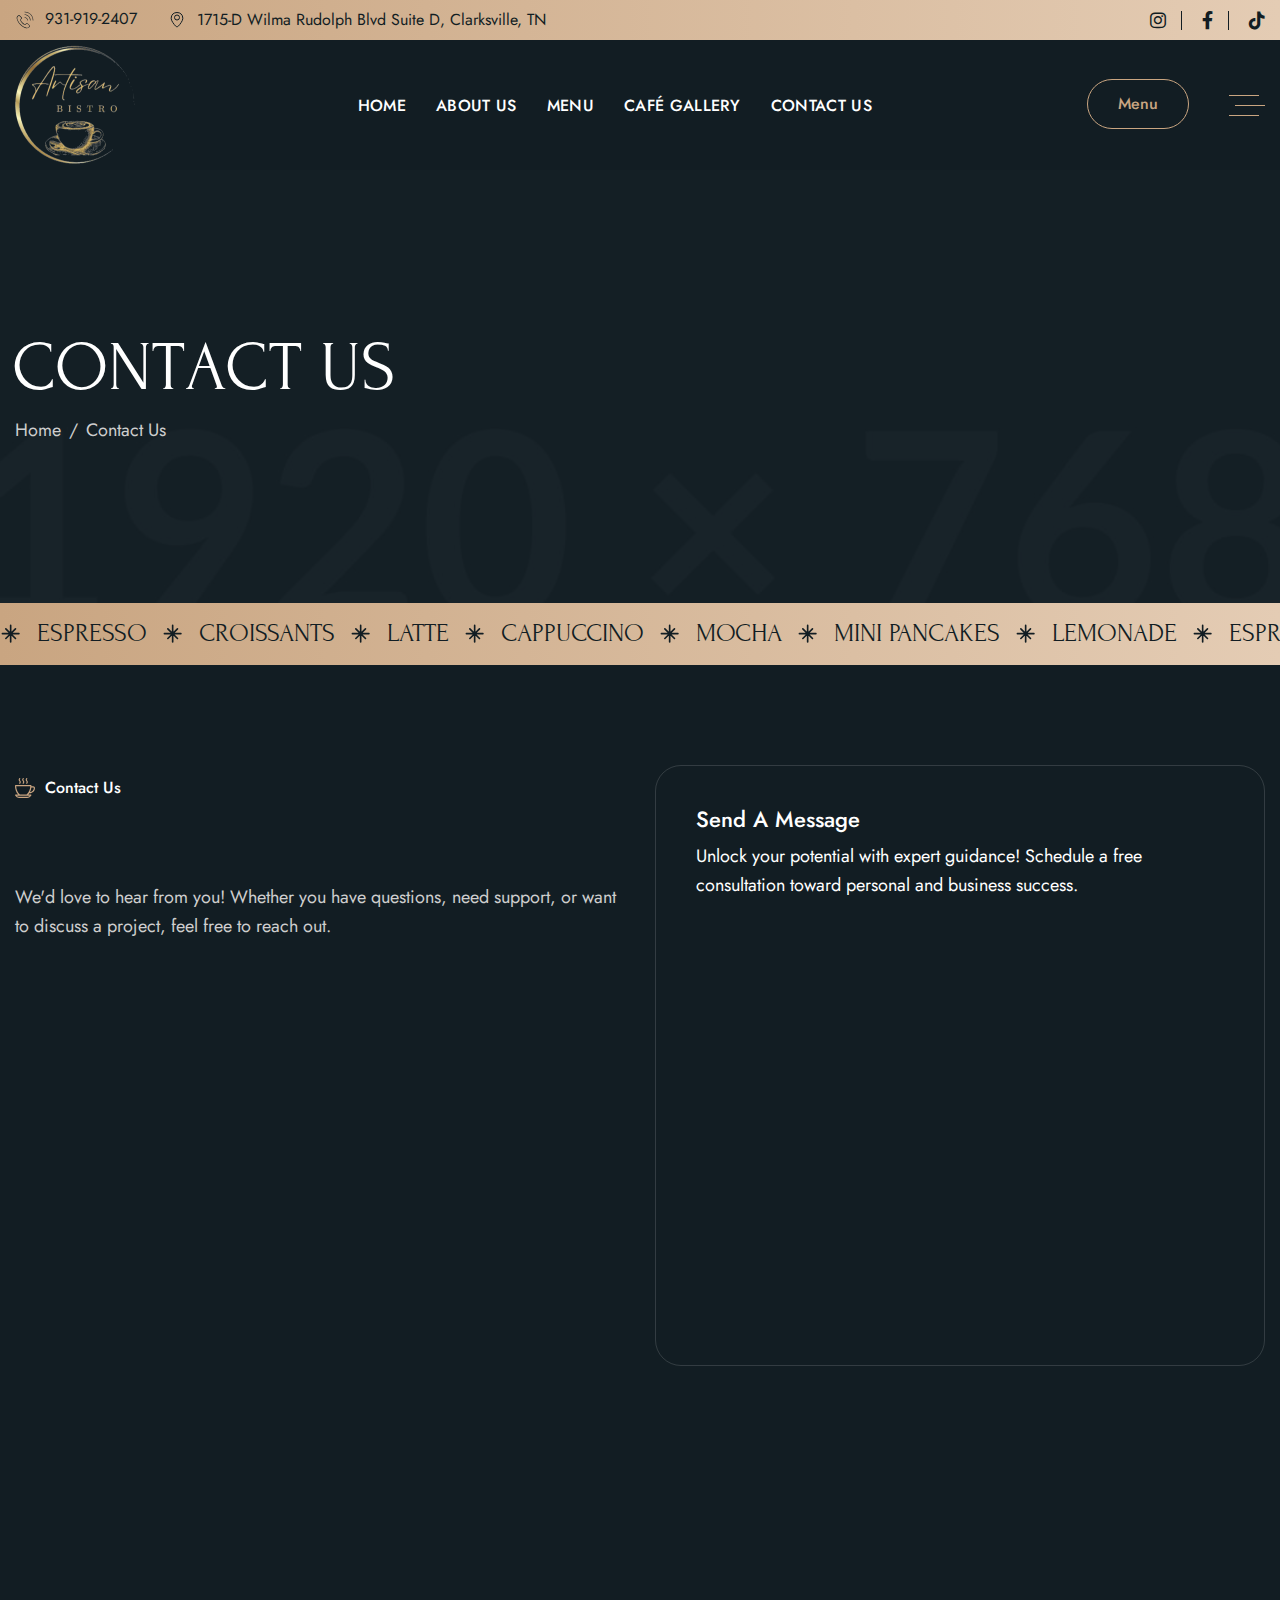
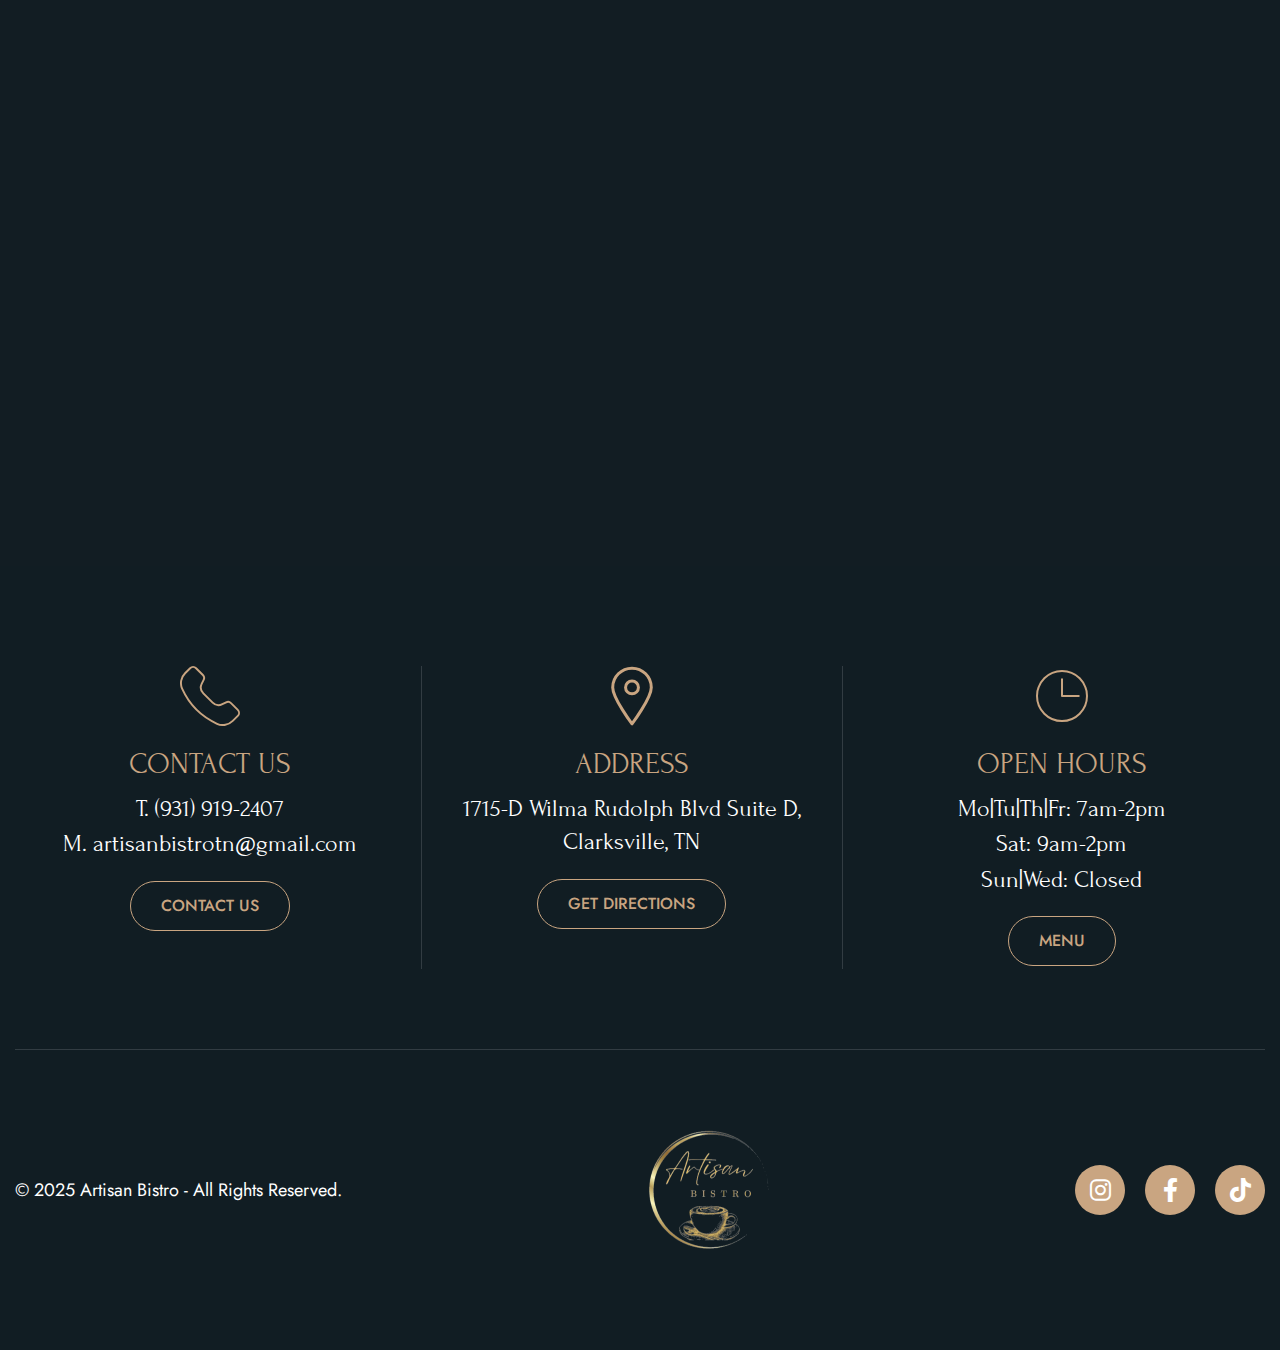
<file: contact.html>
<!DOCTYPE html>
<html lang="zxx">
<head>
	<!-- Meta -->
	<meta charset="utf-8">
	<meta http-equiv="X-UA-Compatible" content="IE=edge">
	<meta name="viewport" content="width=device-width, initial-scale=1.0, maximum-scale=1">
	<meta name="description" content="">
	<meta name="keywords" content="">
	<meta name="author" content="Awaiken">
	<!-- Page Title -->
    <title>Artisan Bistro</title>
	<!-- Favicon Icon -->
	<link rel="shortcut icon" type="image/x-icon" href="images/favicon.png">
	<!-- Google Fonts Css-->
	<link rel="preconnect" href="https://fonts.googleapis.com">
    <link rel="preconnect" href="https://fonts.gstatic.com" crossorigin>
    <link href="https://fonts.googleapis.com/css2?family=Forum&family=Jost:ital,wght@0,100..900;1,100..900&display=swap" rel="stylesheet">
	<!-- Bootstrap Css -->
	<link href="css/bootstrap.min.css" rel="stylesheet" media="screen">
	<!-- SlickNav Css -->
	<link href="css/slicknav.min.css" rel="stylesheet">
	<!-- Swiper Css -->
	<link rel="stylesheet" href="css/swiper-bundle.min.css">
	<!-- Font Awesome Icon Css-->
	<link href="css/all.min.css" rel="stylesheet" media="screen">
	<!-- Animated Css -->
	<link href="css/animate.css" rel="stylesheet">
    <!-- Magnific Popup Core Css File -->
	<link rel="stylesheet" href="css/magnific-popup.css">
	<!-- Mouse Cursor Css File -->
	<link rel="stylesheet" href="css/mousecursor.css">
	<!-- Main Custom Css -->
	<link href="css/custom.css" rel="stylesheet" media="screen">
</head>
<body>

    <!-- Preloader Start -->
	<div class="preloader">
		<div class="loading-container">
			<div class="loading"></div>
			<div id="loading-icon"><img src="images/loader.svg" alt=""></div>
		</div>
	</div>
	<!-- Preloader End -->

    <!-- Topbar Section Start -->
    <div class="topbar">
        <div class="container">
            <div class="row align-items-center">
                <div class="col-md-9">
                    <!-- Topbar Contact Information Start -->
                    <div class="topbar-contact-info">
                        <ul>
                            <li><a href="tel:9319192407"><img src="images/icon-phone.svg" alt="">931-919-2407</a></li>
                            <li><img src="images/icon-location.svg" alt="">1715-D Wilma Rudolph Blvd Suite D, Clarksville, TN</li>
                        </ul>
                    </div>
                    <!-- Topbar Contact Information End -->
                </div>

                <div class="col-md-3">
                    <!-- Topbar Social Links Start -->
                    <div class="topbar-social-links">
                        <ul>
                            <li><a target="_blank" rel="noopener noreferrer" href="https://www.instagram.com/ab_artisanbistro"><i class="fa-brands fa-instagram"></i></a></li>
                            <li><a target="_blank" rel="noopener noreferrer" href="https://www.facebook.com/profile.php?id=61565361427999"><i class="fa-brands fa-facebook-f"></i></a></li>
                            <li><a target="_blank" rel="noopener noreferrer" href="https://www.tiktok.com/@ab_artisanbistro"><i class="fa-brands fa-tiktok"></i></a></li>
                        </ul>
                    </div>
                    <!-- Topbar Social Links End -->
                </div>
            </div>
        </div>
    </div>
    <!-- Topbar Section End -->

    <!-- Header Start -->
	<header class="main-header">
		<div class="header-sticky">
			<nav class="navbar navbar-expand-lg">
				<div class="container">
					<!-- Logo Start -->
					<a class="navbar-brand" href="./">
						<img src="images/logo.png" alt="Logo">
					</a>
					<!-- Logo End -->

					<!-- Main Menu Start -->
					<div class="collapse navbar-collapse main-menu">
                        <div class="nav-menu-wrapper">
                            <ul class="navbar-nav mr-auto" id="menu">
                                <li class="nav-item"><a class="nav-link" href="./">Home</a>                              
                                <li class="nav-item"><a class="nav-link" href="about.html">About Us</a></li>
                                <li class="nav-item"><a class="nav-link" href="menu.html">Menu</a></li>
                                <li class="nav-item"><a class="nav-link" href="gallery.html">Café Gallery</a></li>
                                <li class="nav-item"><a class="nav-link" href="contact.html">Contact Us</a></li>                             
                                <li class="nav-item highlighted-menu"><a class="nav-link" href="menu.html">Menu</a></li>                             
                            </ul>
                        </div>

                        <!-- Header Button Box Start -->
                        <div class="header-button-box">
                            <!-- Header Btn Start -->
                            <div class="header-btn">
                               <a href="menu.html" class="btn-default btn-highlighted">Menu</a>
                            </div>
                            <!-- Header Btn End -->

                            <!-- Header Sidebar Btn Start -->
                            <div class="header-sidebar-btn">
                                <!-- Toggle Button trigger modal Start -->
                                <button class="btn btn-popup" type="button" data-bs-toggle="offcanvas" data-bs-target="#offcanvasRight" aria-controls="offcanvasRight"><img src="images/header-sidebar-btn.svg" alt=""></button>
                                <!-- Toggle Button trigger modal End -->

                                <!-- Header Sidebar Start -->
                                <div class="offcanvas offcanvas-end" tabindex="-1" id="offcanvasRight">
                                    <button type="button" class="btn-close" data-bs-dismiss="offcanvas" aria-label="Close"></button>
                                    
                                    <!-- Offcanvas Body Start -->
                                    <div class="offcanvas-body">
                                        <!-- Header Title Box Start -->
                                        <div class="header-title-box">
                                            <h2>Artisan Bistro</h2>
                                            <p>Let the aroma of coffee and croissants welcome you to a perfect day.</p>
                                        </div>
                                        <!-- Header Title Box End -->

                                        <!-- Header Sidebar Info Start -->
                                        <div class="header-sidebar-info">
                                            <h2><a href="tel:9319192407">931-919-2407</a></h2>
                                            <ul>
                                                <li>1715-D Wilma Rudolph Blvd Suite D, Clarksville, TN</li>
                                                <li><a href="mailto:artisanbistrotn@gmail.com">artisanbistrotn@gmail.com</a></li>
                                            </ul>
                                        </div>
                                        <!-- Header Sidebar Info End -->

                                        <!-- Header Sidebar Timing Start -->
                                        <div class="header-sidebar-timing">
                                            <ul>
                                                <li>Monday - Tuesday : 7:00am - 2:00pm</li>
						<li>Wednesday : Closed</li>
                                                <li>Thursday - Friday : 7:00am - 2:00pm</li>
						<li>Saturday : 9:00am - 2:00pm</li>
                                                <li>Sunday : Closed</li>
                                            </ul>
                                        </div>
                                        <!-- Header Sidebar Timing End -->
                                        
                                        <!-- Header Sidebar Social List Start -->
                                        <div class="header-sidebar-social-list">
                                            <ul>
                            <li><a target="_blank" rel="noopener noreferrer" href="https://www.instagram.com/ab_artisanbistro"><i class="fa-brands fa-instagram"></i></a></li>
                            <li><a target="_blank" rel="noopener noreferrer" href="https://www.facebook.com/profile.php?id=61565361427999"><i class="fa-brands fa-facebook-f"></i></a></li>
                            <li><a target="_blank" rel="noopener noreferrer" href="https://www.tiktok.com/@ab_artisanbistro"><i class="fa-brands fa-tiktok"></i></a></li>
                                            </ul>
                                        </div>
                                        <!-- Header Sidebar Social List End -->
                                    </div>
                                    <!-- Offcanvas Body End -->
                                </div>
                                <!-- Header Sidebar End -->
                            </div>
                            <!-- Header Sidebar Btn End -->
                        </div>     
                        <!-- Header Button Box End -->                   
					</div>
					<!-- Main Menu End -->
					<div class="navbar-toggle"></div>
				</div>
			</nav>
			<div class="responsive-menu"></div>
		</div>
	</header>
	<!-- Header End -->

    <!-- Page Header Start -->
    <div class="page-header parallaxie">
        <div class="container">
            <div class="row align-items-center">
                <div class="col-lg-12">
                    <!-- Page Header Box Start -->
                    <div class="page-header-box">
                        <h1 class="text-anime-style-3" data-cursor="-opaque">Contact us</h1>
                        <nav class="wow fadeInUp">
                            <ol class="breadcrumb">
                                <li class="breadcrumb-item"><a href="./">home</a></li>
                                <li class="breadcrumb-item active" aria-current="page">contact us</li>
                            </ol>
                        </nav>
                    </div>
                    <!-- Page Header Box End -->
                </div>
            </div>
        </div>
    </div>
    <!-- Page Header End -->

    <!-- Scrolling Ticker Section Start -->
    <div class="our-scrolling-ticker subpages-scrolling-ticker">
        <!-- Scrolling Ticker Start -->
        <div class="scrolling-ticker-box">
            <div class="scrolling-content">
                <span><img src="images/asterisk-icon.svg" alt="">Espresso</span>
                <span><img src="images/asterisk-icon.svg" alt="">Croissants</span>
                <span><img src="images/asterisk-icon.svg" alt="">Latte</span>
                <span><img src="images/asterisk-icon.svg" alt="">Cappuccino</span>
                <span><img src="images/asterisk-icon.svg" alt="">Mocha</span>
                <span><img src="images/asterisk-icon.svg" alt="">Mini Pancakes</span>
                <span><img src="images/asterisk-icon.svg" alt="">Lemonade</span>
                <span><img src="images/asterisk-icon.svg" alt="">Espresso</span>
                <span><img src="images/asterisk-icon.svg" alt="">Croissants</span>
                <span><img src="images/asterisk-icon.svg" alt="">Latte</span>
                <span><img src="images/asterisk-icon.svg" alt="">Cappuccino</span>
                <span><img src="images/asterisk-icon.svg" alt="">Mocha</span>
                <span><img src="images/asterisk-icon.svg" alt="">Mini Pancakes</span>
                <span><img src="images/asterisk-icon.svg" alt="">Lemonade</span>
            </div>

            <div class="scrolling-content">
                <span><img src="images/asterisk-icon.svg" alt="">Espresso</span>
                <span><img src="images/asterisk-icon.svg" alt="">Croissants</span>
                <span><img src="images/asterisk-icon.svg" alt="">Latte</span>
                <span><img src="images/asterisk-icon.svg" alt="">Cappuccino</span>
                <span><img src="images/asterisk-icon.svg" alt="">Mocha</span>
                <span><img src="images/asterisk-icon.svg" alt="">Mini Pancakes</span>
                <span><img src="images/asterisk-icon.svg" alt="">Lemonade</span>
                <span><img src="images/asterisk-icon.svg" alt="">Espresso</span>
                <span><img src="images/asterisk-icon.svg" alt="">Croissants</span>
                <span><img src="images/asterisk-icon.svg" alt="">Latte</span>
                <span><img src="images/asterisk-icon.svg" alt="">Cappuccino</span>
                <span><img src="images/asterisk-icon.svg" alt="">Mocha</span>
                <span><img src="images/asterisk-icon.svg" alt="">Mini Pancakes</span>
                <span><img src="images/asterisk-icon.svg" alt="">Lemonade</span>
            </div>
        </div>
        <!-- Scrolling Ticker End -->
    </div>
    <!-- Scrolling Ticker Section End -->

    <!-- Page Contact Us Start -->
    <div class="page-contact-us">
        <div class="container">
            <div class="row align-items-center">
                <div class="col-lg-6">
                    <!-- Contact Information Start -->
                    <div class="contact-information">
                        <!-- Section Title Start -->
                        <div class="section-title">
                            <h3 class="wow fadeInUp">contact us</h3>
                            <h2 class="text-anime-style-3" data-cursor="-opaque">Get in touch with us</h2>
                            <p class="wow fadeInUp" data-wow-delay="0.2s">We'd love to hear from you! Whether you have questions, need support, or want to discuss a project, feel free to reach out. </p>
                        </div>
                        <!-- Section Title End -->

                        <!-- Contact Info Body Start -->
                        <div class="contact-info-body">
                            <!-- Contact Info Box Start -->
                            <div class="contact-info-box-1 wow fadeInUp" data-wow-delay="0.4s">
                                <!-- Contact Info Item Start -->
                                <div class="contact-info-item">
                                    <!-- Icon Box Start -->
                                    <div class="icon-box">
                                        <img src="images/icon-phone-accent.svg" alt="">
                                    </div>
                                    <!-- Icon Box End -->

                                    <!-- Contact Item Content Start -->
                                    <div class="contact-item-content">
                                        <h3>phone number</h3>
                                        <p><a href="tel:9319192407">931-919-2407</a></p>
                                    </div>
                                    <!-- Contact Item Content End -->
                                </div>
                                <!-- Contact Info Item End -->

                                <!-- Contact Info Item Start -->
                                <div class="contact-info-item">
                                    <!-- Icon Box Start -->
                                    <div class="icon-box">
                                        <img src="images/icon-mail-accent.svg" alt="">
                                    </div>
                                    <!-- Icon Box End -->

                                    <!-- Contact Item Content Start -->
                                    <div class="contact-item-content">
                                        <h3>email address</h3>
                                        <p><a href="mailto:artisanbistrotn@gmail.com">artisanbistrotn@gmail.com</a></p>
                                    </div>
                                    <!-- Contact Item Content End -->
                                </div>
                                <!-- Contact Info Item End -->
                            </div>
                            <!-- Contact Info Box End -->

                            <!-- Contact Info Box Start -->
                            <div class="contact-info-box-2 wow fadeInUp" data-wow-delay="0.6s">
                                <!-- Contact Info Item Start -->
                                <div class="contact-info-item">
                                    <!-- Icon Box Start -->
                                    <div class="icon-box">
                                        <img src="images/icon-location-accent.svg" alt="">
                                    </div>
                                    <!-- Icon Box End -->

                                    <!-- Contact Item Content Start -->
                                    <div class="contact-item-content">
                                        <h3>Address</h3>
                                        <p>123 Creative Lane London, SW1A 1AA United Kingdom</p>
                                    </div>
                                    <!-- Contact Item Content End -->
                                </div>
                                <!-- Contact Info Item End -->
                            </div>
                            <!-- Contact Info Box End -->
                        </div>
                        <!-- Contact Info Body End -->
                    </div>
                    <!-- Contact Information Start -->
                </div>

                <div class="col-lg-6">
                    <!-- Contact Us Form Start -->
                    <div class="contact-us-form">
                        <!-- Contact Form Content Start -->
                        <div class="contact-form-content">
                            <h3 class="wow fadeInUp">send a message</h3>
                            <p class="wow fadeInUp" data-wow-delay="0.2s">Unlock your potential with expert guidance! Schedule a free consultation toward personal and business success.</p>
                        </div>
                        <!-- Contact Form Content End -->

                        <!-- Contact Form Start -->
                         <div class="contact-form">
                            <form id="contactForm" action="#" method="POST" data-toggle="validator" class="wow fadeInUp" data-wow-delay="0.4s">
                                <div class="row">
                                    <div class="form-group col-md-6 mb-5">
                                        <input type="text" name="fname" class="form-control" id="fname" placeholder="First Name" required>
                                        <div class="help-block with-errors"></div>
                                    </div>
    
                                    <div class="form-group col-md-6 mb-5">
                                        <input type="text" name="lname" class="form-control" id="lname" placeholder="Last Name" required>
                                        <div class="help-block with-errors"></div>
                                    </div>
    
                                    <div class="form-group col-md-6 mb-5">
                                        <input type="email" name ="email" class="form-control" id="email" placeholder="E-mail Address" required>
                                        <div class="help-block with-errors"></div>
                                    </div>
                                    
                                    <div class="form-group col-md-6 mb-5">
                                        <input type="text" name="phone" class="form-control" id="phone" placeholder="Phone Number" required>
                                        <div class="help-block with-errors"></div>
                                    </div>
    
                                    <div class="form-group col-md-12 mb-5">
                                        <textarea name="message" class="form-control" id="message" rows="3" placeholder="Message"></textarea>
                                        <div class="help-block with-errors"></div>
                                    </div>
    
                                    <div class="col-lg-12">
                                        <div class="contact-form-btn">
                                            <button type="submit" class="btn-default">submit message</button>
                                            <div id="msgSubmit" class="h3 hidden"></div>
                                        </div>
                                    </div>
                                </div>
                            </form>
                         </div>
                        <!-- Contact Form End -->
                    </div>
                    <!-- Contact Us Form End -->
                </div>
            </div>
        </div>
    </div>
    <!-- Page Contact Us End -->

    <!-- Google Map Section Start -->
    <div class="google-map">
        <div class="container">
            <div class="row">
                <div class="col-lg-12">
                    <!-- Google Map IFrame Start -->
                    <div class="google-map-iframe">
			<iframe src="https://www.google.com/maps/embed?pb=!1m18!1m12!1m3!1d3205.138236972829!2d-87.33028662373893!3d36.550779681719035!2m3!1f0!2f0!3f0!3m2!1i1024!2i768!4f13.1!3m3!1m2!1s0x8864d9eda408dcb7%3A0xfe05a5cd71f0ef1!2sArtisan%20Bistro!5e0!3m2!1sen!2sus!4v1744583279374!5m2!1sen!2sus" width="600" height="450" style="border:0;" allowfullscreen="" loading="lazy" referrerpolicy="no-referrer-when-downgrade"></iframe>                    </div>
                    <!-- Google Map IFrame End -->
                </div>
            </div>
        </div>
    </div>
    <!-- Google Map Section End -->

    <!-- Main Footer Section Start -->
    <footer class="main-footer parallaxie">
        <div class="container">
            <div class="row">
                <div class="col-lg-12">
                    <!-- Footer Contact List Start -->
                    <div class="footer-contact-list">
                        <!-- Footer Contact Item Start -->
                        <div class="footer-contact-item">
                            <div class="icon-box">
                                <img src="images/icon-phone-accent.svg" alt="">
                            </div>
                            <div class="footer-contact-detail">
                                <h3>contact us</h3>
                                <p>T. <a href="tel:9319192407">(931) 919-2407</a></p>
                                <p>M. <a href="artisanbistrotn@gmail.com">artisanbistrotn@gmail.com</a></p>
                            </div>
                            <div class="footer-contact-button">
                                <a href="#" class="btn-default btn-highlighted">contact us</a>
                            </div>
                        </div>
                        <!-- Footer Contact Item End -->
                        
                        <!-- Footer Contact Item Start -->
                        <div class="footer-contact-item">
                            <div class="icon-box">
                                <img src="images/icon-location-accent.svg" alt="">
                            </div>
                            <div class="footer-contact-detail">
                                <h3>address</h3>
                                <p>1715-D Wilma Rudolph Blvd Suite D, Clarksville, TN</p>
                            </div>
                            <div class="footer-contact-button">
                                <a href="#" class="btn-default btn-highlighted">get directions</a>
                            </div>
                        </div>
                        <!-- Footer Contact Item End -->
                        
                        <!-- Footer Contact Item Start -->
                        <div class="footer-contact-item">
                            <div class="icon-box">
                                <img src="images/icon-clock-accent.svg" alt="">
                            </div>
                            <div class="footer-contact-detail">
                                <h3>open hours</h3>
                                <p>Mo|Tu|Th|Fr: 7am-2pm</p>
                                <p>Sat: 9am-2pm</p>
				<p>Sun|Wed: Closed</p>
                            </div>
                            <div class="footer-contact-button">
                                <a href="#" class="btn-default btn-highlighted">Menu</a>
                            </div>
                        </div>
                        <!-- Footer Contact Item End -->
                    </div>
                    <!-- Footer Contact List End -->
                </div>

                <div class="col-lg-12">
                    <!-- Footer Copyright Start -->
                    <div class="footer-copyright">
                        <!-- Footer Copyright Text Start -->
                        <div class="footer-copyright-text order-md-1 order-3">
                            <p>© 2025 Artisan Bistro - All Rights Reserved.</p>
                        </div>
                        <!-- Footer Copyright Text End -->
                        
                        <!-- Footer Logo Start -->
                        <div class="footer-logo order-md-2 order-1">
                            <img src="images/logo.png" alt="">
                        </div>
                        <!-- Footer Logo End -->
                        
                        <!-- Footer Social Links Start -->
                        <div class="footer-social-links order-md-3 order-2">
                            <ul>
                            	<li><a target="_blank" rel="noopener noreferrer" href="https://www.instagram.com/ab_artisanbistro"><i class="fa-brands fa-instagram"></i></a></li>
                            	<li><a target="_blank" rel="noopener noreferrer" href="https://www.facebook.com/profile.php?id=61565361427999"><i class="fa-brands fa-facebook-f"></i></a></li>
                            	<li><a target="_blank" rel="noopener noreferrer" href="https://www.tiktok.com/@ab_artisanbistro"><i class="fa-brands fa-tiktok"></i></a></li>
                            </ul>
                        </div>
                        <!-- Footer Social Links End -->
                    </div>
                    <!-- Footer Copyright End -->
                </div>
            </div>
        </div>
    </footer>
    <!-- Main Footer Section End -->

    <!-- Jquery Library File -->
    <script src="js/jquery-3.7.1.min.js"></script>
    <!-- Bootstrap js file -->
    <script src="js/bootstrap.min.js"></script>
    <!-- Validator js file -->
    <script src="js/validator.min.js"></script>
    <!-- SlickNav js file -->
    <script src="js/jquery.slicknav.js"></script>
    <!-- Swiper js file -->
    <script src="js/swiper-bundle.min.js"></script>
    <!-- Counter js file -->
    <script src="js/jquery.waypoints.min.js"></script>
    <script src="js/jquery.counterup.min.js"></script>
    <!-- Isotop js file -->
	<script src="js/isotope.min.js"></script>
    <!-- Magnific js file -->
    <script src="js/jquery.magnific-popup.min.js"></script>
    <!-- SmoothScroll -->
    <script src="js/SmoothScroll.js"></script>
    <!-- Parallax js -->
    <script src="js/parallaxie.js"></script>
    <!-- MagicCursor js file -->
    <script src="js/gsap.min.js"></script>
    <script src="js/magiccursor.js"></script>
    <!-- Text Effect js file -->
    <script src="js/SplitText.js"></script>
    <script src="js/ScrollTrigger.min.js"></script>
    <!-- YTPlayer js File -->
    <script src="js/jquery.mb.YTPlayer.min.js"></script>
    <!-- Wow js file -->
    <script src="js/wow.min.js"></script>
    <!-- Main Custom js file -->
    <script src="js/function.js"></script>
</body>
</html>
</file>
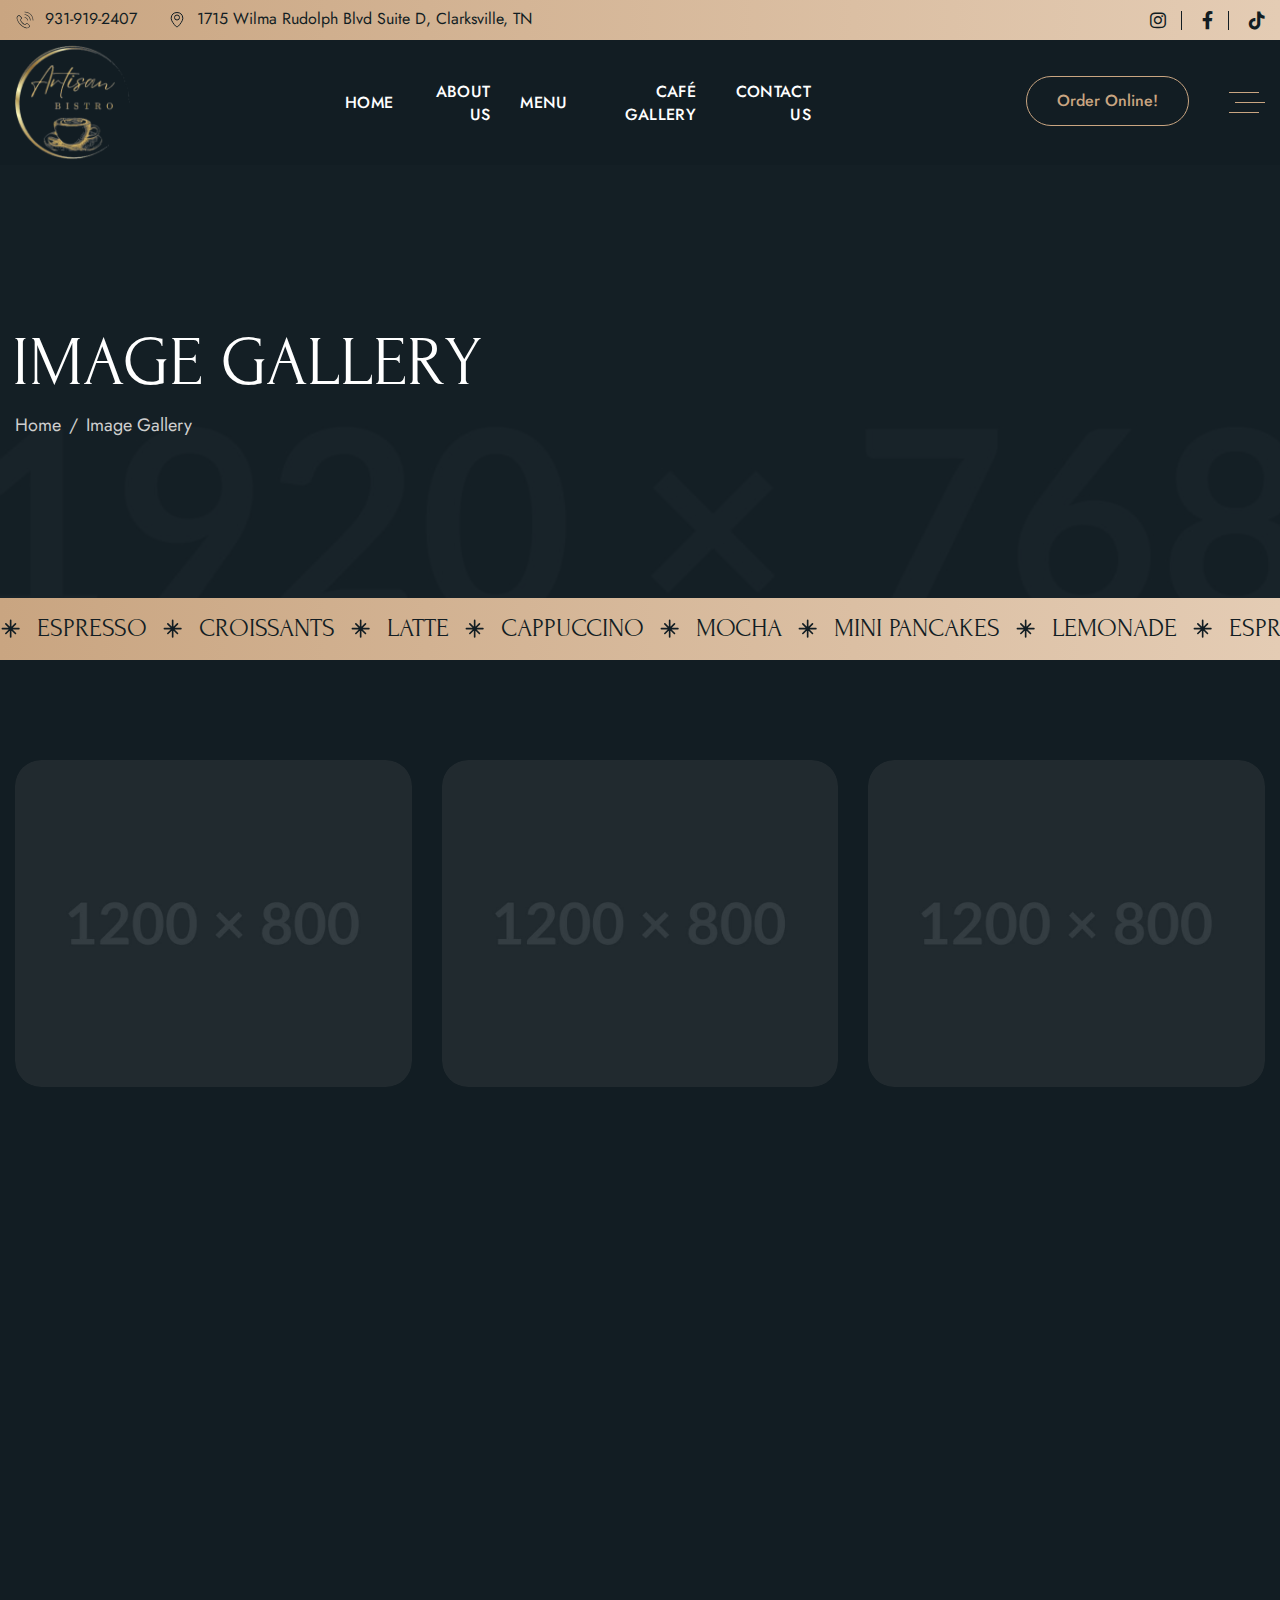
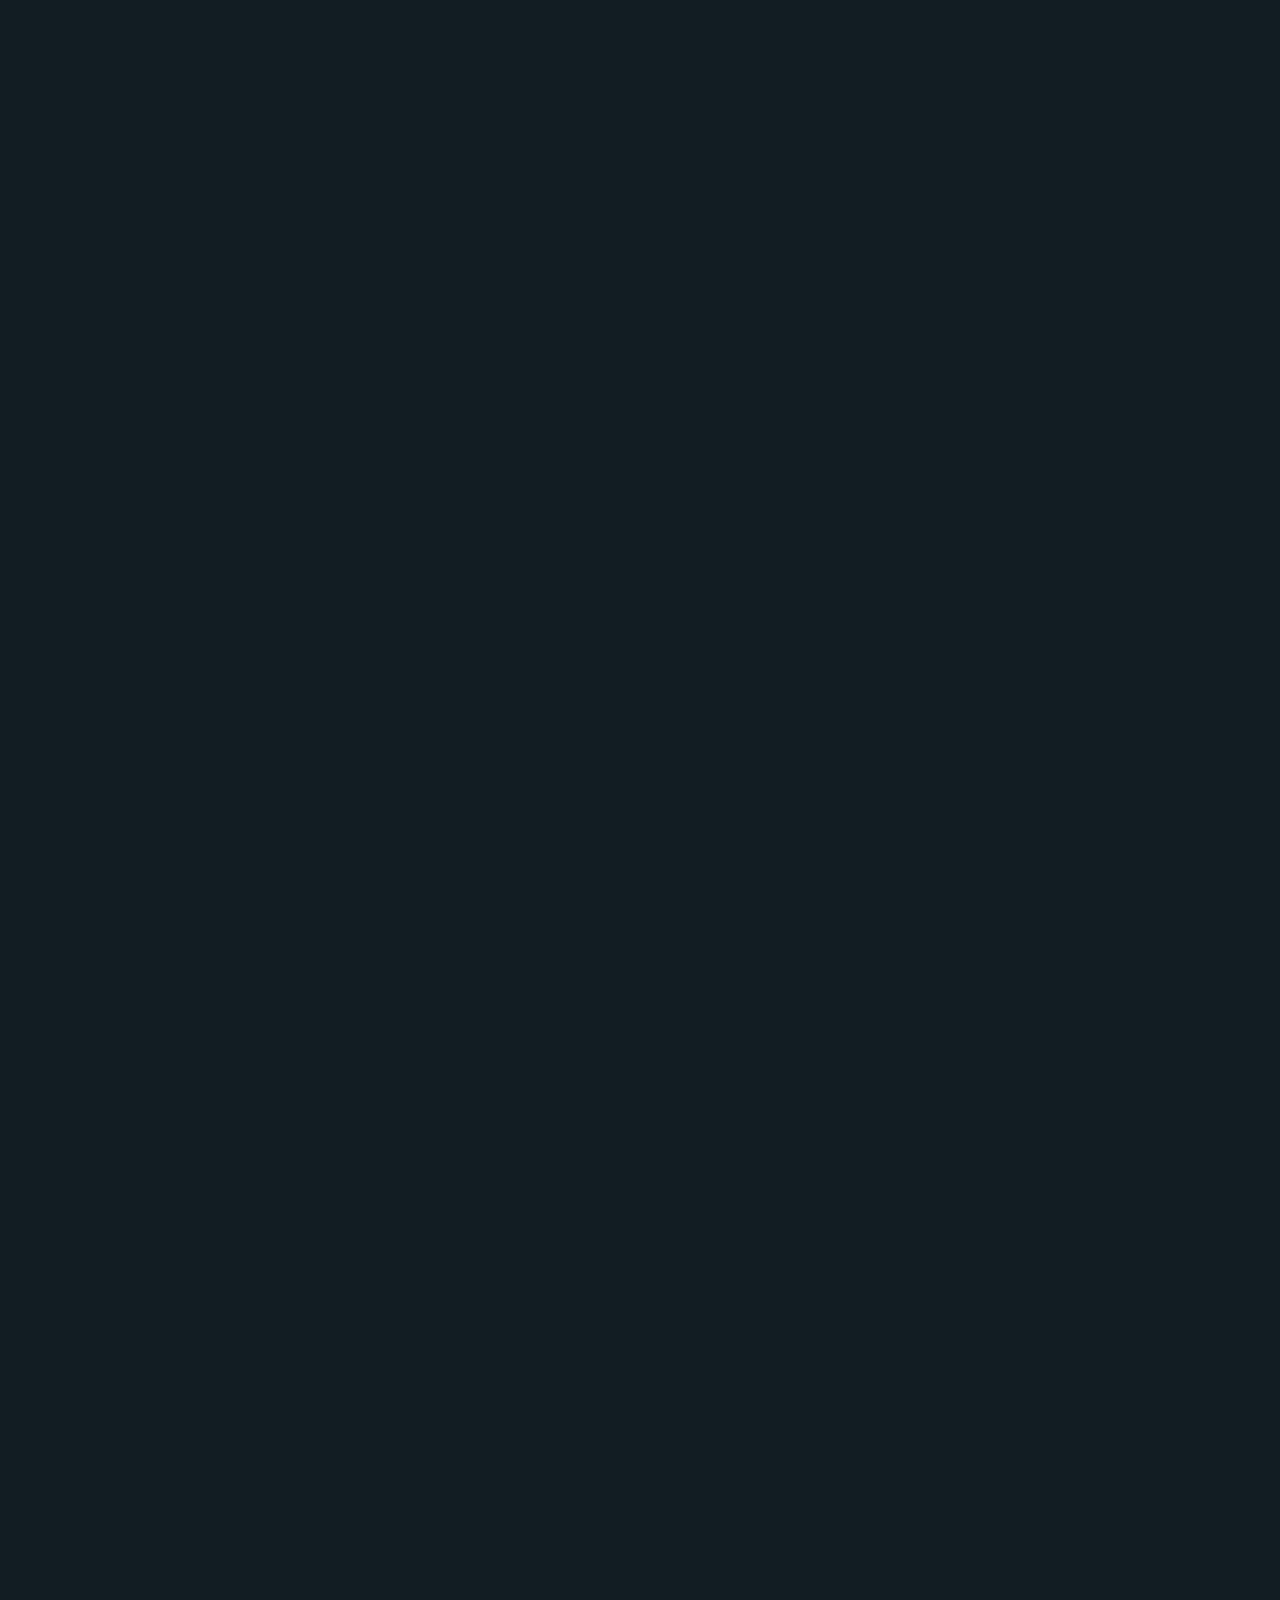
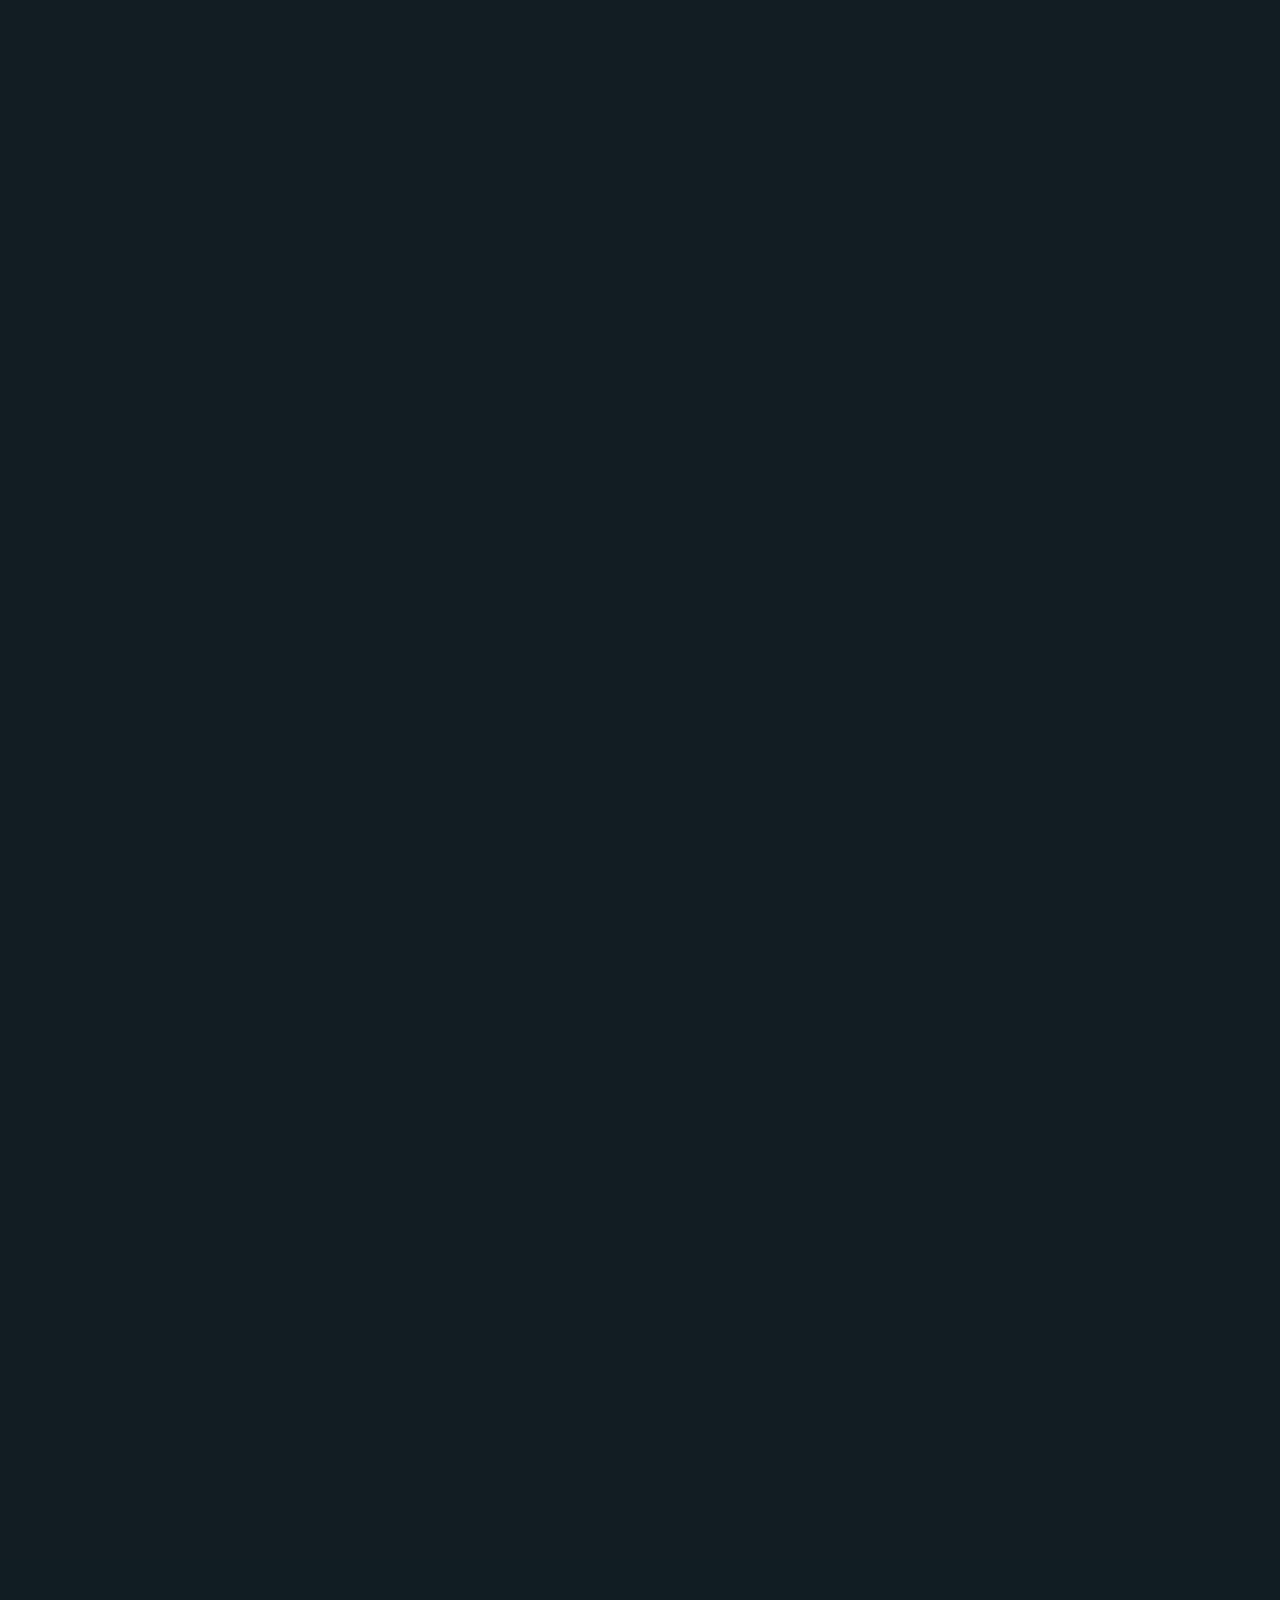
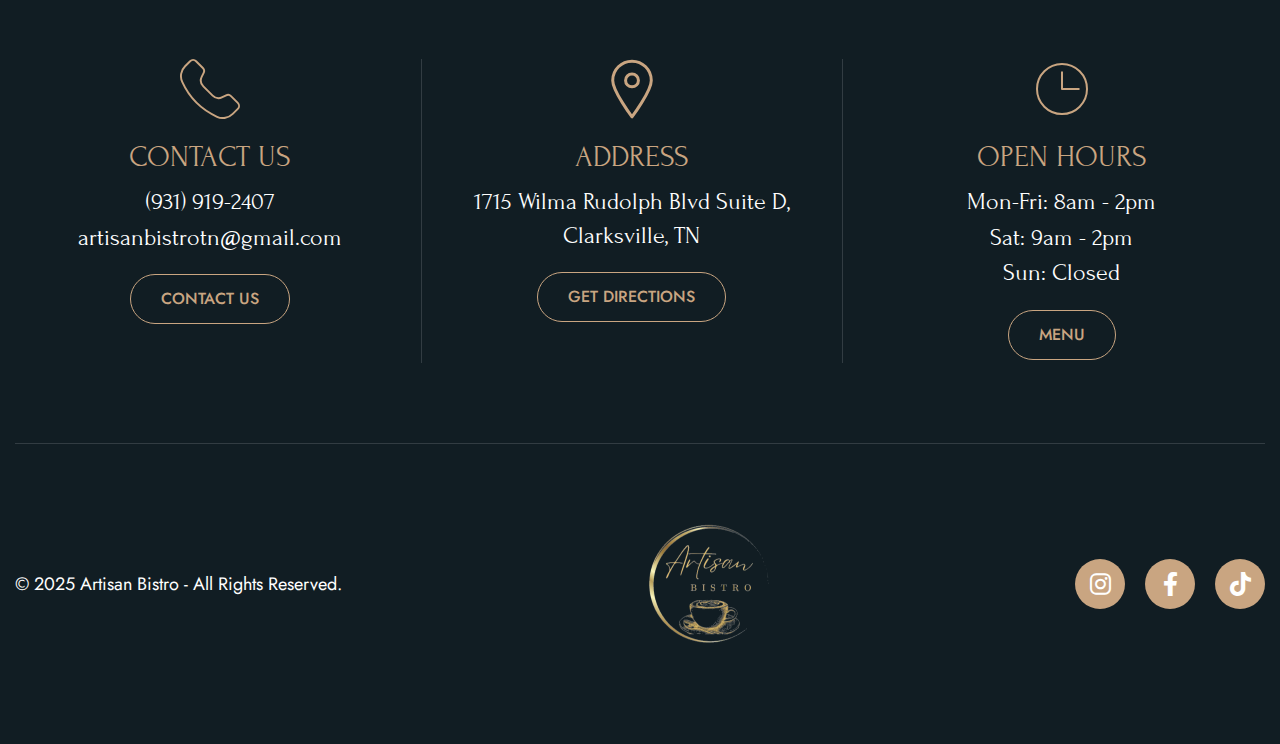
<file: gallery.html>
<!DOCTYPE html>
<html lang="zxx">
<head>
	<!-- Meta -->
	<meta charset="utf-8">
	<meta http-equiv="X-UA-Compatible" content="IE=edge">
	<meta name="viewport" content="width=device-width, initial-scale=1.0, maximum-scale=1">
	<meta name="description" content="Browse Artisan Bistro’s Gallery in Clarksville, TN showcasing our handcrafted coffees, specialty croissants, mini pancakes & cozy café atmosphere.">
	<meta name="keywords" content="artisan bistro gallery, clarksville café photos, coffee shop gallery, espresso drinks images, croissants pictures, mini pancake gallery, cozy café atmosphere, artisan food visuals, Clarksville TN café photos, handcrafted coffee gallery">
	<meta name="author" content="Awaiken">
	<!-- Page Title -->
    <title>Artisan Bistro</title>
	<!-- Favicon Icon -->
	<link rel="shortcut icon" type="image/x-icon" href="images/favicon.png">
	<!-- Google Fonts Css-->
	<link rel="preconnect" href="https://fonts.googleapis.com">
    <link rel="preconnect" href="https://fonts.gstatic.com" crossorigin>
    <link href="https://fonts.googleapis.com/css2?family=Forum&family=Jost:ital,wght@0,100..900;1,100..900&display=swap" rel="stylesheet">
	<!-- Bootstrap Css -->
	<link href="css/bootstrap.min.css" rel="stylesheet" media="screen">
	<!-- SlickNav Css -->
	<link href="css/slicknav.min.css" rel="stylesheet">
	<!-- Swiper Css -->
	<link rel="stylesheet" href="css/swiper-bundle.min.css">
	<!-- Font Awesome Icon Css-->
	<link href="css/all.min.css" rel="stylesheet" media="screen">
	<!-- Animated Css -->
	<link href="css/animate.css" rel="stylesheet">
    <!-- Magnific Popup Core Css File -->
	<link rel="stylesheet" href="css/magnific-popup.css">
	<!-- Mouse Cursor Css File -->
	<link rel="stylesheet" href="css/mousecursor.css">
	<!-- Main Custom Css -->
	<link href="css/custom.css" rel="stylesheet" media="screen">
</head>
	<!-- Google tag (gtag.js) -->
<script async src="https://www.googletagmanager.com/gtag/js?id=G-1TPS6Y8RNX"></script>
<script>
  window.dataLayer = window.dataLayer || [];
  function gtag(){dataLayer.push(arguments);}
  gtag('js', new Date());

  gtag('config', 'G-1TPS6Y8RNX');
</script>
<body>

    <!-- Preloader Start -->
	<div class="preloader">
		<div class="loading-container">
			<div class="loading"></div>
			<div id="loading-icon"><img src="images/loader.svg" alt=""></div>
		</div>
	</div>
	<!-- Preloader End -->

    <!-- Topbar Section Start -->
    <div class="topbar">
        <div class="container">
            <div class="row align-items-center">
                <div class="col-md-9">
                    <!-- Topbar Contact Information Start -->
                    <div class="topbar-contact-info">
                        <ul>
                            <li><a href="tel:9319192407"><img src="images/icon-phone.svg" alt="">931-919-2407</a></li>
                            <li><a target="_blank" rel="noopener noreferrer" href="https://maps.app.goo.gl/uDP93WTbBeDX5Lbn7"><img src="images/icon-location.svg" alt="">1715 Wilma Rudolph Blvd Suite D, Clarksville, TN</a></li>
                        </ul>
                    </div>
                    <!-- Topbar Contact Information End -->
                </div>

                <div class="col-md-3">
                    <!-- Topbar Social Links Start -->
                    <div class="topbar-social-links">
                        <ul>
                            <li><a target="_blank" rel="noopener noreferrer" href="https://www.instagram.com/ab_artisanbistro"><i class="fa-brands fa-instagram"></i></a></li>
                            <li><a target="_blank" rel="noopener noreferrer" href="https://www.facebook.com/profile.php?id=61565361427999"><i class="fa-brands fa-facebook-f"></i></a></li>
                            <li><a target="_blank" rel="noopener noreferrer" href="https://www.tiktok.com/@ab_artisanbistro"><i class="fa-brands fa-tiktok"></i></a></li>
                        </ul>
                    </div>
                    <!-- Topbar Social Links End -->
                </div>
            </div>
        </div>
    </div>
    <!-- Topbar Section End -->

    <!-- Header Start -->
	<header class="main-header">
		<div class="header-sticky">
			<nav class="navbar navbar-expand-lg">
				<div class="container">
					<!-- Logo Start -->
					<a class="navbar-brand" href="./">
						<img src="images/logo.png" alt="Logo">
					</a>
					<!-- Logo End -->

					<!-- Main Menu Start -->
					<div class="collapse navbar-collapse main-menu">
                        <div class="nav-menu-wrapper">
                            <ul class="navbar-nav mr-auto" id="menu">
                                <li class="nav-item"><a class="nav-link" href="./">Home</a>                              
                                <li class="nav-item"><a class="nav-link" href="about.html">About Us</a></li>
                                <li class="nav-item"><a class="nav-link" href="menu.html">Menu</a></li>
                                <li class="nav-item"><a class="nav-link" href="gallery.html">Café Gallery</a></li>
                                <li class="nav-item"><a class="nav-link" href="contact.html">Contact Us</a></li>                             
                               <li class="nav-item highlighted-menu"><a class="nav-link" target="_blank" rel="noopener noreferrer" href="https://artisan-bistrotn.square.site/">Order Online</a></li>                                
                            </ul>
                        </div>

                        <!-- Header Button Box Start -->
                        <div class="header-button-box">
                            <!-- Header Btn Start -->
                            <div class="header-btn">
                               <a target="_blank" rel="noopener noreferrer" href="https://artisan-bistrotn.square.site/" class="btn-default btn-highlighted">Order Online!</a>
                            </div>
                            <!-- Header Btn End -->

                            <!-- Header Sidebar Btn Start -->
                            <div class="header-sidebar-btn">
                                <!-- Toggle Button trigger modal Start -->
                                <button class="btn btn-popup" type="button" data-bs-toggle="offcanvas" data-bs-target="#offcanvasRight" aria-controls="offcanvasRight"><img src="images/header-sidebar-btn.svg" alt=""></button>
                                <!-- Toggle Button trigger modal End -->

                                <!-- Header Sidebar Start -->
                                <div class="offcanvas offcanvas-end" tabindex="-1" id="offcanvasRight">
                                    <button type="button" class="btn-close" data-bs-dismiss="offcanvas" aria-label="Close"></button>
                                    
                                    <!-- Offcanvas Body Start -->
                                    <div class="offcanvas-body">
                                        <!-- Header Title Box Start -->
                                        <div class="header-title-box">
                                            <h2>Artisan Bistro</h2>
                                            <p>Let the aroma of coffee and croissants welcome you to a perfect day.</p>
                                        </div>
                                        <!-- Header Title Box End -->

                                        <!-- Header Sidebar Info Start -->
                                        <div class="header-sidebar-info">
                                            <h2><a href="tel:9319192407">931-919-2407</a></h2>
                                            <ul>
			                        <li><a target="_blank" rel="noopener noreferrer" href="https://maps.app.goo.gl/uDP93WTbBeDX5Lbn7">1715 Wilma Rudolph Blvd Suite D, Clarksville, TN</a></li>
                                                <li><a href="mailto:artisanbistrotn@gmail.com">artisanbistrotn@gmail.com</a></li>
                                            </ul>
                                        </div>
                                        <!-- Header Sidebar Info End -->

                                        <!-- Header Sidebar Timing Start -->
                                        <div class="header-sidebar-timing">
                                            <ul>
                                                <li>Monday: 8:00am - 2:00pm</li>
                                                <li>Tuesday: 8:00am - 2:00pm</li>
                                                <li>Wednesday: 8:00am - 2:00pm</li>
												<li>Thursday: 8:00am - 2:00pm</li>
                                                <li>Friday: 8:00am - 2:00pm</li>
												<li>Saturday: 9:00am - 2:00pm</li>
                                                <li>Sunday: Closed</li>
                                            </ul>
                                        </div>
                                        <!-- Header Sidebar Timing End -->
                                        
                                        <!-- Header Sidebar Social List Start -->
                                        <div class="header-sidebar-social-list">
                                            <ul>
                            			<li><a target="_blank" rel="noopener noreferrer" href="https://www.instagram.com/ab_artisanbistro"><i class="fa-brands fa-instagram"></i></a></li>
                            			<li><a target="_blank" rel="noopener noreferrer" href="https://www.facebook.com/profile.php?id=61565361427999"><i class="fa-brands fa-facebook-f"></i></a></li>
                            			<li><a target="_blank" rel="noopener noreferrer" href="https://www.tiktok.com/@ab_artisanbistro"><i class="fa-brands fa-tiktok"></i></a></li>
                                            </ul>
                                        </div>
                                        <!-- Header Sidebar Social List End -->
                                    </div>
                                    <!-- Offcanvas Body End -->
                                </div>
                                <!-- Header Sidebar End -->
                            </div>
                            <!-- Header Sidebar Btn End -->
                        </div>     
                        <!-- Header Button Box End -->                   
					</div>
					<!-- Main Menu End -->
					<div class="navbar-toggle"></div>
				</div>
			</nav>
			<div class="responsive-menu"></div>
		</div>
	</header>
	<!-- Header End -->

    <!-- Page Header Start -->
    <div class="page-header parallaxie">
        <div class="container">
            <div class="row align-items-center">
                <div class="col-lg-12">
                    <!-- Page Header Box Start -->
                    <div class="page-header-box">
                        <h1 class="text-anime-style-3" data-cursor="-opaque">Image gallery</h1>
                        <nav class="wow fadeInUp">
                            <ol class="breadcrumb">
                                <li class="breadcrumb-item"><a href="./">home</a></li>
                                <li class="breadcrumb-item active" aria-current="page">Image gallery</li>
                            </ol>
                        </nav>
                    </div>
                    <!-- Page Header Box End -->
                </div>
            </div>
        </div>
    </div>
    <!-- Page Header End -->

    <!-- Scrolling Ticker Section Start -->
    <div class="our-scrolling-ticker subpages-scrolling-ticker">
        <!-- Scrolling Ticker Start -->
        <div class="scrolling-ticker-box">
            <div class="scrolling-content">
                <span><img src="images/asterisk-icon.svg" alt="">Espresso</span>
                <span><img src="images/asterisk-icon.svg" alt="">Croissants</span>
                <span><img src="images/asterisk-icon.svg" alt="">Latte</span>
                <span><img src="images/asterisk-icon.svg" alt="">Cappuccino</span>
                <span><img src="images/asterisk-icon.svg" alt="">Mocha</span>
                <span><img src="images/asterisk-icon.svg" alt="">Mini Pancakes</span>
                <span><img src="images/asterisk-icon.svg" alt="">Lemonade</span>
                <span><img src="images/asterisk-icon.svg" alt="">Espresso</span>
                <span><img src="images/asterisk-icon.svg" alt="">Croissants</span>
                <span><img src="images/asterisk-icon.svg" alt="">Latte</span>
                <span><img src="images/asterisk-icon.svg" alt="">Cappuccino</span>
                <span><img src="images/asterisk-icon.svg" alt="">Mocha</span>
                <span><img src="images/asterisk-icon.svg" alt="">Mini Pancakes</span>
                <span><img src="images/asterisk-icon.svg" alt="">Lemonade</span>
            </div>

            <div class="scrolling-content">
                <span><img src="images/asterisk-icon.svg" alt="">Espresso</span>
                <span><img src="images/asterisk-icon.svg" alt="">Croissants</span>
                <span><img src="images/asterisk-icon.svg" alt="">Latte</span>
                <span><img src="images/asterisk-icon.svg" alt="">Cappuccino</span>
                <span><img src="images/asterisk-icon.svg" alt="">Mocha</span>
                <span><img src="images/asterisk-icon.svg" alt="">Mini Pancakes</span>
                <span><img src="images/asterisk-icon.svg" alt="">Lemonade</span>
                <span><img src="images/asterisk-icon.svg" alt="">Espresso</span>
                <span><img src="images/asterisk-icon.svg" alt="">Croissants</span>
                <span><img src="images/asterisk-icon.svg" alt="">Latte</span>
                <span><img src="images/asterisk-icon.svg" alt="">Cappuccino</span>
                <span><img src="images/asterisk-icon.svg" alt="">Mocha</span>
                <span><img src="images/asterisk-icon.svg" alt="">Mini Pancakes</span>
                <span><img src="images/asterisk-icon.svg" alt="">Lemonade</span>
            </div>
        </div>
        <!-- Scrolling Ticker End -->
    </div>
    <!-- Scrolling Ticker Section End -->

    <!-- Photo Gallery Section Start -->
    <div class="page-gallery">
        <div class="container">
            <!-- gallery section start -->
            <div class="row gallery-items page-gallery-box">
                <div class="col-lg-4 col-6">
                    <!-- image gallery start -->
                    <div class="photo-gallery wow fadeInUp">
                        <a href="images/gallery-1.jpg" data-cursor-text="View">
                            <figure class="image-anime">
                                <img src="images/gallery-1.jpg" alt="">
                            </figure>
                        </a>
                    </div>
                    <!-- image gallery end -->
                </div>

                <div class="col-lg-4 col-6">
                    <!-- image gallery start -->
                    <div class="photo-gallery wow fadeInUp" data-wow-delay="0.2s">
                        <a href="images/gallery-2.jpg" data-cursor-text="View">
                            <figure class="image-anime">
                                <img src="images/gallery-2.jpg" alt="">
                            </figure>
                        </a>
                    </div>
                    <!-- image gallery end -->
                </div>

                <div class="col-lg-4 col-6">
                    <!-- image gallery start -->
                    <div class="photo-gallery wow fadeInUp" data-wow-delay="0.4s">
                        <a href="images/gallery-3.jpg" data-cursor-text="View">
                            <figure class="image-anime">
                                <img src="images/gallery-3.jpg" alt="">
                            </figure>
                        </a>
                    </div>
                    <!-- image gallery end -->
                </div>

                <div class="col-lg-4 col-6">
                    <!-- image gallery start -->
                    <div class="photo-gallery wow fadeInUp" data-wow-delay="0.6s">
                        <a href="images/gallery-4.jpg" data-cursor-text="View">
                            <figure class="image-anime">
                                <img src="images/gallery-4.jpg" alt="">
                            </figure>
                        </a>
                    </div>
                    <!-- image gallery end -->
                </div>

                <div class="col-lg-4 col-6">
                    <!-- image gallery start -->
                    <div class="photo-gallery wow fadeInUp" data-wow-delay="0.8s">
                        <a href="images/gallery-5.jpg" data-cursor-text="View">
                            <figure class="image-anime">
                                <img src="images/gallery-5.jpg" alt="">
                            </figure>
                        </a>
                    </div>
                    <!-- image gallery end -->
                </div>

                <div class="col-lg-4 col-6">
                    <!-- image gallery start -->
                    <div class="photo-gallery wow fadeInUp" data-wow-delay="1s">
                        <a href="images/gallery-6.jpg" data-cursor-text="View">
                            <figure class="image-anime">
                                <img src="images/gallery-6.jpg" alt="">
                            </figure>
                        </a>
                    </div>
                    <!-- image gallery end -->
                </div>
                
                <div class="col-lg-4 col-6">
                    <!-- image gallery start -->
                    <div class="photo-gallery wow fadeInUp" data-wow-delay="1.2s">
                        <a href="images/gallery-7.jpg" data-cursor-text="View">
                            <figure class="image-anime">
                                <img src="images/gallery-7.jpg" alt="">
                            </figure>
                        </a>
                    </div>
                    <!-- image gallery end -->
                </div>

                <div class="col-lg-4 col-6">
                    <!-- image gallery start -->
                    <div class="photo-gallery wow fadeInUp" data-wow-delay="1.4s">
                        <a href="images/gallery-8.jpg" data-cursor-text="View">
                            <figure class="image-anime">
                                <img src="images/gallery-8.jpg" alt="">
                            </figure>
                        </a>
                    </div>
                    <!-- image gallery end -->
                </div>

                <div class="col-lg-4 col-6">
                    <!-- image gallery start -->
                    <div class="photo-gallery wow fadeInUp" data-wow-delay="1.6s">
                        <a href="images/gallery-9.jpg" data-cursor-text="View">
                            <figure class="image-anime">
                                <img src="images/gallery-9.jpg" alt="">
                            </figure>
                        </a>
                    </div>
                    <!-- image gallery end -->
                </div>

                <div class="col-lg-4 col-6">
                    <!-- image gallery start -->
                    <div class="photo-gallery wow fadeInUp" data-wow-delay="1.8s">
                        <a href="images/gallery-10.jpg" data-cursor-text="View">
                            <figure class="image-anime">
                                <img src="images/gallery-10.jpg" alt="">
                            </figure>
                        </a>
                    </div>
                    <!-- image gallery end -->
                </div>		    

                <div class="col-lg-4 col-6">
                    <!-- image gallery start -->
                    <div class="photo-gallery wow fadeInUp" data-wow-delay="2s">
                        <a href="images/gallery-11.jpg" data-cursor-text="View">
                            <figure class="image-anime">
                                <img src="images/gallery-11.jpg" alt="">
                            </figure>
                        </a>
                    </div>
                    <!-- image gallery end -->
                </div>

                <div class="col-lg-4 col-6">
                    <!-- image gallery start -->
                    <div class="photo-gallery wow fadeInUp" data-wow-delay="2s">
                        <a href="images/gallery-12.jpg" data-cursor-text="View">
                            <figure class="image-anime">
                                <img src="images/gallery-12.jpg" alt="">
                            </figure>
                        </a>
                    </div>
                    <!-- image gallery end -->
                </div>

                <div class="col-lg-4 col-6">
                    <!-- image gallery start -->
                    <div class="photo-gallery wow fadeInUp" data-wow-delay="2s">
                        <a href="images/gallery-13.jpg" data-cursor-text="View">
                            <figure class="image-anime">
                                <img src="images/gallery-13.jpg" alt="">
                            </figure>
                        </a>
                    </div>
                    <!-- image gallery end -->
                </div>

                <div class="col-lg-4 col-6">
                    <!-- image gallery start -->
                    <div class="photo-gallery wow fadeInUp" data-wow-delay="2s">
                        <a href="images/gallery-14.jpg" data-cursor-text="View">
                            <figure class="image-anime">
                                <img src="images/gallery-14.jpg" alt="">
                            </figure>
                        </a>
                    </div>
                    <!-- image gallery end -->
                </div>

                <div class="col-lg-4 col-6">
                    <!-- image gallery start -->
                    <div class="photo-gallery wow fadeInUp" data-wow-delay="2s">
                        <a href="images/gallery-15.jpg" data-cursor-text="View">
                            <figure class="image-anime">
                                <img src="images/gallery-15.jpg" alt="">
                            </figure>
                        </a>
                    </div>
                    <!-- image gallery end -->
                </div>

                <div class="col-lg-4 col-6">
                    <!-- image gallery start -->
                    <div class="photo-gallery wow fadeInUp" data-wow-delay="2s">
                        <a href="images/gallery-16.jpg" data-cursor-text="View">
                            <figure class="image-anime">
                                <img src="images/gallery-16.jpg" alt="">
                            </figure>
                        </a>
                    </div>
                    <!-- image gallery end -->
                </div>

                <div class="col-lg-4 col-6">
                    <!-- image gallery start -->
                    <div class="photo-gallery wow fadeInUp" data-wow-delay="2s">
                        <a href="images/gallery-17.jpg" data-cursor-text="View">
                            <figure class="image-anime">
                                <img src="images/gallery-17.jpg" alt="">
                            </figure>
                        </a>
                    </div>
                    <!-- image gallery end -->
                </div>

                <div class="col-lg-4 col-6">
                    <!-- image gallery start -->
                    <div class="photo-gallery wow fadeInUp" data-wow-delay="2s">
                        <a href="images/gallery-18.jpg" data-cursor-text="View">
                            <figure class="image-anime">
                                <img src="images/gallery-18.jpg" alt="">
                            </figure>
                        </a>
                    </div>
                    <!-- image gallery end -->
                </div>

                <div class="col-lg-4 col-6">
                    <!-- image gallery start -->
                    <div class="photo-gallery wow fadeInUp" data-wow-delay="2s">
                        <a href="images/gallery-19.jpg" data-cursor-text="View">
                            <figure class="image-anime">
                                <img src="images/gallery-19.jpg" alt="">
                            </figure>
                        </a>
                    </div>
                    <!-- image gallery end -->
                </div>

                <div class="col-lg-4 col-6">
                    <!-- image gallery start -->
                    <div class="photo-gallery wow fadeInUp" data-wow-delay="2s">
                        <a href="images/gallery-20.jpg" data-cursor-text="View">
                            <figure class="image-anime">
                                <img src="images/gallery-20.jpg" alt="">
                            </figure>
                        </a>
                    </div>
                    <!-- image gallery end -->
                </div>

                <div class="col-lg-4 col-6">
                    <!-- image gallery start -->
                    <div class="photo-gallery wow fadeInUp" data-wow-delay="2s">
                        <a href="images/gallery-21.jpg" data-cursor-text="View">
                            <figure class="image-anime">
                                <img src="images/gallery-21.jpg" alt="">
                            </figure>
                        </a>
                    </div>
                    <!-- image gallery end -->
                </div>

                <div class="col-lg-4 col-6">
                    <!-- image gallery start -->
                    <div class="photo-gallery wow fadeInUp" data-wow-delay="2s">
                        <a href="images/gallery-22.jpg" data-cursor-text="View">
                            <figure class="image-anime">
                                <img src="images/gallery-22.jpg" alt="">
                            </figure>
                        </a>
                    </div>
                    <!-- image gallery end -->
                </div>

                <div class="col-lg-4 col-6">
                    <!-- image gallery start -->
                    <div class="photo-gallery wow fadeInUp" data-wow-delay="2s">
                        <a href="images/gallery-23.jpg" data-cursor-text="View">
                            <figure class="image-anime">
                                <img src="images/gallery-23.jpg" alt="">
                            </figure>
                        </a>
                    </div>
                    <!-- image gallery end -->
                </div>

                <div class="col-lg-4 col-6">
                    <!-- image gallery start -->
                    <div class="photo-gallery wow fadeInUp" data-wow-delay="2s">
                        <a href="images/gallery-24.jpg" data-cursor-text="View">
                            <figure class="image-anime">
                                <img src="images/gallery-24.jpg" alt="">
                            </figure>
                        </a>
                    </div>
                    <!-- image gallery end -->
                </div>

                <div class="col-lg-4 col-6">
                    <!-- image gallery start -->
                    <div class="photo-gallery wow fadeInUp" data-wow-delay="2s">
                        <a href="images/gallery-25.jpg" data-cursor-text="View">
                            <figure class="image-anime">
                                <img src="images/gallery-25.jpg" alt="">
                            </figure>
                        </a>
                    </div>
                    <!-- image gallery end -->
                </div>

                <div class="col-lg-4 col-6">
                    <!-- image gallery start -->
                    <div class="photo-gallery wow fadeInUp" data-wow-delay="2s">
                        <a href="images/gallery-26.jpg" data-cursor-text="View">
                            <figure class="image-anime">
                                <img src="images/gallery-26.jpg" alt="">
                            </figure>
                        </a>
                    </div>
                    <!-- image gallery end -->
                </div>

                <div class="col-lg-4 col-6">
                    <!-- image gallery start -->
                    <div class="photo-gallery wow fadeInUp" data-wow-delay="2s">
                        <a href="images/gallery-27.jpg" data-cursor-text="View">
                            <figure class="image-anime">
                                <img src="images/gallery-27.jpg" alt="">
                            </figure>
                        </a>
                    </div>
                    <!-- image gallery end -->
                </div>

                <div class="col-lg-4 col-6">
                    <!-- image gallery start -->
                    <div class="photo-gallery wow fadeInUp" data-wow-delay="2s">
                        <a href="images/gallery-28.jpg" data-cursor-text="View">
                            <figure class="image-anime">
                                <img src="images/gallery-28.jpg" alt="">
                            </figure>
                        </a>
                    </div>
                    <!-- image gallery end -->
                </div>

                <div class="col-lg-4 col-6">
                    <!-- image gallery start -->
                    <div class="photo-gallery wow fadeInUp" data-wow-delay="2s">
                        <a href="images/gallery-29.jpg" data-cursor-text="View">
                            <figure class="image-anime">
                                <img src="images/gallery-29.jpg" alt="">
                            </figure>
                        </a>
                    </div>
                    <!-- image gallery end -->
                </div>

                <div class="col-lg-4 col-6">
                    <!-- image gallery start -->
                    <div class="photo-gallery wow fadeInUp" data-wow-delay="2s">
                        <a href="images/gallery-30.jpg" data-cursor-text="View">
                            <figure class="image-anime">
                                <img src="images/gallery-30.jpg" alt="">
                            </figure>
                        </a>
                    </div>
                    <!-- image gallery end -->
                </div>

                <div class="col-lg-4 col-6">
                    <!-- image gallery start -->
                    <div class="photo-gallery wow fadeInUp" data-wow-delay="2s">
                        <a href="images/gallery-31.jpg" data-cursor-text="View">
                            <figure class="image-anime">
                                <img src="images/gallery-31.jpg" alt="">
                            </figure>
                        </a>
                    </div>
                    <!-- image gallery end -->
                </div>
		    
            </div>
            <!-- gallery section end -->
        </div>
    </div>
    <!-- Photo Gallery Section End -->

    <!-- Main Footer Section Start -->
    <footer class="main-footer parallaxie">
        <div class="container">
            <div class="row">
                <div class="col-lg-12">
                    <!-- Footer Contact List Start -->
                    <div class="footer-contact-list">
                        <!-- Footer Contact Item Start -->
                        <div class="footer-contact-item">
                            <div class="icon-box">
                                <img src="images/icon-phone-accent.svg" alt="">
                            </div>
                            <div class="footer-contact-detail">
                                <h3>contact us</h3>
                                <p><a href="tel:9319192407">(931) 919-2407</a></p>
                                <p><a href="mailto:artisanbistrotn@gmail.com">artisanbistrotn@gmail.com</a></p>
                            </div>
                            <div class="footer-contact-button">
                                <a href="contact.html" class="btn-default btn-highlighted">contact us</a>
                            </div>
                        </div>
                        <!-- Footer Contact Item End -->
                        
                        <!-- Footer Contact Item Start -->
                        <div class="footer-contact-item">
                            <div class="icon-box">
                                <img src="images/icon-location-accent.svg" alt="">
                            </div>
                            <div class="footer-contact-detail">
                                <h3>address</h3>
                                <p><a target="_blank" rel="noopener noreferrer" href="https://maps.app.goo.gl/uDP93WTbBeDX5Lbn7">1715 Wilma Rudolph Blvd Suite D, Clarksville, TN</a></p>
                            </div>
                            <div class="footer-contact-button">
                                <a href="contact.html" class="btn-default btn-highlighted">get directions</a>
                            </div>
                        </div>
                        <!-- Footer Contact Item End -->
                        
                        <!-- Footer Contact Item Start -->
                        <div class="footer-contact-item">
                            <div class="icon-box">
                                <img src="images/icon-clock-accent.svg" alt="">
                            </div>
                            <div class="footer-contact-detail">
                                <h3>open hours</h3>
                                <p>Mon-Fri: 8am - 2pm</p>								
                                <p>Sat: 9am - 2pm</p>
								<p>Sun: Closed</p>
                            </div>
                            <div class="footer-contact-button">
                                <a href="menu.html" class="btn-default btn-highlighted">Menu</a>
                            </div>
                        </div>
                        <!-- Footer Contact Item End -->
                    </div>
                    <!-- Footer Contact List End -->
                </div>

                <div class="col-lg-12">
                    <!-- Footer Copyright Start -->
                    <div class="footer-copyright">
                        <!-- Footer Copyright Text Start -->
                        <div class="footer-copyright-text order-md-1 order-3">
                            <p>© 2025 Artisan Bistro - All Rights Reserved.</p>
                        </div>
                        <!-- Footer Copyright Text End -->
                        
                        <!-- Footer Logo Start -->
                        <div class="footer-logo order-md-2 order-1">
                            <img src="images/logo.png" alt="">
                        </div>
                        <!-- Footer Logo End -->
                        
                        <!-- Footer Social Links Start -->
                        <div class="footer-social-links order-md-3 order-2">
                            <ul>
                            	<li><a target="_blank" rel="noopener noreferrer" href="https://www.instagram.com/ab_artisanbistro"><i class="fa-brands fa-instagram"></i></a></li>
                            	<li><a target="_blank" rel="noopener noreferrer" href="https://www.facebook.com/profile.php?id=61565361427999"><i class="fa-brands fa-facebook-f"></i></a></li>
                            	<li><a target="_blank" rel="noopener noreferrer" href="https://www.tiktok.com/@ab_artisanbistro"><i class="fa-brands fa-tiktok"></i></a></li>
                            </ul>
                        </div>
                        <!-- Footer Social Links End -->
                    </div>
                    <!-- Footer Copyright End -->
                </div>
            </div>
        </div>
    </footer>
    <!-- Main Footer Section End -->

    <!-- Jquery Library File -->
    <script src="js/jquery-3.7.1.min.js"></script>
    <!-- Bootstrap js file -->
    <script src="js/bootstrap.min.js"></script>
    <!-- Validator js file -->
    <script src="js/validator.min.js"></script>
    <!-- SlickNav js file -->
    <script src="js/jquery.slicknav.js"></script>
    <!-- Swiper js file -->
    <script src="js/swiper-bundle.min.js"></script>
    <!-- Counter js file -->
    <script src="js/jquery.waypoints.min.js"></script>
    <script src="js/jquery.counterup.min.js"></script>
    <!-- Isotop js file -->
	<script src="js/isotope.min.js"></script>
    <!-- Magnific js file -->
    <script src="js/jquery.magnific-popup.min.js"></script>
    <!-- SmoothScroll -->
    <script src="js/SmoothScroll.js"></script>
    <!-- Parallax js -->
    <script src="js/parallaxie.js"></script>
    <!-- MagicCursor js file -->
    <script src="js/gsap.min.js"></script>
    <script src="js/magiccursor.js"></script>
    <!-- Text Effect js file -->
    <script src="js/SplitText.js"></script>
    <script src="js/ScrollTrigger.min.js"></script>
    <!-- YTPlayer js File -->
    <script src="js/jquery.mb.YTPlayer.min.js"></script>
    <!-- Wow js file -->
    <script src="js/wow.min.js"></script>
    <!-- Main Custom js file -->
    <script src="js/function.js"></script>
</body>
</html>
</file>
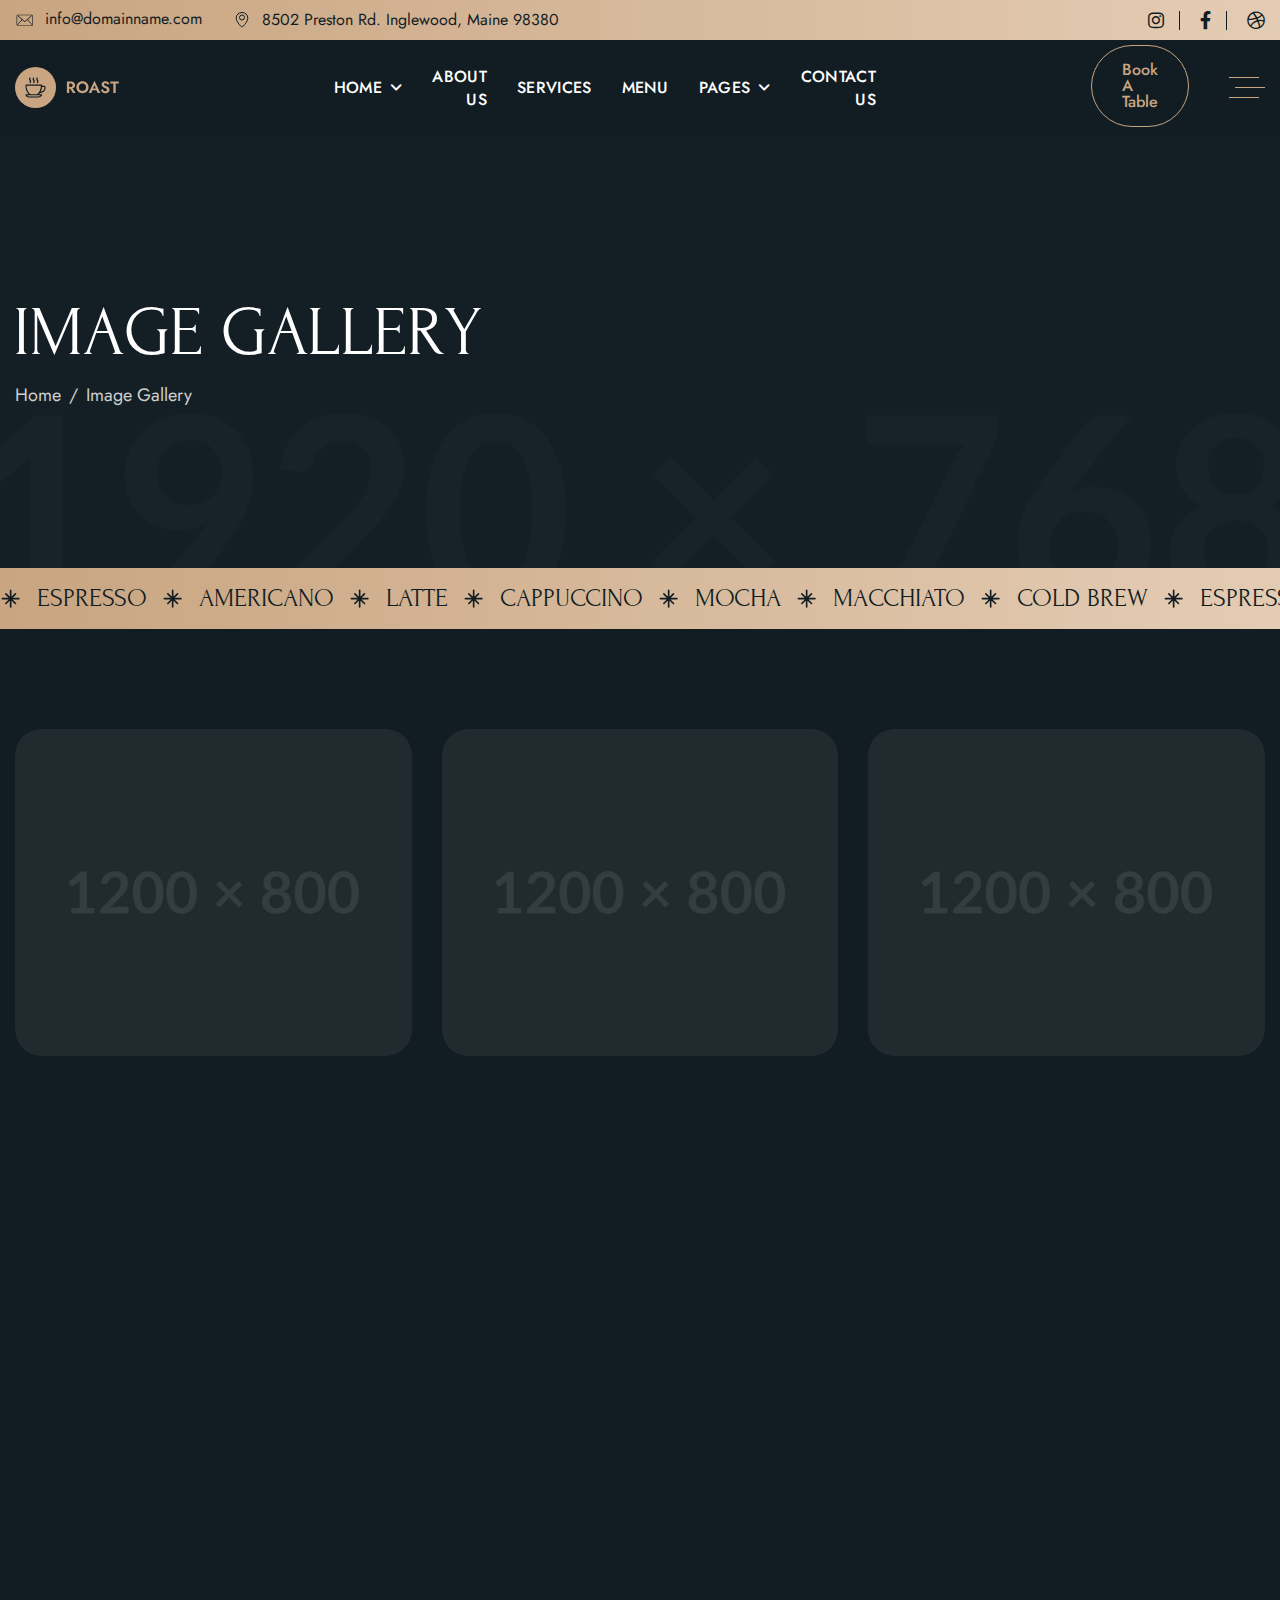
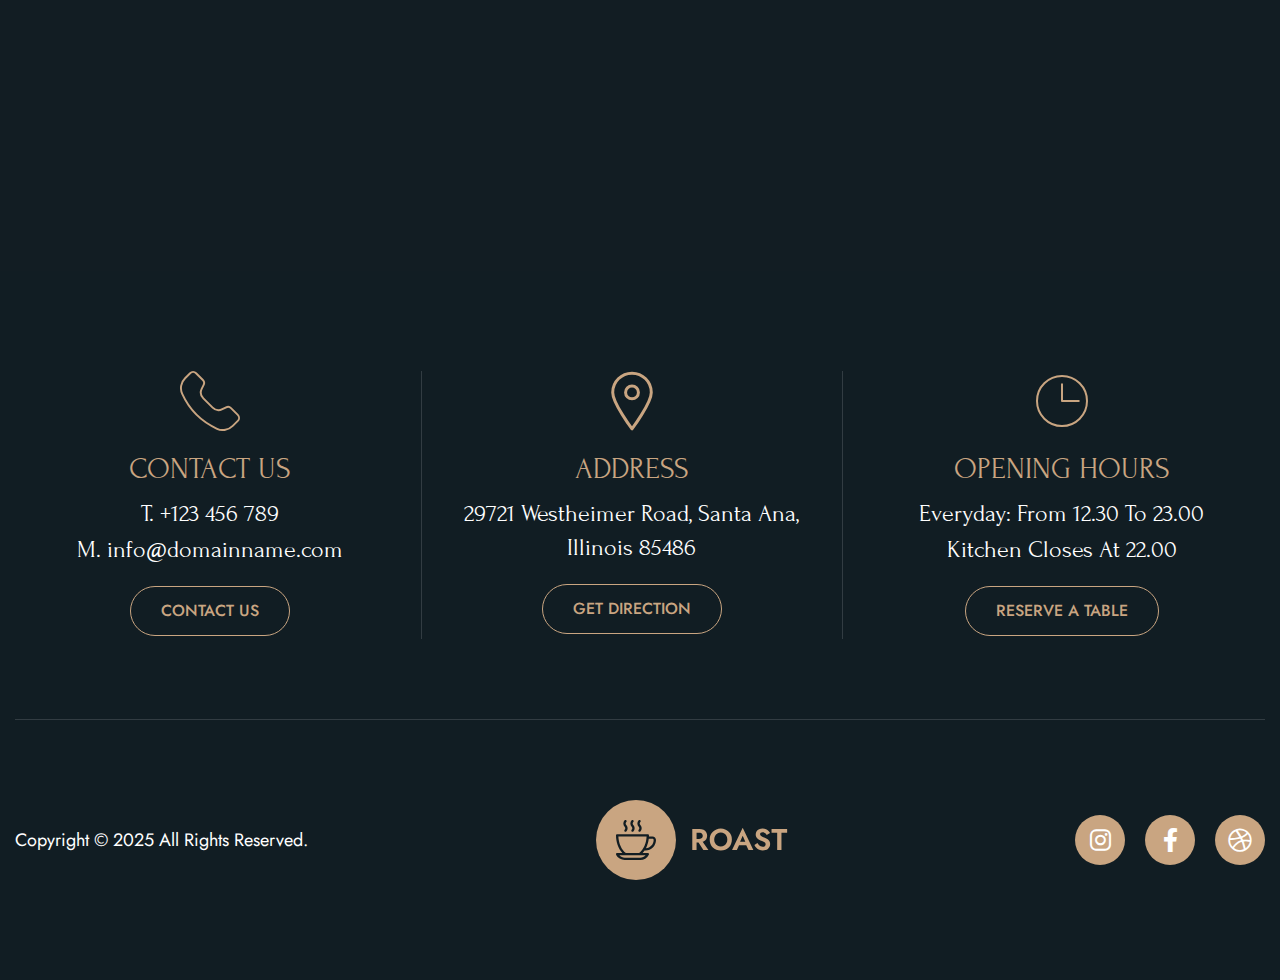
<file: image-gallery.html>
<!DOCTYPE html>
<html lang="zxx">
<head>
	<!-- Meta -->
	<meta charset="utf-8">
	<meta http-equiv="X-UA-Compatible" content="IE=edge">
	<meta name="viewport" content="width=device-width, initial-scale=1.0, maximum-scale=1">
	<meta name="description" content="">
	<meta name="keywords" content="">
	<meta name="author" content="Awaiken">
	<!-- Page Title -->
    <title>Roast - Coffee Shop & Cafe HTML Template</title>
	<!-- Favicon Icon -->
	<link rel="shortcut icon" type="image/x-icon" href="images/favicon.png">
	<!-- Google Fonts Css-->
	<link rel="preconnect" href="https://fonts.googleapis.com">
    <link rel="preconnect" href="https://fonts.gstatic.com" crossorigin>
    <link href="https://fonts.googleapis.com/css2?family=Forum&family=Jost:ital,wght@0,100..900;1,100..900&display=swap" rel="stylesheet">
	<!-- Bootstrap Css -->
	<link href="css/bootstrap.min.css" rel="stylesheet" media="screen">
	<!-- SlickNav Css -->
	<link href="css/slicknav.min.css" rel="stylesheet">
	<!-- Swiper Css -->
	<link rel="stylesheet" href="css/swiper-bundle.min.css">
	<!-- Font Awesome Icon Css-->
	<link href="css/all.min.css" rel="stylesheet" media="screen">
	<!-- Animated Css -->
	<link href="css/animate.css" rel="stylesheet">
    <!-- Magnific Popup Core Css File -->
	<link rel="stylesheet" href="css/magnific-popup.css">
	<!-- Mouse Cursor Css File -->
	<link rel="stylesheet" href="css/mousecursor.css">
	<!-- Main Custom Css -->
	<link href="css/custom.css" rel="stylesheet" media="screen">
</head>
<body>

    <!-- Preloader Start -->
	<div class="preloader">
		<div class="loading-container">
			<div class="loading"></div>
			<div id="loading-icon"><img src="images/loader.svg" alt=""></div>
		</div>
	</div>
	<!-- Preloader End -->

    <!-- Topbar Section Start -->
    <div class="topbar">
        <div class="container">
            <div class="row align-items-center">
                <div class="col-md-9">
                    <!-- Topbar Contact Information Start -->
                    <div class="topbar-contact-info">
                        <ul>
                            <li><a href="mailto:info@domainname.com"><img src="images/icon-mail.svg" alt="">info@domainname.com</a></li>
                            <li><img src="images/icon-location.svg" alt="">8502 Preston Rd. Inglewood, Maine 98380</li>
                        </ul>
                    </div>
                    <!-- Topbar Contact Information End -->
                </div>

                <div class="col-md-3">
                    <!-- Topbar Social Links Start -->
                    <div class="topbar-social-links">
                        <ul>
                            <li><a href="#"><i class="fa-brands fa-instagram"></i></a></li>
                            <li><a href="#"><i class="fa-brands fa-facebook-f"></i></a></li>
                            <li><a href="#"><i class="fa-brands fa-dribbble"></i></a></li>
                        </ul>
                    </div>
                    <!-- Topbar Social Links End -->
                </div>
            </div>
        </div>
    </div>
    <!-- Topbar Section End -->

    <!-- Header Start -->
	<header class="main-header">
		<div class="header-sticky">
			<nav class="navbar navbar-expand-lg">
				<div class="container">
					<!-- Logo Start -->
					<a class="navbar-brand" href="./">
						<img src="images/logo.svg" alt="Logo">
					</a>
					<!-- Logo End -->

					<!-- Main Menu Start -->
					<div class="collapse navbar-collapse main-menu">
                        <div class="nav-menu-wrapper">
                            <ul class="navbar-nav mr-auto" id="menu">
                                <li class="nav-item submenu"><a class="nav-link" href="./">Home</a>
                                    <ul>
                                        <li class="nav-item"><a class="nav-link" href="index.html">Home - Main</a></li>
                                        <li class="nav-item"><a class="nav-link" href="index-video.html">Home - Video</a></li>
                                        <li class="nav-item"><a class="nav-link" href="index-slider.html">Home - Slider</a></li>
                                    </ul>
                                </li>                                
                                <li class="nav-item"><a class="nav-link" href="about.html">About Us</a></li>
                                <li class="nav-item"><a class="nav-link" href="services.html">Services</a></li>
                                <li class="nav-item"><a class="nav-link" href="menu.html">Menu</a></li>
                                <li class="nav-item submenu"><a class="nav-link" href="#">Pages</a>
                                    <ul>                                        
                                        <li class="nav-item"><a class="nav-link" href="service-single.html">Service Details</a></li>
                                        <li class="nav-item"><a class="nav-link" href="blog.html">Blog</a></li>
                                        <li class="nav-item"><a class="nav-link" href="blog-single.html">Blog Details</a></li>
                                        <li class="nav-item"><a class="nav-link" href="projects.html">Projects</a></li>
                                        <li class="nav-item"><a class="nav-link" href="project-single.html">Project Details</a></li>
                                        <li class="nav-item"><a class="nav-link" href="team.html">Team</a></li>
                                        <li class="nav-item"><a class="nav-link" href="team-single.html">Team Details</a></li>
                                        <li class="nav-item"><a class="nav-link" href="image-gallery.html">Image Gallery</a></li>
                                        <li class="nav-item"><a class="nav-link" href="video-gallery.html">Video Gallery</a></li>
                                        <li class="nav-item"><a class="nav-link" href="faqs.html">FAQs</a></li>
                                        <li class="nav-item"><a class="nav-link" href="404.html">404</a></li>
                                    </ul>
                                </li>
                                <li class="nav-item"><a class="nav-link" href="contact.html">Contact Us</a></li>                             
                                <li class="nav-item highlighted-menu"><a class="nav-link" href="book-table.html">Book A Table</a></li>                             
                            </ul>
                        </div>

                        <!-- Header Button Box Start -->
                        <div class="header-button-box">
                            <!-- Header Btn Start -->
                            <div class="header-btn">
                               <a href="book-table.html" class="btn-default btn-highlighted">Book a table</a>
                            </div>
                            <!-- Header Btn End -->

                            <!-- Header Sidebar Btn Start -->
                            <div class="header-sidebar-btn">
                                <!-- Toggle Button trigger modal Start -->
                                <button class="btn btn-popup" type="button" data-bs-toggle="offcanvas" data-bs-target="#offcanvasRight" aria-controls="offcanvasRight"><img src="images/header-sidebar-btn.svg" alt=""></button>
                                <!-- Toggle Button trigger modal End -->

                                <!-- Header Sidebar Start -->
                                <div class="offcanvas offcanvas-end" tabindex="-1" id="offcanvasRight">
                                    <button type="button" class="btn-close" data-bs-dismiss="offcanvas" aria-label="Close"></button>
                                    
                                    <!-- Offcanvas Body Start -->
                                    <div class="offcanvas-body">
                                        <!-- Header Title Box Start -->
                                        <div class="header-title-box">
                                            <h2>welcome to roast coffee & tea</h2>
                                            <p>Vestibulum ante ipsum primis in faucibus orci luctus et ultrices posuere cubilia curae.</p>
                                        </div>
                                        <!-- Header Title Box End -->

                                        <!-- Header Sidebar Info Start -->
                                        <div class="header-sidebar-info">
                                            <h2><a href="tel:+123456789">+123 456 789</a></h2>
                                            <ul>
                                                <li>62 Big Tree St, Livonia, New York 14487, USA</li>
                                                <li><a href="mailto:info@domainname.com">info@domainname.com</a></li>
                                            </ul>
                                        </div>
                                        <!-- Header Sidebar Info End -->

                                        <!-- Header Sidebar Timing Start -->
                                        <div class="header-sidebar-timing">
                                            <ul>
                                                <li>Monday - Friday : 8.00am - 21.00pm</li>
                                                <li>Saturday - Sunday : 9.00am - 22.00pm</li>
                                                <li>Holiday : Closed</li>
                                            </ul>
                                        </div>
                                        <!-- Header Sidebar Timing End -->
                                        
                                        <!-- Header Sidebar Social List Start -->
                                        <div class="header-sidebar-social-list">
                                            <ul>
                                                <li><a href="#"><i class="fa-brands fa-instagram"></i></a></li>
                                                <li><a href="#"><i class="fa-brands fa-facebook-f"></i></a></li>
                                                <li><a href="#"><i class="fa-brands fa-dribbble"></i></a></li>
                                            </ul>
                                        </div>
                                        <!-- Header Sidebar Social List End -->
                                    </div>
                                    <!-- Offcanvas Body End -->
                                </div>
                                <!-- Header Sidebar End -->
                            </div>
                            <!-- Header Sidebar Btn End -->
                        </div>     
                        <!-- Header Button Box End -->                   
					</div>
					<!-- Main Menu End -->
					<div class="navbar-toggle"></div>
				</div>
			</nav>
			<div class="responsive-menu"></div>
		</div>
	</header>
	<!-- Header End -->

    <!-- Page Header Start -->
    <div class="page-header parallaxie">
        <div class="container">
            <div class="row align-items-center">
                <div class="col-lg-12">
                    <!-- Page Header Box Start -->
                    <div class="page-header-box">
                        <h1 class="text-anime-style-3" data-cursor="-opaque">Image gallery</h1>
                        <nav class="wow fadeInUp">
                            <ol class="breadcrumb">
                                <li class="breadcrumb-item"><a href="./">home</a></li>
                                <li class="breadcrumb-item active" aria-current="page">Image gallery</li>
                            </ol>
                        </nav>
                    </div>
                    <!-- Page Header Box End -->
                </div>
            </div>
        </div>
    </div>
    <!-- Page Header End -->

    <!-- Scrolling Ticker Section Start -->
    <div class="our-scrolling-ticker subpages-scrolling-ticker">
        <!-- Scrolling Ticker Start -->
        <div class="scrolling-ticker-box">
            <div class="scrolling-content">
                <span><img src="images/asterisk-icon.svg" alt="">Espresso</span>
                <span><img src="images/asterisk-icon.svg" alt="">Americano</span>
                <span><img src="images/asterisk-icon.svg" alt="">Latte</span>
                <span><img src="images/asterisk-icon.svg" alt="">Cappuccino</span>
                <span><img src="images/asterisk-icon.svg" alt="">Mocha</span>
                <span><img src="images/asterisk-icon.svg" alt="">Macchiato</span>
                <span><img src="images/asterisk-icon.svg" alt="">Cold Brew</span>
                <span><img src="images/asterisk-icon.svg" alt="">Espresso</span>
                <span><img src="images/asterisk-icon.svg" alt="">Americano</span>
                <span><img src="images/asterisk-icon.svg" alt="">Latte</span>
                <span><img src="images/asterisk-icon.svg" alt="">Cappuccino</span>
                <span><img src="images/asterisk-icon.svg" alt="">Mocha</span>
                <span><img src="images/asterisk-icon.svg" alt="">Macchiato</span>
                <span><img src="images/asterisk-icon.svg" alt="">Cold Brew</span>
            </div>

            <div class="scrolling-content">
                <span><img src="images/asterisk-icon.svg" alt="">Espresso</span>
                <span><img src="images/asterisk-icon.svg" alt="">Americano</span>
                <span><img src="images/asterisk-icon.svg" alt="">Latte</span>
                <span><img src="images/asterisk-icon.svg" alt="">Cappuccino</span>
                <span><img src="images/asterisk-icon.svg" alt="">Mocha</span>
                <span><img src="images/asterisk-icon.svg" alt="">Macchiato</span>
                <span><img src="images/asterisk-icon.svg" alt="">Cold Brew</span>
                <span><img src="images/asterisk-icon.svg" alt="">Espresso</span>
                <span><img src="images/asterisk-icon.svg" alt="">Americano</span>
                <span><img src="images/asterisk-icon.svg" alt="">Latte</span>
                <span><img src="images/asterisk-icon.svg" alt="">Cappuccino</span>
                <span><img src="images/asterisk-icon.svg" alt="">Mocha</span>
                <span><img src="images/asterisk-icon.svg" alt="">Macchiato</span>
                <span><img src="images/asterisk-icon.svg" alt="">Cold Brew</span>
            </div>
        </div>
        <!-- Scrolling Ticker End -->
    </div>
    <!-- Scrolling Ticker Section End -->

    <!-- Photo Gallery Section Start -->
    <div class="page-gallery">
        <div class="container">
            <!-- gallery section start -->
            <div class="row gallery-items page-gallery-box">
                <div class="col-lg-4 col-6">
                    <!-- image gallery start -->
                    <div class="photo-gallery wow fadeInUp">
                        <a href="images/gallery-1.jpg" data-cursor-text="View">
                            <figure class="image-anime">
                                <img src="images/gallery-1.jpg" alt="">
                            </figure>
                        </a>
                    </div>
                    <!-- image gallery end -->
                </div>

                <div class="col-lg-4 col-6">
                    <!-- image gallery start -->
                    <div class="photo-gallery wow fadeInUp" data-wow-delay="0.2s">
                        <a href="images/gallery-2.jpg" data-cursor-text="View">
                            <figure class="image-anime">
                                <img src="images/gallery-2.jpg" alt="">
                            </figure>
                        </a>
                    </div>
                    <!-- image gallery end -->
                </div>

                <div class="col-lg-4 col-6">
                    <!-- image gallery start -->
                    <div class="photo-gallery wow fadeInUp" data-wow-delay="0.4s">
                        <a href="images/gallery-3.jpg" data-cursor-text="View">
                            <figure class="image-anime">
                                <img src="images/gallery-3.jpg" alt="">
                            </figure>
                        </a>
                    </div>
                    <!-- image gallery end -->
                </div>

                <div class="col-lg-4 col-6">
                    <!-- image gallery start -->
                    <div class="photo-gallery wow fadeInUp" data-wow-delay="0.6s">
                        <a href="images/gallery-4.jpg" data-cursor-text="View">
                            <figure class="image-anime">
                                <img src="images/gallery-4.jpg" alt="">
                            </figure>
                        </a>
                    </div>
                    <!-- image gallery end -->
                </div>

                <div class="col-lg-4 col-6">
                    <!-- image gallery start -->
                    <div class="photo-gallery wow fadeInUp" data-wow-delay="0.8s">
                        <a href="images/gallery-5.jpg" data-cursor-text="View">
                            <figure class="image-anime">
                                <img src="images/gallery-5.jpg" alt="">
                            </figure>
                        </a>
                    </div>
                    <!-- image gallery end -->
                </div>

                <div class="col-lg-4 col-6">
                    <!-- image gallery start -->
                    <div class="photo-gallery wow fadeInUp" data-wow-delay="1s">
                        <a href="images/gallery-6.jpg" data-cursor-text="View">
                            <figure class="image-anime">
                                <img src="images/gallery-6.jpg" alt="">
                            </figure>
                        </a>
                    </div>
                    <!-- image gallery end -->
                </div>
                
                <div class="col-lg-4 col-6">
                    <!-- image gallery start -->
                    <div class="photo-gallery wow fadeInUp" data-wow-delay="1.2s">
                        <a href="images/gallery-7.jpg" data-cursor-text="View">
                            <figure class="image-anime">
                                <img src="images/gallery-7.jpg" alt="">
                            </figure>
                        </a>
                    </div>
                    <!-- image gallery end -->
                </div>

                <div class="col-lg-4 col-6">
                    <!-- image gallery start -->
                    <div class="photo-gallery wow fadeInUp" data-wow-delay="1.4s">
                        <a href="images/gallery-8.jpg" data-cursor-text="View">
                            <figure class="image-anime">
                                <img src="images/gallery-8.jpg" alt="">
                            </figure>
                        </a>
                    </div>
                    <!-- image gallery end -->
                </div>

                <div class="col-lg-4 col-6">
                    <!-- image gallery start -->
                    <div class="photo-gallery wow fadeInUp" data-wow-delay="1.6s">
                        <a href="images/gallery-9.jpg" data-cursor-text="View">
                            <figure class="image-anime">
                                <img src="images/gallery-9.jpg" alt="">
                            </figure>
                        </a>
                    </div>
                    <!-- image gallery end -->
                </div>
            </div>
            <!-- gallery section end -->
        </div>
    </div>
    <!-- Photo Gallery Section End -->

    <!-- Main Footer Section Start -->
    <footer class="main-footer parallaxie">
        <div class="container">
            <div class="row">
                <div class="col-lg-12">
                    <!-- Footer Contact List Start -->
                    <div class="footer-contact-list">
                        <!-- Footer Contact Item Start -->
                        <div class="footer-contact-item">
                            <div class="icon-box">
                                <img src="images/icon-phone-accent.svg" alt="">
                            </div>
                            <div class="footer-contact-detail">
                                <h3>contact us</h3>
                                <p>T. <a href="tel:+123456789">+123 456 789</a></p>
                                <p>M. <a href="mainto:info@domainname.com">info@domainname.com</a></p>
                            </div>
                            <div class="footer-contact-button">
                                <a href="contact.html" class="btn-default btn-highlighted">contact us</a>
                            </div>
                        </div>
                        <!-- Footer Contact Item End -->
                        
                        <!-- Footer Contact Item Start -->
                        <div class="footer-contact-item">
                            <div class="icon-box">
                                <img src="images/icon-location-accent.svg" alt="">
                            </div>
                            <div class="footer-contact-detail">
                                <h3>address</h3>
                                <p>29721 Westheimer Road, Santa Ana, Illinois 85486</p>
                            </div>
                            <div class="footer-contact-button">
                                <a href="contact.html" class="btn-default btn-highlighted">get direction</a>
                            </div>
                        </div>
                        <!-- Footer Contact Item End -->
                        
                        <!-- Footer Contact Item Start -->
                        <div class="footer-contact-item">
                            <div class="icon-box">
                                <img src="images/icon-clock-accent.svg" alt="">
                            </div>
                            <div class="footer-contact-detail">
                                <h3>opening hours</h3>
                                <p>Everyday: From 12.30 To 23.00</p>
                                <p>Kitchen Closes At 22.00</p>
                            </div>
                            <div class="footer-contact-button">
                                <a href="book-table.html" class="btn-default btn-highlighted">reserve a table</a>
                            </div>
                        </div>
                        <!-- Footer Contact Item End -->
                    </div>
                    <!-- Footer Contact List End -->
                </div>

                <div class="col-lg-12">
                    <!-- Footer Copyright Start -->
                    <div class="footer-copyright">
                        <!-- Footer Copyright Text Start -->
                        <div class="footer-copyright-text order-md-1 order-3">
                            <p>Copyright © 2025 All Rights Reserved.</p>
                        </div>
                        <!-- Footer Copyright Text End -->
                        
                        <!-- Footer Logo Start -->
                        <div class="footer-logo order-md-2 order-1">
                            <img src="images/footer-logo.svg" alt="">
                        </div>
                        <!-- Footer Logo End -->
                        
                        <!-- Footer Social Links Start -->
                        <div class="footer-social-links order-md-3 order-2">
                            <ul>
                                <li><a href="#"><i class="fa-brands fa-instagram"></i></a></li>
                                <li><a href="#"><i class="fa-brands fa-facebook-f"></i></a></li>
                                <li><a href="#"><i class="fa-brands fa-dribbble"></i></a></li>
                            </ul>
                        </div>
                        <!-- Footer Social Links End -->
                    </div>
                    <!-- Footer Copyright End -->
                </div>
            </div>
        </div>
    </footer>
    <!-- Main Footer Section End -->

    <!-- Jquery Library File -->
    <script src="js/jquery-3.7.1.min.js"></script>
    <!-- Bootstrap js file -->
    <script src="js/bootstrap.min.js"></script>
    <!-- Validator js file -->
    <script src="js/validator.min.js"></script>
    <!-- SlickNav js file -->
    <script src="js/jquery.slicknav.js"></script>
    <!-- Swiper js file -->
    <script src="js/swiper-bundle.min.js"></script>
    <!-- Counter js file -->
    <script src="js/jquery.waypoints.min.js"></script>
    <script src="js/jquery.counterup.min.js"></script>
    <!-- Isotop js file -->
	<script src="js/isotope.min.js"></script>
    <!-- Magnific js file -->
    <script src="js/jquery.magnific-popup.min.js"></script>
    <!-- SmoothScroll -->
    <script src="js/SmoothScroll.js"></script>
    <!-- Parallax js -->
    <script src="js/parallaxie.js"></script>
    <!-- MagicCursor js file -->
    <script src="js/gsap.min.js"></script>
    <script src="js/magiccursor.js"></script>
    <!-- Text Effect js file -->
    <script src="js/SplitText.js"></script>
    <script src="js/ScrollTrigger.min.js"></script>
    <!-- YTPlayer js File -->
    <script src="js/jquery.mb.YTPlayer.min.js"></script>
    <!-- Wow js file -->
    <script src="js/wow.min.js"></script>
    <!-- Main Custom js file -->
    <script src="js/function.js"></script>
</body>
</html>
</file>
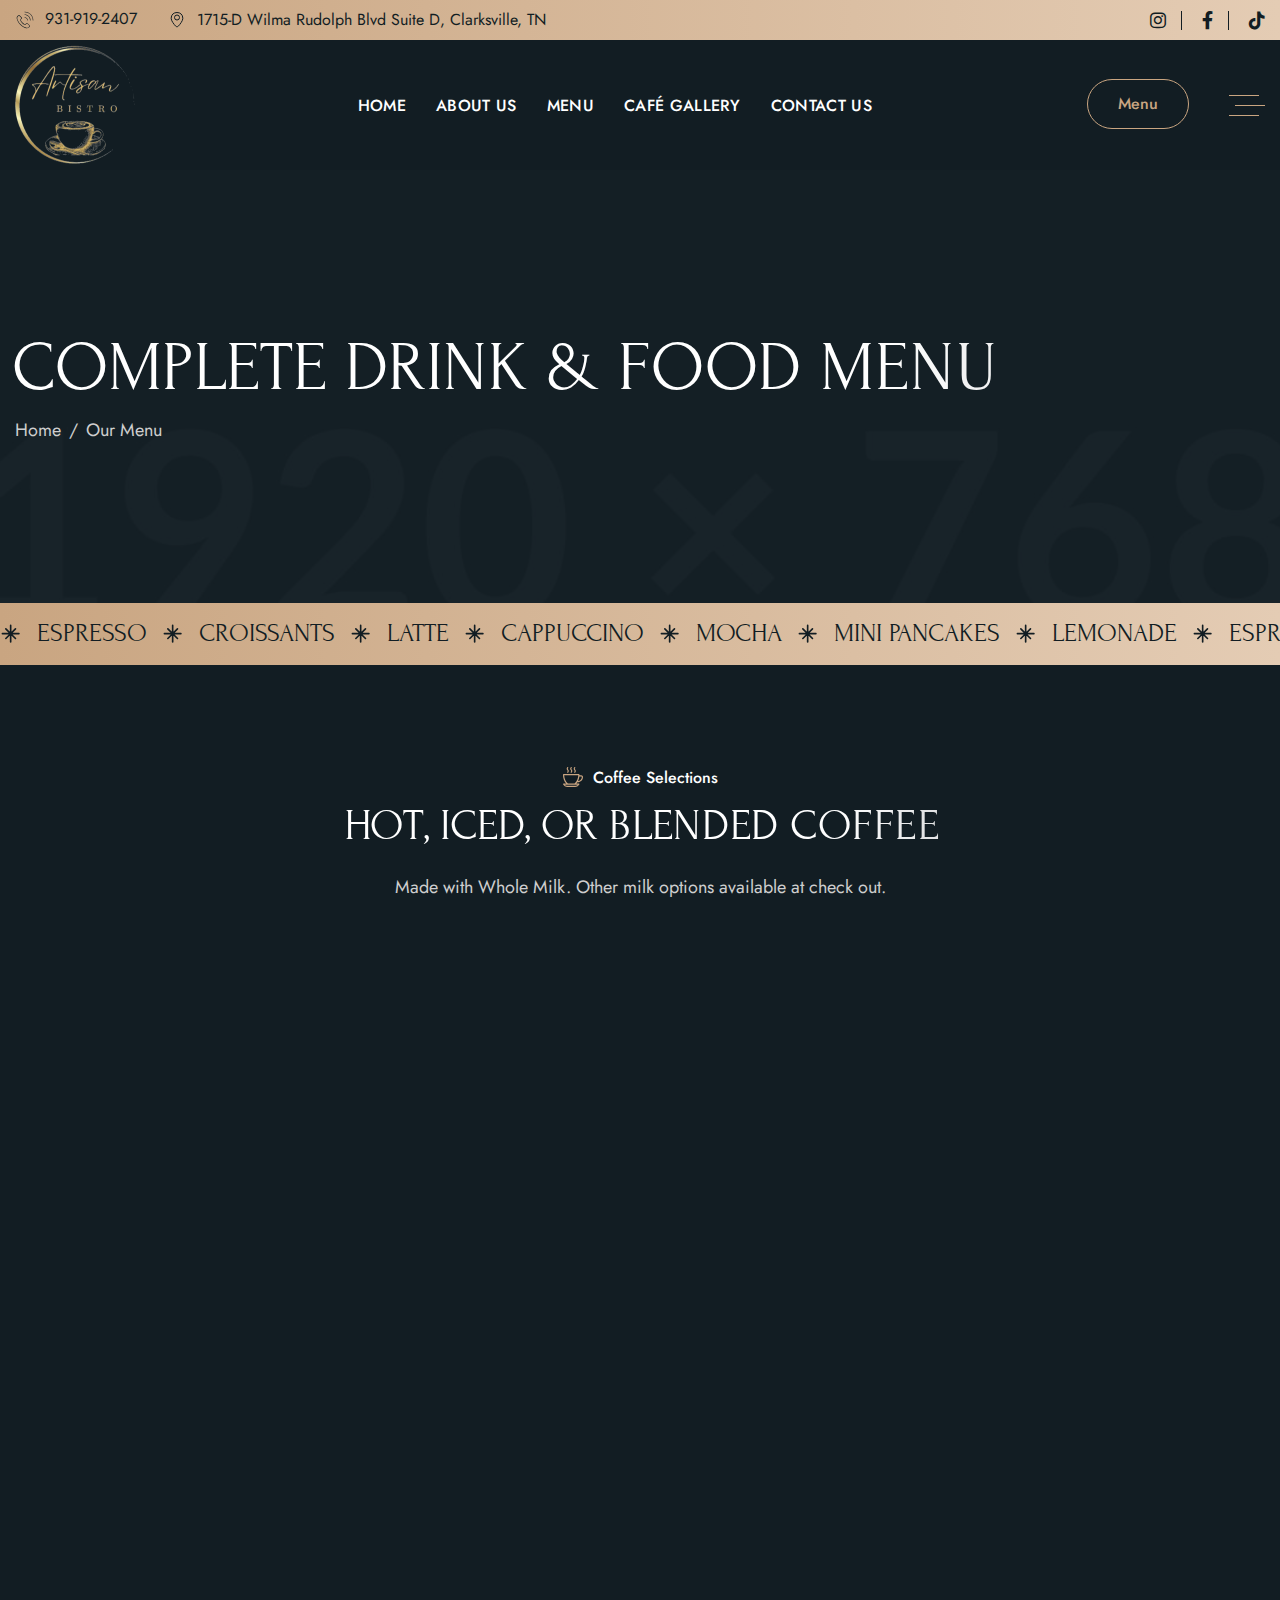
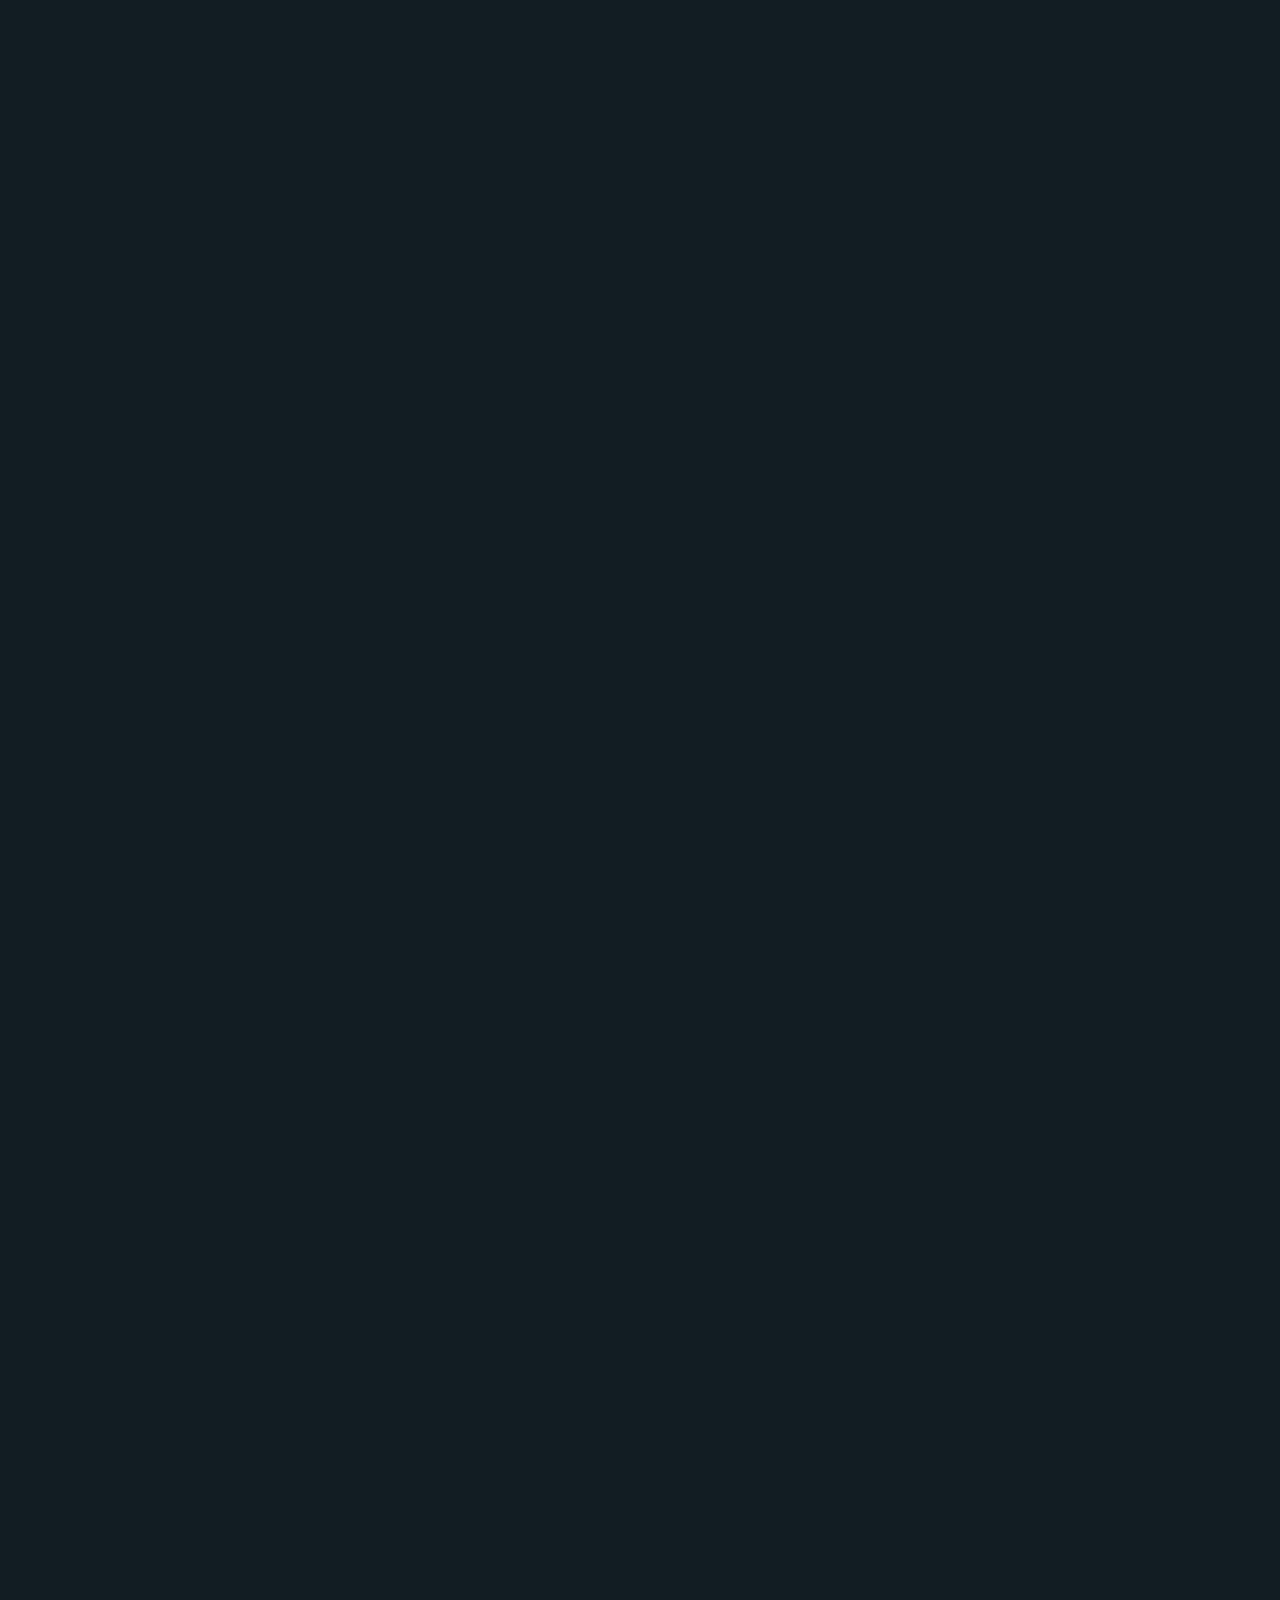
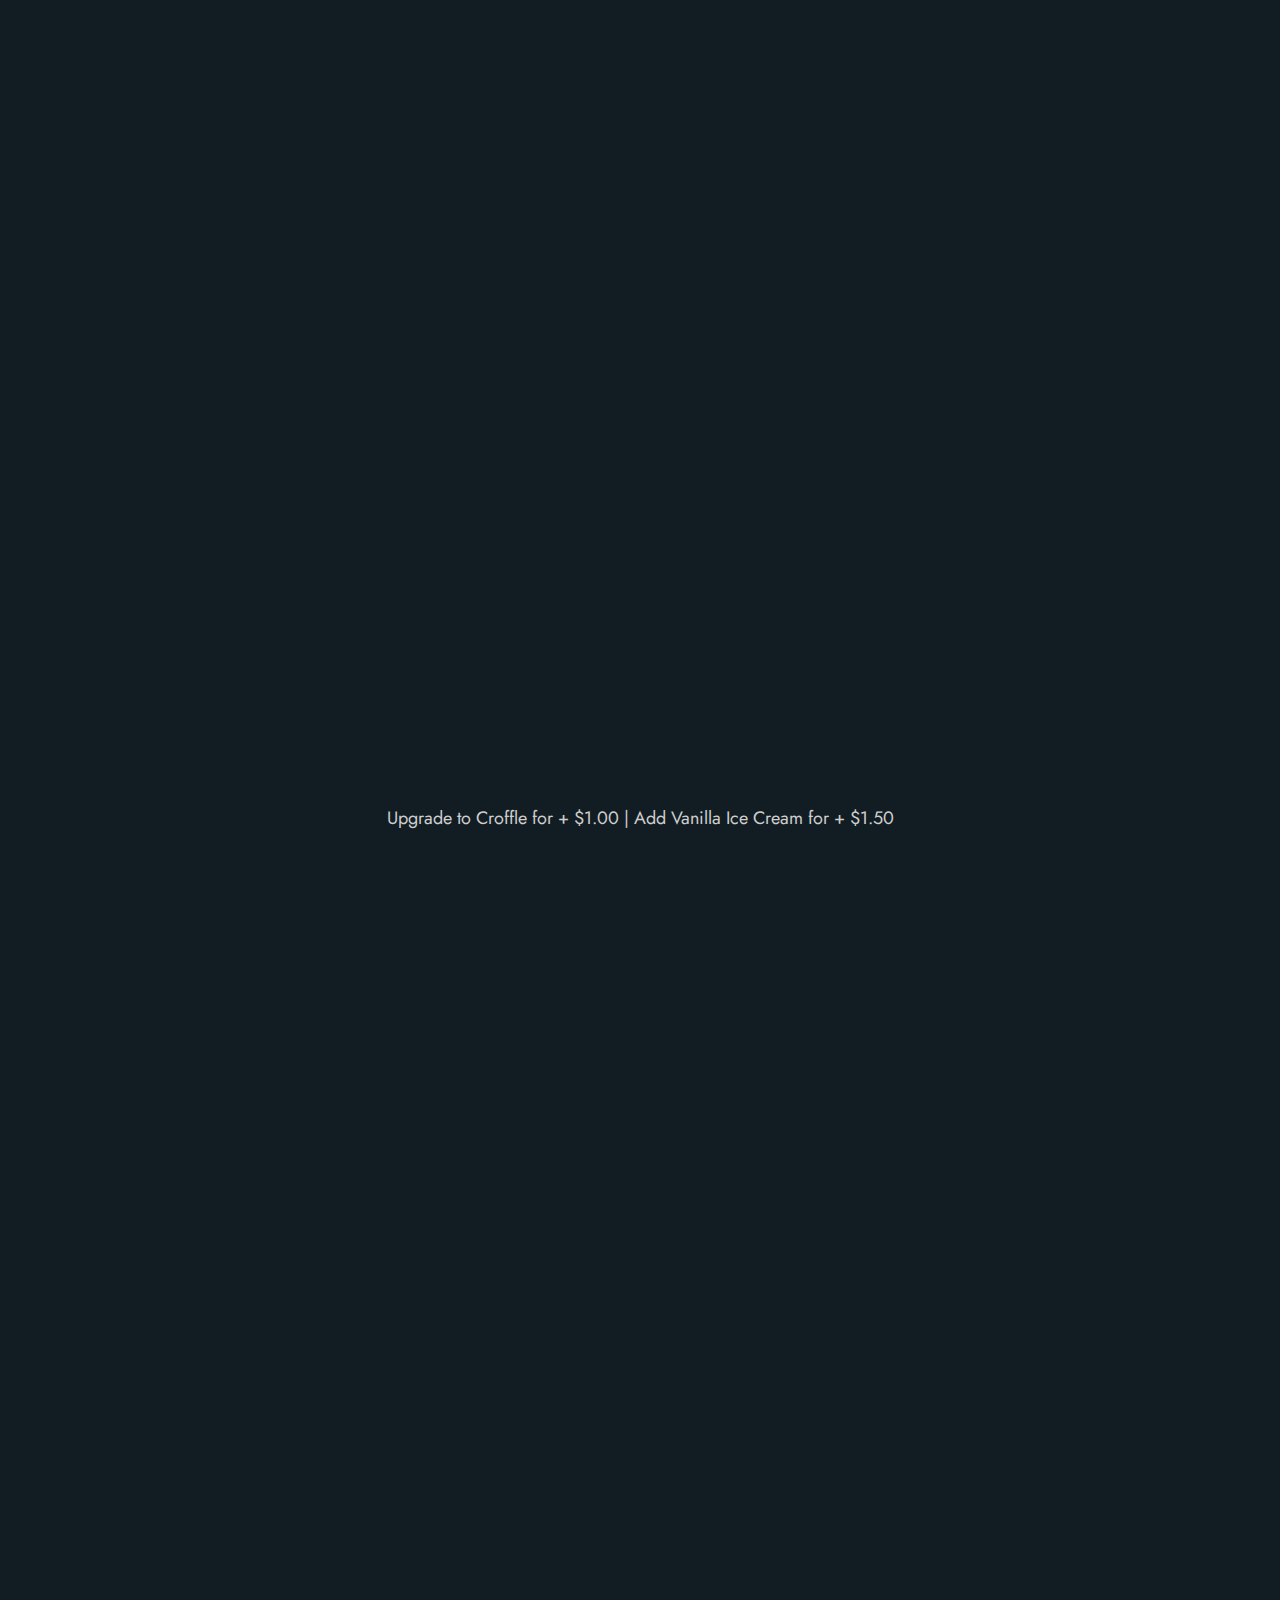
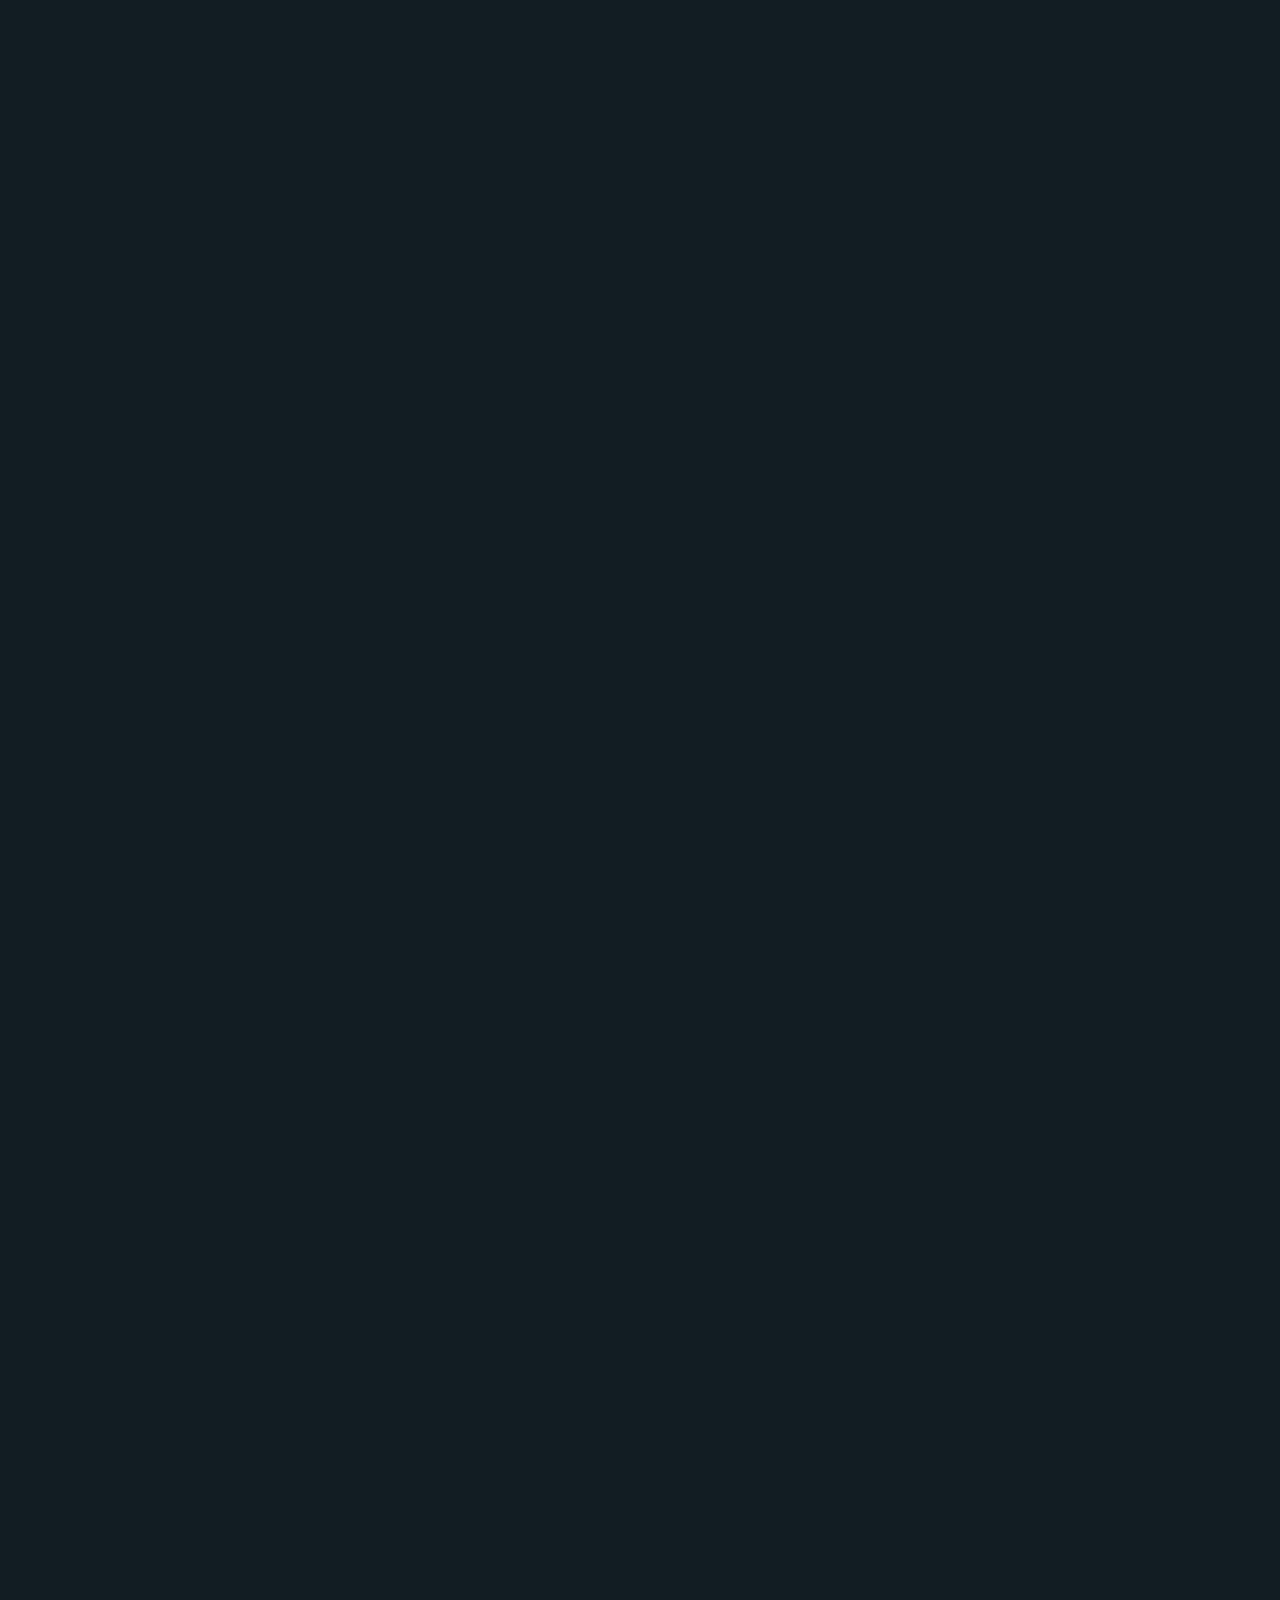
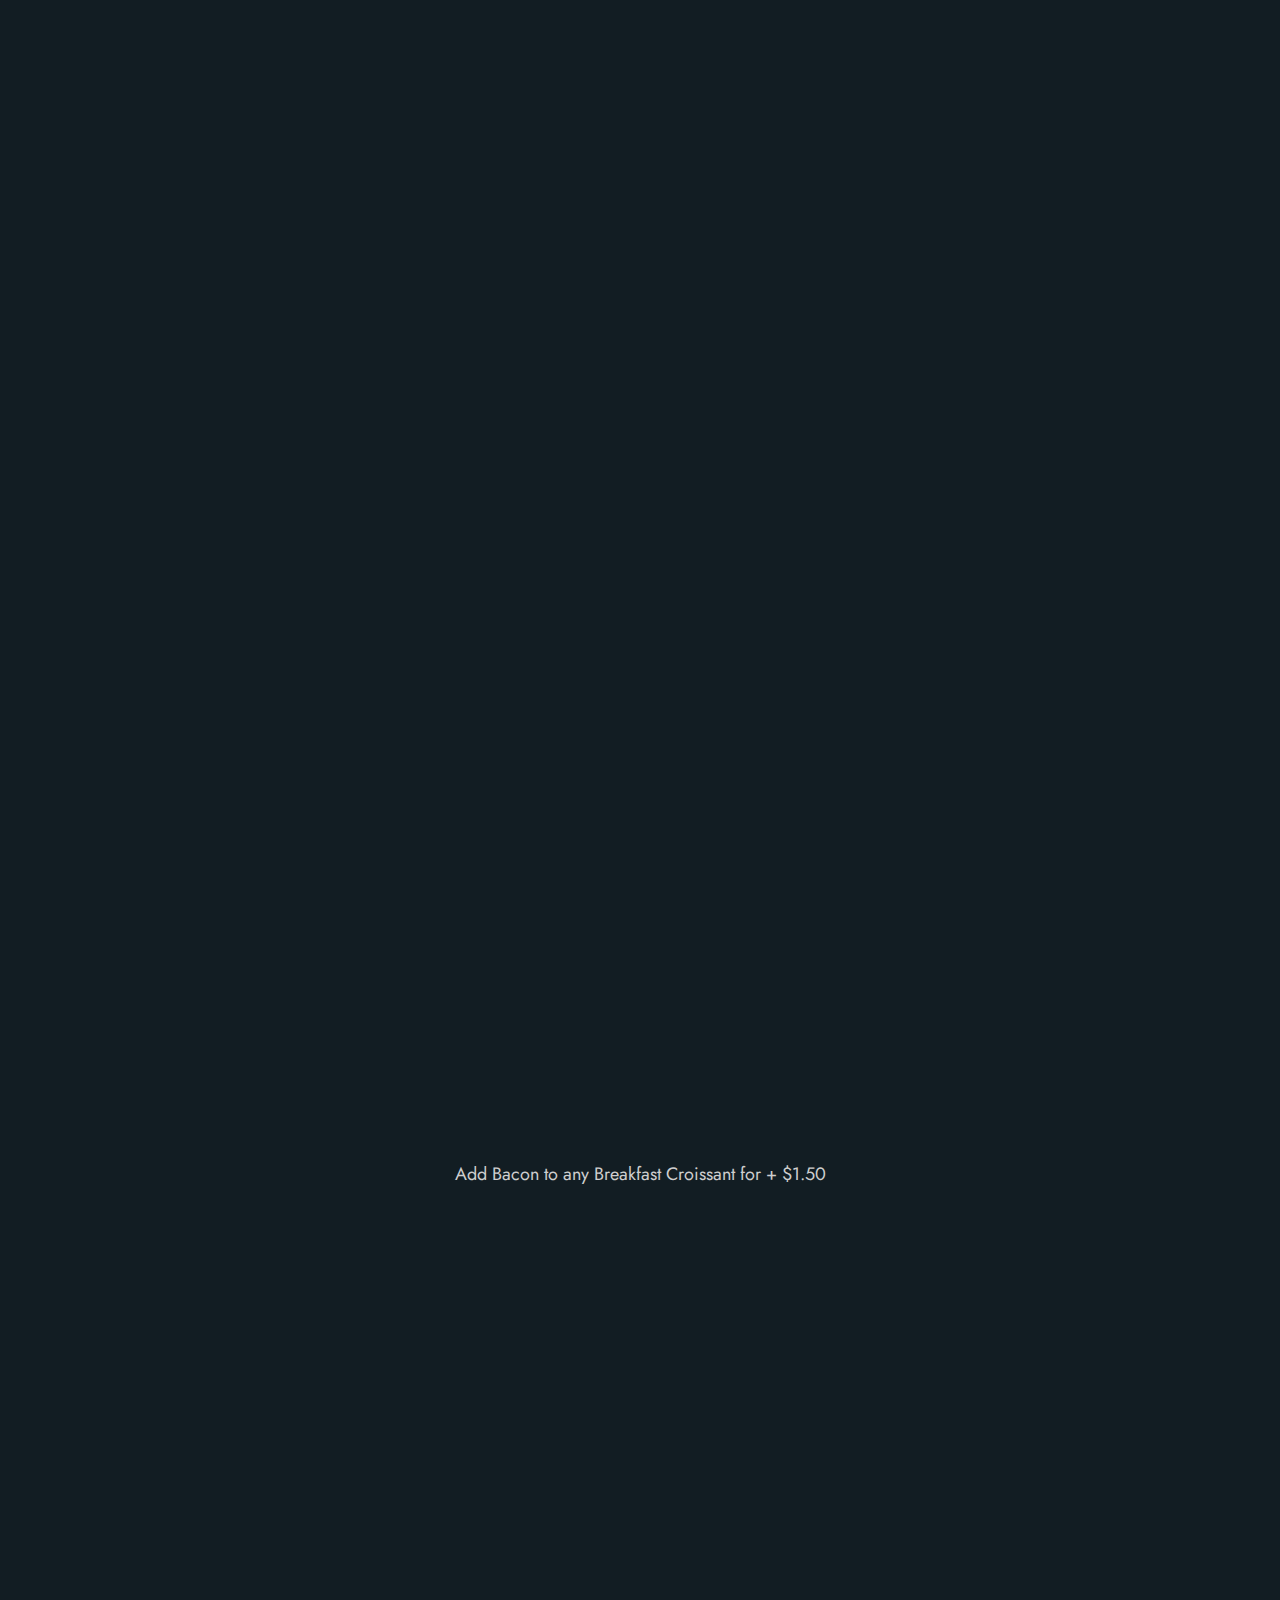
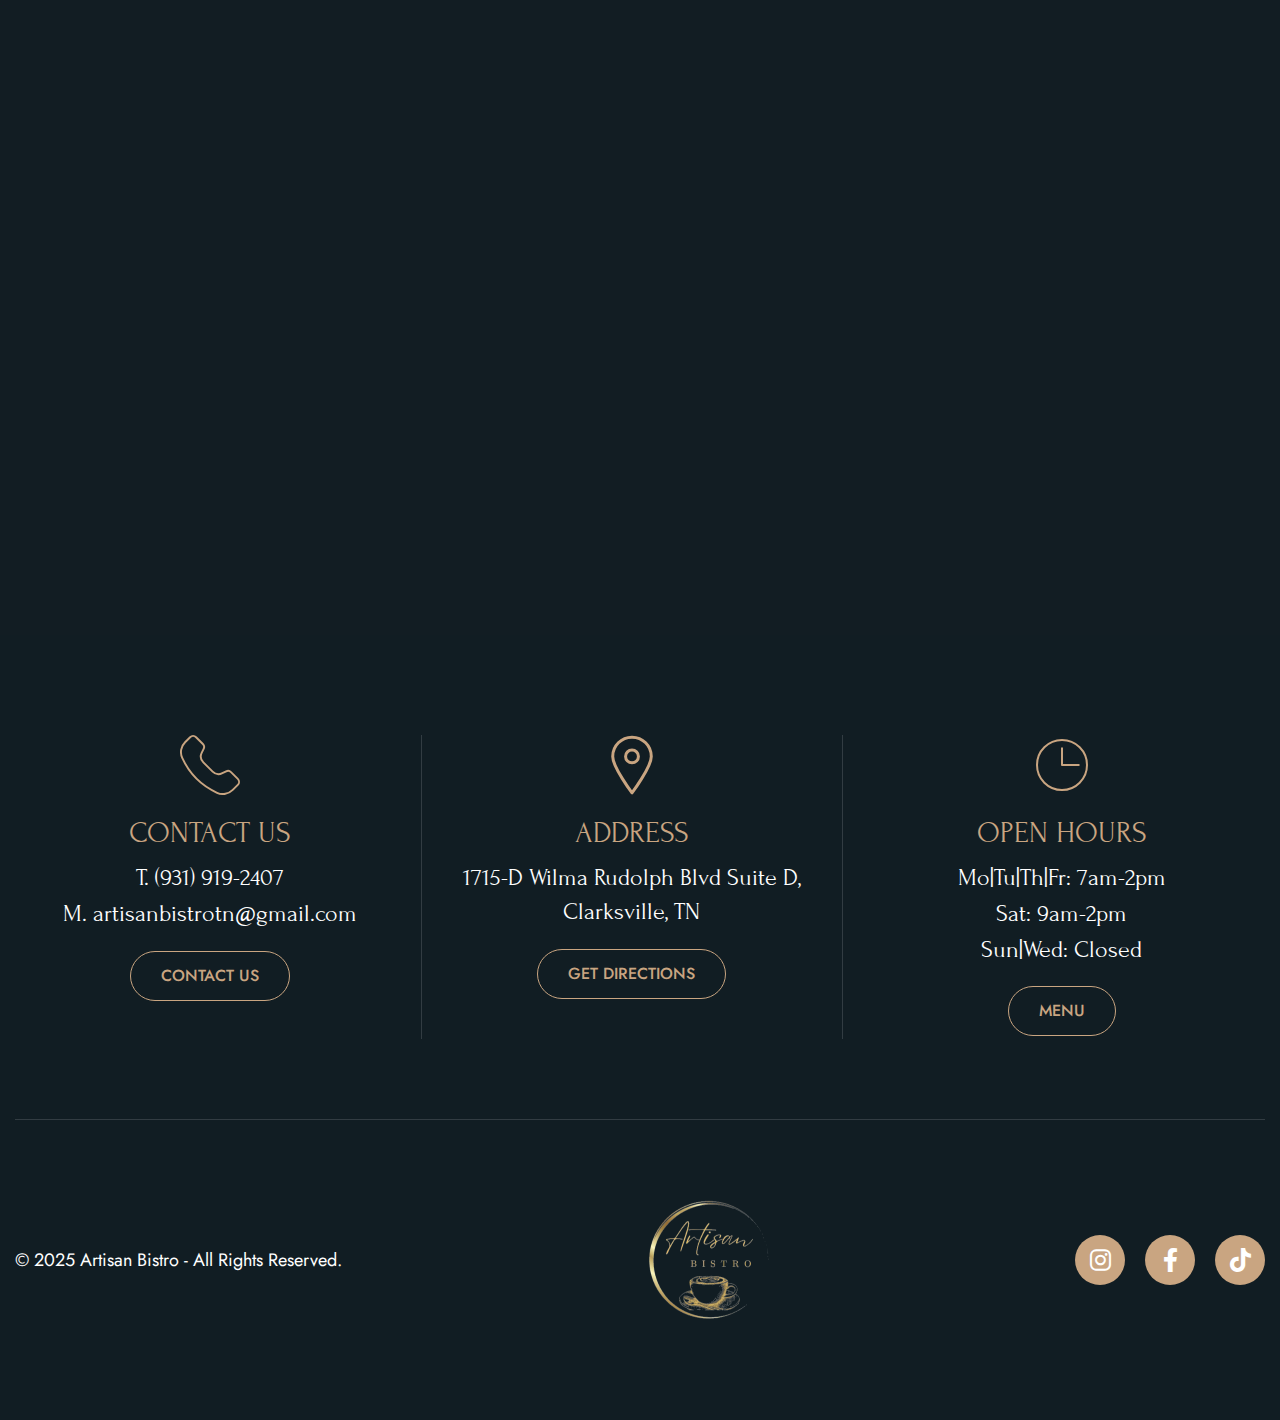
<file: menu.html>
<!DOCTYPE html>
<html lang="zxx">
<head>
	<!-- Meta -->
	<meta charset="utf-8">
	<meta http-equiv="X-UA-Compatible" content="IE=edge">
	<meta name="viewport" content="width=device-width, initial-scale=1.0, maximum-scale=1">
	<meta name="description" content="">
	<meta name="keywords" content="">
	<meta name="author" content="Awaiken">
	<!-- Page Title -->
    <title>Artisan Bistro</title>
	<!-- Favicon Icon -->
	<link rel="shortcut icon" type="image/x-icon" href="images/favicon.png">
	<!-- Google Fonts Css-->
	<link rel="preconnect" href="https://fonts.googleapis.com">
    <link rel="preconnect" href="https://fonts.gstatic.com" crossorigin>
    <link href="https://fonts.googleapis.com/css2?family=Forum&family=Jost:ital,wght@0,100..900;1,100..900&display=swap" rel="stylesheet">
	<!-- Bootstrap Css -->
	<link href="css/bootstrap.min.css" rel="stylesheet" media="screen">
	<!-- SlickNav Css -->
	<link href="css/slicknav.min.css" rel="stylesheet">
	<!-- Swiper Css -->
	<link rel="stylesheet" href="css/swiper-bundle.min.css">
	<!-- Font Awesome Icon Css-->
	<link href="css/all.min.css" rel="stylesheet" media="screen">
	<!-- Animated Css -->
	<link href="css/animate.css" rel="stylesheet">
    <!-- Magnific Popup Core Css File -->
	<link rel="stylesheet" href="css/magnific-popup.css">
	<!-- Mouse Cursor Css File -->
	<link rel="stylesheet" href="css/mousecursor.css">
	<!-- Main Custom Css -->
	<link href="css/custom.css" rel="stylesheet" media="screen">
</head>
<body>

    <!-- Preloader Start -->
	<div class="preloader">
		<div class="loading-container">
			<div class="loading"></div>
			<div id="loading-icon"><img src="images/loader.svg" alt=""></div>
		</div>
	</div>
	<!-- Preloader End -->

    <!-- Topbar Section Start -->
    <div class="topbar">
        <div class="container">
            <div class="row align-items-center">
                <div class="col-md-9">
                    <!-- Topbar Contact Information Start -->
                    <div class="topbar-contact-info">
                        <ul>
                            <li><a href="tel:9319192407"><img src="images/icon-phone.svg" alt="">931-919-2407</a></li>
                            <li><img src="images/icon-location.svg" alt="">1715-D Wilma Rudolph Blvd Suite D, Clarksville, TN</li>
                        </ul>
                    </div>
                    <!-- Topbar Contact Information End -->
                </div>

                <div class="col-md-3">
                    <!-- Topbar Social Links Start -->
                    <div class="topbar-social-links">
                        <ul>
                            <li><a target="_blank" rel="noopener noreferrer" href="https://www.instagram.com/ab_artisanbistro"><i class="fa-brands fa-instagram"></i></a></li>
                            <li><a target="_blank" rel="noopener noreferrer" href="https://www.facebook.com/profile.php?id=61565361427999"><i class="fa-brands fa-facebook-f"></i></a></li>
                            <li><a target="_blank" rel="noopener noreferrer" href="https://www.tiktok.com/@ab_artisanbistro"><i class="fa-brands fa-tiktok"></i></a></li>
                        </ul>
                    </div>
                    <!-- Topbar Social Links End -->
                </div>
            </div>
        </div>
    </div>
    <!-- Topbar Section End -->

    <!-- Header Start -->
	<header class="main-header">
		<div class="header-sticky">
			<nav class="navbar navbar-expand-lg">
				<div class="container">
					<!-- Logo Start -->
					<a class="navbar-brand" href="./">
						<img src="images/logo.png" alt="Logo">
					</a>
					<!-- Logo End -->

					<!-- Main Menu Start -->
					<div class="collapse navbar-collapse main-menu">
                        <div class="nav-menu-wrapper">
                            <ul class="navbar-nav mr-auto" id="menu">
                                <li class="nav-item"><a class="nav-link" href="./">Home</a>                              
                                <li class="nav-item"><a class="nav-link" href="about.html">About Us</a></li>
                                <li class="nav-item"><a class="nav-link" href="menu.html">Menu</a></li>
                                <li class="nav-item"><a class="nav-link" href="gallery.html">Café Gallery</a></li>
                                <li class="nav-item"><a class="nav-link" href="contact.html">Contact Us</a></li>                             
                                <li class="nav-item highlighted-menu"><a class="nav-link" href="menu.html">Menu</a></li>                             
                            </ul>
                        </div>

                        <!-- Header Button Box Start -->
                        <div class="header-button-box">
                            <!-- Header Btn Start -->
                            <div class="header-btn">
                               <a href="menu.html" class="btn-default btn-highlighted">Menu</a>
                            </div>
                            <!-- Header Btn End -->

                            <!-- Header Sidebar Btn Start -->
                            <div class="header-sidebar-btn">
                                <!-- Toggle Button trigger modal Start -->
                                <button class="btn btn-popup" type="button" data-bs-toggle="offcanvas" data-bs-target="#offcanvasRight" aria-controls="offcanvasRight"><img src="images/header-sidebar-btn.svg" alt=""></button>
                                <!-- Toggle Button trigger modal End -->

                                <!-- Header Sidebar Start -->
                                <div class="offcanvas offcanvas-end" tabindex="-1" id="offcanvasRight">
                                    <button type="button" class="btn-close" data-bs-dismiss="offcanvas" aria-label="Close"></button>
                                    
                                    <!-- Offcanvas Body Start -->
                                    <div class="offcanvas-body">
                                        <!-- Header Title Box Start -->
                                        <div class="header-title-box">
                                            <h2>Artisan Bistro</h2>
                                            <p>Let the aroma of coffee and croissants welcome you to a perfect day.</p>
                                        </div>
                                        <!-- Header Title Box End -->

                                        <!-- Header Sidebar Info Start -->
                                        <div class="header-sidebar-info">
                                            <h2><a href="tel:9319192407">931-919-2407</a></h2>
                                            <ul>
                                                <li>1715-D Wilma Rudolph Blvd Suite D, Clarksville, TN</li>
                                                <li><a href="mailto:artisanbistrotn@gmail.com">artisanbistrotn@gmail.com</a></li>
                                            </ul>
                                        </div>
                                        <!-- Header Sidebar Info End -->

                                        <!-- Header Sidebar Timing Start -->
                                        <div class="header-sidebar-timing">
                                            <ul>
                                                <li>Monday - Tuesday : 7:00am - 2:00pm</li>
						<li>Wednesday : Closed</li>
                                                <li>Thursday - Friday : 7:00am - 2:00pm</li>
						<li>Saturday : 9:00am - 2:00pm</li>
                                                <li>Sunday : Closed</li>
                                            </ul>
                                        </div>
                                        <!-- Header Sidebar Timing End -->
                                        
                                        <!-- Header Sidebar Social List Start -->
                                        <div class="header-sidebar-social-list">
                                            <ul>
                            			<li><a target="_blank" rel="noopener noreferrer" href="https://www.instagram.com/ab_artisanbistro"><i class="fa-brands fa-instagram"></i></a></li>
                            			<li><a target="_blank" rel="noopener noreferrer" href="https://www.facebook.com/profile.php?id=61565361427999"><i class="fa-brands fa-facebook-f"></i></a></li>
                            			<li><a target="_blank" rel="noopener noreferrer" href="https://www.tiktok.com/@ab_artisanbistro"><i class="fa-brands fa-tiktok"></i></a></li>
                                            </ul>
                                        </div>
                                        <!-- Header Sidebar Social List End -->
                                    </div>
                                    <!-- Offcanvas Body End -->
                                </div>
                                <!-- Header Sidebar End -->
                            </div>
                            <!-- Header Sidebar Btn End -->
                        </div>     
                        <!-- Header Button Box End -->                   
					</div>
					<!-- Main Menu End -->
					<div class="navbar-toggle"></div>
				</div>
			</nav>
			<div class="responsive-menu"></div>
		</div>
	</header>
	<!-- Header End -->

    <!-- Page Header Start -->
    <div class="page-header parallaxie">
        <div class="container">
            <div class="row align-items-center">
                <div class="col-lg-12">
                    <!-- Page Header Box Start -->
                    <div class="page-header-box">
                        <h1 class="text-anime-style-3" data-cursor="-opaque">Complete Drink & Food Menu</h1>
                        <nav class="wow fadeInUp">
                            <ol class="breadcrumb">
                                <li class="breadcrumb-item"><a href="./">home</a></li>
                                <li class="breadcrumb-item active" aria-current="page">Our menu</li>
                            </ol>
                        </nav>
                    </div>
                    <!-- Page Header Box End -->
                </div>
            </div>
        </div>
    </div>
    <!-- Page Header End -->

    <!-- Scrolling Ticker Section Start -->
    <div class="our-scrolling-ticker subpages-scrolling-ticker">
        <!-- Scrolling Ticker Start -->
        <div class="scrolling-ticker-box">
            <div class="scrolling-content">
                <span><img src="images/asterisk-icon.svg" alt="">Espresso</span>
                <span><img src="images/asterisk-icon.svg" alt="">Croissants</span>
                <span><img src="images/asterisk-icon.svg" alt="">Latte</span>
                <span><img src="images/asterisk-icon.svg" alt="">Cappuccino</span>
                <span><img src="images/asterisk-icon.svg" alt="">Mocha</span>
                <span><img src="images/asterisk-icon.svg" alt="">Mini Pancakes</span>
                <span><img src="images/asterisk-icon.svg" alt="">Lemonade</span>
                <span><img src="images/asterisk-icon.svg" alt="">Espresso</span>
                <span><img src="images/asterisk-icon.svg" alt="">Croissants</span>
                <span><img src="images/asterisk-icon.svg" alt="">Latte</span>
                <span><img src="images/asterisk-icon.svg" alt="">Cappuccino</span>
                <span><img src="images/asterisk-icon.svg" alt="">Mocha</span>
                <span><img src="images/asterisk-icon.svg" alt="">Mini Pancakes</span>
                <span><img src="images/asterisk-icon.svg" alt="">Lemonade</span>
            </div>

            <div class="scrolling-content">
                <span><img src="images/asterisk-icon.svg" alt="">Espresso</span>
                <span><img src="images/asterisk-icon.svg" alt="">Croissants</span>
                <span><img src="images/asterisk-icon.svg" alt="">Latte</span>
                <span><img src="images/asterisk-icon.svg" alt="">Cappuccino</span>
                <span><img src="images/asterisk-icon.svg" alt="">Mocha</span>
                <span><img src="images/asterisk-icon.svg" alt="">Mini Pancakes</span>
                <span><img src="images/asterisk-icon.svg" alt="">Lemonade</span>
                <span><img src="images/asterisk-icon.svg" alt="">Espresso</span>
                <span><img src="images/asterisk-icon.svg" alt="">Croissants</span>
                <span><img src="images/asterisk-icon.svg" alt="">Latte</span>
                <span><img src="images/asterisk-icon.svg" alt="">Cappuccino</span>
                <span><img src="images/asterisk-icon.svg" alt="">Mocha</span>
                <span><img src="images/asterisk-icon.svg" alt="">Mini Pancakes</span>
                <span><img src="images/asterisk-icon.svg" alt="">Lemonade</span>
            </div>
        </div>
        <!-- Scrolling Ticker End -->
    </div>
    <!-- Scrolling Ticker Section End -->

    <!-- page Menu Section Start -->
    <div class="page-menu">
        <div class="container">
            <div class="row">
                <div class="col-lg-12">
                    <!-- page Menu Box Start -->
                    <div class="page-menu-box">
                        <!-- Page Menu Item Start -->
                        <div class="page-menu-item">
                            <!-- Section Title Start -->
                            <div class="section-title">
                                <h3 class="wow fadeInUp">Coffee Selections</h3>
                                <h2 class="text-anime-style-3" data-cursor="-opaque">hot, iced, or blended coffee</h2>
				<p>Made with Whole Milk. Other milk options available at check out.</p>
                            </div>
                            <!-- Section Title End -->

                            <!-- Page Menu Image Start -->
                            <div class="page-menu-image">
                                <figure class="image-anime reveal">
                                    <img src="images/menu-image-1.jpg" alt="">
                                </figure>
                            </div>
                            <!-- Page Menu Image End -->

                            <!-- Our Menu List Start -->
                            <div class="page-menu-list">
                                <div class="our-menu-list">
                                    <!-- Our Menu Item Start -->
                                    <div class="menu-list-item wow fadeInUp">
                                        <!-- Our Menu Image Start -->
                                        <div class="menu-list-image">
                                            <figure>
                                             <!--   <img src="images/original-coffee-img-1.png" alt=""> -->
                                            </figure>
                                        </div>
                                        <!-- Our Menu Image End -->

                                        <!-- Menu Item Body Start -->
                                        <div class="menu-item-body">
                                            <!-- Menu Item Title Start -->
                                            <div class="menu-item-title">
                                                <h3>Cappuccino</h3>
                                                <hr>
                                                <span>$5.75</span>
                                            </div>
                                            <!-- Menu Item Title End -->

                                            <!-- Menu Item Content Start -->
                                            <div class="menu-item-content">
                                                <p>Double shot of espresso topped with a deep layer of foamed milk, whipped cream and cinnamon</p>
                                            </div>
                                            <!-- Menu Item Content End -->
                                        </div>
                                        <!-- Menu Item Body End -->
                                    </div>
                                    
                                    <!-- Our Menu Item Start -->
                                    <div class="menu-list-item wow fadeInUp" data-wow-delay="0.2s">
                                        <!-- Our Menu Image Start -->
                                        <div class="menu-list-image">
                                            <figure>
                                             <!--   <img src="images/original-coffee-img-1.png" alt=""> -->
                                            </figure>
                                        </div>
                                        <!-- Our Menu Image End -->

                                        <!-- Menu Item Body Start -->
                                        <div class="menu-item-body">
                                            <!-- Menu Item Title Start -->
                                            <div class="menu-item-title">
                                                <h3>Café Latte</h3>
                                                <hr>
                                                <span>$5.75</span>
                                            </div>
                                            <!-- Menu Item Title End -->

                                            <!-- Menu Item Content Start -->
                                            <div class="menu-item-content">
                                                <p>Double shot of espresso in steamed milk lightly topped with foam</p>
                                            </div>
                                            <!-- Our Menu Item End -->
                                            <!-- Menu Item Content End -->
                                        </div>
                                        <!-- Menu Item Body End -->
                                    </div>
                                    <!-- Our Menu Item End -->
                                    
                                    <!-- Our Menu Item Start -->
                                    <div class="menu-list-item wow fadeInUp" data-wow-delay="0.4s">
                                        <!-- Our Menu Image Start -->
                                        <div class="menu-list-image">
                                            <figure>
                                             <!--   <img src="images/original-coffee-img-1.png" alt=""> -->
                                            </figure>
                                        </div>
                                        <!-- Our Menu Image End -->

                                        <!-- Menu Item Body Start -->
                                        <div class="menu-item-body">
                                            <!-- Menu Item Title Start -->
                                            <div class="menu-item-title">
                                                <h3>Nutella Café</h3>
                                                <hr>
                                                <span>$6.50</span>
                                            </div>
                                            <!-- Menu Item Title End -->

                                            <!-- Menu Item Content Start -->
                                            <div class="menu-item-content">
                                                <p>Double shot of espresso with Nutella and steamed milk</p>
                                            </div>
                                            <!-- Menu Item Content End -->
                                        </div>
                                        <!-- Menu Item Body End -->
                                    </div>
                                    <!-- Our Menu Item End -->

                                    <!-- Our Menu Item Start -->
                                    <div class="menu-list-item wow fadeInUp" data-wow-delay="0.6s">
                                        <!-- Our Menu Image Start -->
                                        <div class="menu-list-image">
                                            <figure>
                                             <!--   <img src="images/original-coffee-img-1.png" alt=""> -->
                                            </figure>
                                        </div>
                                        <!-- Our Menu Image End -->

                                        <!-- Menu Item Body Start -->
                                        <div class="menu-item-body">
                                            <!-- Menu Item Title Start -->
                                            <div class="menu-item-title">
                                                <h3>Cookies ‘n Cream Café</h3>
                                                <hr>
                                                <span>$6.50</span>
                                            </div>
                                            <!-- Menu Item Title End -->

                                            <!-- Menu Item Content Start -->
                                            <div class="menu-item-content">
                                                <p>Double shot of espresso with Cookies ‘n Cream and steamed milk</p>
                                            </div>
                                            <!-- Menu Item Content End -->
                                        </div>
                                        <!-- Menu Item Body End -->
                                    </div>
                                    <!-- Our Menu Item End -->
					
                                    <!-- Our Menu Item Start -->
                                    <div class="menu-list-item wow fadeInUp" data-wow-delay="0.8s">
                                        <!-- Our Menu Image Start -->
                                        <div class="menu-list-image">
                                            <figure>
                                             <!--   <img src="images/original-coffee-img-1.png" alt=""> -->
                                            </figure>
                                        </div>
                                        <!-- Our Menu Image End -->

                                        <!-- Menu Item Body Start -->
                                        <div class="menu-item-body">
                                            <!-- Menu Item Title Start -->
                                            <div class="menu-item-title">
                                                <h3>Café Bombón</h3>
                                                <hr>
                                                <span>$6.25</span>
                                            </div>
                                            <!-- Menu Item Title End -->

                                            <!-- Menu Item Content Start -->
                                            <div class="menu-item-content">
                                                <p>Double shot of espresso with sweetened condensed milk and foamy layer of milk</p>
                                            </div>
                                            <!-- Menu Item Content End -->
                                        </div>
                                        <!-- Menu Item Body End -->
                                    </div>
                                    <!-- Our Menu Item End -->
					
                                    <!-- Our Menu Item Start -->
                                    <div class="menu-list-item wow fadeInUp" data-wow-delay="1.00s">
                                        <!-- Our Menu Image Start -->
                                        <div class="menu-list-image">
                                            <figure>
                                             <!--   <img src="images/original-coffee-img-1.png" alt=""> -->
                                            </figure>
                                        </div>
                                        <!-- Our Menu Image End -->

                                        <!-- Menu Item Body Start -->
                                        <div class="menu-item-body">
                                            <!-- Menu Item Title Start -->
                                            <div class="menu-item-title">
                                                <h3>D’ Lattino</h3>
                                                <hr>
                                                <span>$5.75</span>
                                            </div>
                                            <!-- Menu Item Title End -->

                                            <!-- Menu Item Content Start -->
                                            <div class="menu-item-content">
                                                <p>Double shot of espresso with steamed evaporated milk</p>
                                            </div>
                                            <!-- Menu Item Content End -->
                                        </div>
                                        <!-- Menu Item Body End -->
                                    </div>
                                    <!-- Our Menu Item End -->
					
                                    <!-- Our Menu Item Start -->
                                    <div class="menu-list-item wow fadeInUp" data-wow-delay="1.20s">
                                        <!-- Our Menu Image Start -->
                                        <div class="menu-list-image">
                                            <figure>
                                             <!--   <img src="images/original-coffee-img-1.png" alt=""> -->
                                            </figure>
                                        </div>
                                        <!-- Our Menu Image End -->

                                        <!-- Menu Item Body Start -->
                                        <div class="menu-item-body">
                                            <!-- Menu Item Title Start -->
                                            <div class="menu-item-title">
                                                <h3>Pistachio Café</h3>
                                                <hr>
                                                <span>$6.50</span>
                                            </div>
                                            <!-- Menu Item Title End -->

                                            <!-- Menu Item Content Start -->
                                            <div class="menu-item-content">
                                                <p>Double shot of espresso with pistachio cream and steamed milk</p>
                                            </div>
                                            <!-- Menu Item Content End -->
                                        </div>
                                        <!-- Menu Item Body End -->
                                    </div>
                                    <!-- Our Menu Item End -->
                                </div>
                                
                                <div class="our-menu-list">
                                    <!-- Our Menu Item Start -->
                                    <div class="menu-list-item wow fadeInUp">
                                        <!-- Our Menu Image Start -->
                                        <div class="menu-list-image">
                                            <figure>
                                             <!--   <img src="images/original-coffee-img-1.png" alt=""> -->
                                            </figure>
                                        </div>
                                        <!-- Our Menu Image End -->

                                        <!-- Menu Item Body Start -->
                                        <div class="menu-item-body">
                                            <!-- Menu Item Title Start -->
                                            <div class="menu-item-title">
                                                <h3>Biscoff Café</h3>
                                                <hr>
                                                <span>$6.50</span>
                                            </div>
                                            <!-- Menu Item Title End -->

                                            <!-- Menu Item Content Start -->
                                            <div class="menu-item-content">
                                                <p>Double shot of espresso with Biscoff cream and steamed milk</p>
                                            </div>
                                            <!-- Menu Item Content End -->
                                        </div>
                                        <!-- Menu Item Body End -->
                                    </div>
                                    
                                    <!-- Our Menu Item Start -->
                                    <div class="menu-list-item wow fadeInUp" data-wow-delay="0.2s">
                                        <!-- Our Menu Image Start -->
                                        <div class="menu-list-image">
                                            <figure>
                                             <!--   <img src="images/original-coffee-img-1.png" alt=""> -->
                                            </figure>
                                        </div>
                                        <!-- Our Menu Image End -->

                                        <!-- Menu Item Body Start -->
                                        <div class="menu-item-body">
                                            <!-- Menu Item Title Start -->
                                            <div class="menu-item-title">
                                                <h3>Peanut Salted Caramel</h3>
                                                <hr>
                                                <span>$6.50</span>
                                            </div>
                                            <!-- Menu Item Title End -->

                                            <!-- Menu Item Content Start -->
                                            <div class="menu-item-content">
                                                <p>Double shot of espresso with peanut butter, salted caramel and steamed milk</p>
                                            </div>
                                            <!-- Our Menu Item End -->
                                            <!-- Menu Item Content End -->
                                        </div>
                                        <!-- Menu Item Body End -->
                                    </div>
                                    <!-- Our Menu Item End -->
                                    
                                    <!-- Our Menu Item Start -->
                                    <div class="menu-list-item wow fadeInUp" data-wow-delay="0.4s">
                                        <!-- Our Menu Image Start -->
                                        <div class="menu-list-image">
                                            <figure>
                                             <!--   <img src="images/original-coffee-img-1.png" alt=""> -->
                                            </figure>
                                        </div>
                                        <!-- Our Menu Image End -->

                                        <!-- Menu Item Body Start -->
                                        <div class="menu-item-body">
                                            <!-- Menu Item Title Start -->
                                            <div class="menu-item-title">
                                                <h3>Coquito Café</h3>
                                                <hr>
                                                <span>$6.50</span>
                                            </div>
                                            <!-- Menu Item Title End -->

                                            <!-- Menu Item Content Start -->
                                            <div class="menu-item-content">
                                                <p>Double shot of espresso with coconut syrup and steamed evaporated milk topped with cinnamon</p>
                                            </div>
                                            <!-- Menu Item Content End -->
                                        </div>
                                        <!-- Menu Item Body End -->
                                    </div>
                                    <!-- Our Menu Item End -->
					
                                    <!-- Our Menu Item Start -->
                                    <div class="menu-list-item wow fadeInUp" data-wow-delay="0.6s">
                                        <!-- Our Menu Image Start -->
                                        <div class="menu-list-image">
                                            <figure>
                                             <!--   <img src="images/original-coffee-img-1.png" alt=""> -->
                                            </figure>
                                        </div>
                                        <!-- Our Menu Image End -->

                                        <!-- Menu Item Body Start -->
                                        <div class="menu-item-body">
                                            <!-- Menu Item Title Start -->
                                            <div class="menu-item-title">
                                                <h3>Americano</h3>
                                                <hr>
                                                <span>$4.25</span>
                                            </div>
                                            <!-- Menu Item Title End -->

                                            <!-- Menu Item Content Start -->
                                            <div class="menu-item-content">
                                                <p>Double shot of espresso topped with hot water</p>
                                            </div>
                                            <!-- Menu Item Content End -->
                                        </div>
                                        <!-- Menu Item Body End -->
                                    </div>
                                    <!-- Our Menu Item End -->
					
                                    <!-- Our Menu Item Start -->
                                    <div class="menu-list-item wow fadeInUp" data-wow-delay="0.8s">
                                        <!-- Our Menu Image Start -->
                                        <div class="menu-list-image">
                                            <figure>
                                             <!--   <img src="images/original-coffee-img-1.png" alt=""> -->
                                            </figure>
                                        </div>
                                        <!-- Our Menu Image End -->

                                        <!-- Menu Item Body Start -->
                                        <div class="menu-item-body">
                                            <!-- Menu Item Title Start -->
                                            <div class="menu-item-title">
                                                <h3>Mocha Latte</h3>
                                                <hr>
                                                <span>$5.75</span>
                                            </div>
                                            <!-- Menu Item Title End -->

                                            <!-- Menu Item Content Start -->
                                            <div class="menu-item-content">
                                                <p>Double shot of espresso, cocoa and steamed milk topped with chocolate sauce</p>
                                            </div>
                                            <!-- Menu Item Content End -->
                                        </div>
                                        <!-- Menu Item Body End -->
                                    </div>
                                    <!-- Our Menu Item End -->

                                    <!-- Our Menu Item Start -->
                                    <div class="menu-list-item wow fadeInUp" data-wow-delay="0.8s">
                                        <!-- Our Menu Image Start -->
                                        <div class="menu-list-image">
                                            <figure>
                                             <!--   <img src="images/original-coffee-img-1.png" alt=""> -->
                                            </figure>
                                        </div>
                                        <!-- Our Menu Image End -->

                                        <!-- Menu Item Body Start -->
                                        <div class="menu-item-body">
                                            <!-- Menu Item Title Start -->
                                            <div class="menu-item-title">
                                                <h3>Ice Cream Drowned in Coffee</h3>
                                                <hr>
                                                <span>$5.50</span>
                                            </div>
                                            <!-- Menu Item Title End -->

                                            <!-- Menu Item Content Start -->
                                            <div class="menu-item-content">
                                                <p>Affogato, scoop of vanilla ice cream with a hot espresso shot poured over it</p>
                                            </div>
                                            <!-- Menu Item Content End -->
                                        </div>
                                        <!-- Menu Item Body End -->
                                    </div>
                                    <!-- Our Menu Item End -->
					
                                    <!-- Our Menu Item Start -->
                                    <div class="menu-list-item wow fadeInUp" data-wow-delay="1.00s">
                                        <!-- Our Menu Image Start -->
                                        <div class="menu-list-image">
                                            <figure>
                                                <!-- <img src="images/original-coffee-img-1.png" alt=""> -->
                                            </figure>
                                        </div>
                                        <!-- Our Menu Image End -->

                                        <!-- Menu Item Body Start -->
                                        <div class="menu-item-body">
                                            <!-- Menu Item Title Start -->
                                            <div class="menu-item-title">
                                                <h3>Espresso Shot</h3>
                                                <hr>
                                                <span>$2.50</span>
                                            </div>
                                            <!-- Menu Item Title End -->

                                            <!-- Menu Item Content Start -->
                                            <div class="menu-item-content">
                                                <p>Double shot of espresso.</p>
                                            </div>
                                            <!-- Menu Item Content End -->
                                        </div>
                                        <!-- Menu Item Body End -->
                                    </div>
                                    <!-- Our Menu Item End -->
                                </div>
                            </div>
                            <!-- Our Menu List End -->
                        </div>
                        <!-- Page Menu Item End -->
                        
                        <!-- Page Menu Item Start -->
                        <div class="page-menu-item">
                            <!-- Section Title Start -->
                            <div class="section-title">
                                <h3 class="wow fadeInUp">Other Beverages</h3>
                                <h2 class="text-anime-style-3" data-cursor="-opaque">Looking for something beyond Coffee?</h2>
                            </div>
                            <!-- Section Title End -->

                            <!-- Page Menu Image Start -->
                            <div class="page-menu-image">
                                <figure class="image-anime reveal">
                                    <img src="images/menu-image-2.jpg" alt="">
                                </figure>
                            </div>
                            <!-- Page Menu Image End -->

                            <!-- Our Menu List Start -->
                            <div class="page-menu-list">
                                <div class="our-menu-list">
                                    <!-- Our Menu Item Start -->
                                    <div class="menu-list-item wow fadeInUp">
                                        <!-- Our Menu Image Start -->
                                        <div class="menu-list-image">
                                            <figure>
                                              <!--  <img src="images/tea-bread-image-1.png" alt=""> -->
                                            </figure>
                                        </div>
                                        <!-- Our Menu Image End -->

                                        <!-- Menu Item Body Start -->
                                        <div class="menu-item-body">
                                            <!-- Menu Item Title Start -->
                                            <div class="menu-item-title">
                                                <h3>Red Bull Drinks</h3>
                                                <hr>
                                                <span>$6.75</span>
                                            </div>
                                            <!-- Menu Item Title End -->

                                            <!-- Menu Item Content Start -->
                                            <div class="menu-item-content">
                                                <p>Blue Curacao Coconut | Tropical Passion Fruit | Mango Hawaiian | The Sunrise</p>
                                            </div>
                                            <!-- Menu Item Content End -->
                                        </div>
                                        <!-- Menu Item Body End -->
                                    </div>
                                    
                                    <!-- Our Menu Item Start -->
                                    <div class="menu-list-item wow fadeInUp" data-wow-delay="0.2s">
                                        <!-- Our Menu Image Start -->
                                        <div class="menu-list-image">
                                            <figure>
                                              <!--  <img src="images/tea-bread-image-2.png" alt=""> -->
                                            </figure>
                                        </div>
                                        <!-- Our Menu Image End -->

                                        <!-- Menu Item Body Start -->
                                        <div class="menu-item-body">
                                            <!-- Menu Item Title Start -->
                                            <div class="menu-item-title">
                                                <h3>Dirty Soda</h3>
                                                <hr>
                                                <span>$4.75</span>
                                            </div>
                                            <!-- Menu Item Title End -->

                                            <!-- Menu Item Content Start -->
                                            <div class="menu-item-content">
                                                <p>Pink Berry Cream | Berry Blue Cream</p>
                                            </div>
                                            <!-- Our Menu Item End -->
                                            <!-- Menu Item Content End -->
                                        </div>
                                        <!-- Menu Item Body End -->
                                    </div>
                                    <!-- Our Menu Item End -->
                                    
                                    <!-- Our Menu Item Start -->
                                    <div class="menu-list-item wow fadeInUp" data-wow-delay="0.4s">
                                        <!-- Our Menu Image Start -->
                                        <div class="menu-list-image">
                                            <figure>
                                          <!--      <img src="images/tea-bread-image-3.png" alt=""> -->
                                            </figure>
                                        </div>
                                        <!-- Our Menu Image End -->

                                        <!-- Menu Item Body Start -->
                                        <div class="menu-item-body">
                                            <!-- Menu Item Title Start -->
                                            <div class="menu-item-title">
                                                <h3>Matcha Latte</h3>
                                                <hr>
                                                <span>$5.75</span>
                                            </div>
                                            <!-- Menu Item Title End -->

                                            <!-- Menu Item Content Start -->
                                            <div class="menu-item-content">
                                                <p>Smooth, earthy blend of premium green tea powder and steamed milk</p>
                                            </div>
                                            <!-- Menu Item Content End -->
                                        </div>
                                        <!-- Menu Item Body End -->
                                    </div>
                                    <!-- Our Menu Item End -->

                                    <!-- Our Menu Item Start -->
                                    <div class="menu-list-item wow fadeInUp" data-wow-delay="0.6s">
                                        <!-- Our Menu Image Start -->
                                        <div class="menu-list-image">
                                            <figure>
                                          <!--      <img src="images/tea-bread-image-3.png" alt=""> -->
                                            </figure>
                                        </div>
                                        <!-- Our Menu Image End -->

                                        <!-- Menu Item Body Start -->
                                        <div class="menu-item-body">
                                            <!-- Menu Item Title Start -->
                                            <div class="menu-item-title">
                                                <h3>London Fog</h3>
                                                <hr>
                                                <span>$4.75</span>
                                            </div>
                                            <!-- Menu Item Title End -->

                                            <!-- Menu Item Content Start -->
                                            <div class="menu-item-content">
                                                <p>A blend of Earl Grey tea, steamed milk, and a hint of vanilla</p>
                                            </div>
                                            <!-- Menu Item Content End -->
                                        </div>
                                        <!-- Menu Item Body End -->
                                    </div>
                                    <!-- Our Menu Item End -->
					
                                    <!-- Our Menu Item Start -->
                                    <div class="menu-list-item wow fadeInUp" data-wow-delay="0.8s">
                                        <!-- Our Menu Image Start -->
                                        <div class="menu-list-image">
                                            <figure>
                                          <!--      <img src="images/tea-bread-image-4.png" alt=""> -->
                                            </figure>
                                        </div>
                                        <!-- Our Menu Image End -->

                                        <!-- Menu Item Body Start -->
                                        <div class="menu-item-body">
                                            <!-- Menu Item Title Start -->
                                            <div class="menu-item-title">
                                                <h3>Hot Chocolate</h3>
                                                <hr>
                                                <span>$4.75</span>
                                            </div>
                                            <!-- Menu Item Title End -->

                                            <!-- Menu Item Content Start -->
                                            <div class="menu-item-content">
                                                <p>Rich, smooth melted chocolate and steamed milk, topped with whipped cream</p>
                                            </div>
                                            <!-- Menu Item Content End -->
                                        </div>
                                        <!-- Menu Item Body End -->
                                    </div>
                                    <!-- Our Menu Item End -->
                                </div>
                                
                                <div class="our-menu-list">
                                    <!-- Our Menu Item Start -->
                                    <div class="menu-list-item wow fadeInUp">
                                        <!-- Our Menu Image Start -->
                                        <div class="menu-list-image">
                                            <figure>
                                           <!--     <img src="images/tea-bread-image-5.png" alt=""> -->
                                            </figure>
                                        </div>
                                        <!-- Our Menu Image End -->

                                        <!-- Menu Item Body Start -->
                                        <div class="menu-item-body">
                                            <!-- Menu Item Title Start -->
                                            <div class="menu-item-title">
                                                <h3>Lemonades</h3>
                                                <hr>
                                                <span>$4.50</span>
                                            </div>
                                            <!-- Menu Item Title End -->

                                            <!-- Menu Item Content Start -->
                                            <div class="menu-item-content">
                                                <p>Passion Fruit | Strawberries | Blue Curacao | Coconut | Mango | Guava</p>
                                            </div>
                                            <!-- Menu Item Content End -->
                                        </div>
                                        <!-- Menu Item Body End -->
                                    </div>
                                    
                                    <!-- Our Menu Item Start -->
                                    <div class="menu-list-item wow fadeInUp" data-wow-delay="0.2s">
                                        <!-- Our Menu Image Start -->
                                        <div class="menu-list-image">
                                            <figure>
                                            <!--    <img src="images/tea-bread-image-6.png" alt=""> -->
                                            </figure>
                                        </div>
                                        <!-- Our Menu Image End -->

                                        <!-- Menu Item Body Start -->
                                        <div class="menu-item-body">
                                            <!-- Menu Item Title Start -->
                                            <div class="menu-item-title">
                                                <h3>Chai Latte / Dirty Chai</h3>
                                                <hr>
                                                <span>$5.25 / $6.25</span>
                                            </div>
                                            <!-- Menu Item Title End -->

                                            <!-- Menu Item Content Start -->
                                            <div class="menu-item-content">
                                                <p>A warm blend of black tea and spices with steamed milk / add Espresso to make it a dirty chai</p>
                                            </div>
                                            <!-- Our Menu Item End -->
                                            <!-- Menu Item Content End -->
                                        </div>
                                        <!-- Menu Item Body End -->
                                    </div>
                                    <!-- Our Menu Item End -->
                                    
                                    <!-- Our Menu Item Start -->
                                    <div class="menu-list-item wow fadeInUp" data-wow-delay="0.4s">
                                        <!-- Our Menu Image Start -->
                                        <div class="menu-list-image">
                                            <figure>
                                      <!--          <img src="images/tea-bread-image-7.png" alt=""> -->
                                            </figure>
                                        </div>
                                        <!-- Our Menu Image End -->

                                        <!-- Menu Item Body Start -->
                                        <div class="menu-item-body">
                                            <!-- Menu Item Title Start -->
                                            <div class="menu-item-title">
                                                <h3>Apple Juice</h3>
                                                <hr>
                                                <span>$2.50</span>
                                            </div>
                                            <!-- Menu Item Title End -->

                                            <!-- Menu Item Content Start -->
                                            <div class="menu-item-content">
                                                <p></p>
                                            </div>
                                            <!-- Menu Item Content End -->
                                        </div>
                                        <!-- Menu Item Body End -->
                                    </div>
                                    <!-- Our Menu Item End -->

                                    <!-- Our Menu Item Start -->
                                    <div class="menu-list-item wow fadeInUp" data-wow-delay="0.6s">
                                        <!-- Our Menu Image Start -->
                                        <div class="menu-list-image">
                                            <figure>
                                     <!--           <img src="images/tea-bread-image-8.png" alt=""> -->
                                            </figure>
                                        </div>
                                        <!-- Our Menu Image End -->

                                        <!-- Menu Item Body Start -->
                                        <div class="menu-item-body">
                                            <!-- Menu Item Title Start -->
                                            <div class="menu-item-title">
                                                <h3>Soda</h3>
                                                <hr>
                                                <span>$2.00</span>
                                            </div>
                                            <!-- Menu Item Title End -->

                                            <!-- Menu Item Content Start -->
                                            <div class="menu-item-content">
                                                <p></p>
                                            </div>
                                            <!-- Menu Item Content End -->
                                        </div>
                                        <!-- Menu Item Body End -->
                                    </div>
                                    <!-- Our Menu Item End -->	
                                </div>
                            </div>
                            <!-- Our Menu List End -->
                        </div>
                        <!-- Page Menu Item End -->
                        
                        <!-- Page Menu Item Start -->
                        <div class="page-menu-item">
                            <!-- Section Title Start -->
                            <div class="section-title">
                                <h3 class="wow fadeInUp">Signature Croissants</h3>
                                <h2 class="text-anime-style-3" data-cursor="-opaque">Fresh Out the Oven</h2>
				<p>Upgrade to Croffle for + $1.00  |  Add Vanilla Ice Cream for + $1.50</p>
                            </div>
                            <!-- Section Title End -->

                            <!-- Page Menu Image Start -->
                            <div class="page-menu-image">
                                <figure class="image-anime reveal">
                                    <img src="images/menu-croissants.jpg" alt="">
                                </figure>
                            </div>
                            <!-- Page Menu Image End -->

                            <!-- Our Menu List Start -->
                            <div class="page-menu-list">
                                <div class="our-menu-list">
                                    <!-- Our Menu Item Start -->
                                    <div class="menu-list-item wow fadeInUp">
                                        <!-- Our Menu Image Start -->
                                        <div class="menu-list-image">
                                            <figure>
                                        <!--        <img src="images/dessert-image-3.png" alt=""> -->
                                            </figure>
                                        </div>
                                        <!-- Our Menu Image End -->

                                        <!-- Menu Item Body Start -->
                                        <div class="menu-item-body">
                                            <!-- Menu Item Title Start -->
                                            <div class="menu-item-title">
                                                <h3>Butter Croissant</h3>
                                                <hr>
                                                <span>$4.25</span>
                                            </div>
                                            <!-- Menu Item Title End -->

                                            <!-- Menu Item Content Start -->
                                            <div class="menu-item-content">
                                                <p>Flaky, golden pastry made with layers of buttery, fluffy dough</p>
                                            </div>
                                            <!-- Menu Item Content End -->
                                        </div>
                                        <!-- Menu Item Body End -->
                                    </div>
                                    
                                    <!-- Our Menu Item Start -->
                                    <div class="menu-list-item wow fadeInUp" data-wow-delay="0.2s">
                                        <!-- Our Menu Image Start -->
                                        <div class="menu-list-image">
                                            <figure>
                                        <!--        <img src="images/dessert-image-3.png" alt=""> -->
                                            </figure>
                                        </div>
                                        <!-- Our Menu Image End -->

                                        <!-- Menu Item Body Start -->
                                        <div class="menu-item-body">
                                            <!-- Menu Item Title Start -->
                                            <div class="menu-item-title">
                                                <h3>Honey Butter</h3>
                                                <hr>
                                                <span>$4.75</span>
                                            </div>
                                            <!-- Menu Item Title End -->

                                            <!-- Menu Item Content Start -->
                                            <div class="menu-item-content">
                                                <p>Flaky, golden croissant layered with rich honey butter for a perfectly sweet and buttery finish</p>
                                            </div>
                                            <!-- Our Menu Item End -->
                                            <!-- Menu Item Content End -->
                                        </div>
                                        <!-- Menu Item Body End -->
                                    </div>
                                    <!-- Our Menu Item End -->
                                    
                                    <!-- Our Menu Item Start -->
                                    <div class="menu-list-item wow fadeInUp" data-wow-delay="0.4s">
                                        <!-- Our Menu Image Start -->
                                        <div class="menu-list-image">
                                            <figure>
                                        <!--        <img src="images/dessert-image-3.png" alt=""> -->
                                            </figure>
                                        </div>
                                        <!-- Our Menu Image End -->

                                        <!-- Menu Item Body Start -->
                                        <div class="menu-item-body">
                                            <!-- Menu Item Title Start -->
                                            <div class="menu-item-title">
                                                <h3>Strawberries & Banana Nutella</h3>
                                                <hr>
                                                <span>$6.75</span>
                                            </div>
                                            <!-- Menu Item Title End -->

                                            <!-- Menu Item Content Start -->
                                            <div class="menu-item-content">
                                                <p>Croissant topped with fresh strawberries, ripe bananas, and a generous layer of creamy Nutella</p>
                                            </div>
                                            <!-- Menu Item Content End -->
                                        </div>
                                        <!-- Menu Item Body End -->
                                    </div>
                                    <!-- Our Menu Item End -->
					
                                    <!-- Our Menu Item Start -->
                                    <div class="menu-list-item wow fadeInUp" data-wow-delay="0.6s">
                                        <!-- Our Menu Image Start -->
                                        <div class="menu-list-image">
                                            <figure>
                                        <!--        <img src="images/dessert-image-3.png" alt=""> -->
                                            </figure>
                                        </div>
                                        <!-- Our Menu Image End -->

                                        <!-- Menu Item Body Start -->
                                        <div class="menu-item-body">
                                            <!-- Menu Item Title Start -->
                                            <div class="menu-item-title">
                                                <h3>Dipping Chocolate</h3>
                                                <hr>
                                                <span>$5.75</span>
                                            </div>
                                            <!-- Menu Item Title End -->

                                            <!-- Menu Item Content Start -->
                                            <div class="menu-item-content">
                                                <p>Classic buttery croissant dipped in rich, silky chocolate</p>
                                            </div>
                                            <!-- Menu Item Content End -->
                                        </div>
                                        <!-- Menu Item Body End -->
                                    </div>
                                    <!-- Our Menu Item End -->

                                    <!-- Our Menu Item Start -->
                                    <div class="menu-list-item wow fadeInUp" data-wow-delay="0.8s">
                                        <!-- Our Menu Image Start -->
                                        <div class="menu-list-image">
                                            <figure>
                                        <!--        <img src="images/dessert-image-3.png" alt=""> -->
                                            </figure>
                                        </div>
                                        <!-- Our Menu Image End -->

                                        <!-- Menu Item Body Start -->
                                        <div class="menu-item-body">
                                            <!-- Menu Item Title Start -->
                                            <div class="menu-item-title">
                                                <h3>Peanut Salted Caramel</h3>
                                                <hr>
                                                <span>$6.75</span>
                                            </div>
                                            <!-- Menu Item Title End -->

                                            <!-- Menu Item Content Start -->
                                            <div class="menu-item-content">
                                                <p>Flaky croissant drizzled with salted caramel sauce and topped with crunchy roasted peanuts</p>
                                            </div>
                                            <!-- Menu Item Content End -->
                                        </div>
                                        <!-- Menu Item Body End -->
                                    </div>
                                    <!-- Our Menu Item End -->
					
                                    <!-- Our Menu Item Start -->
                                    <div class="menu-list-item wow fadeInUp" data-wow-delay="1.00s">
                                        <!-- Our Menu Image Start -->
                                        <div class="menu-list-image">
                                            <figure>
                                        <!--        <img src="images/dessert-image-3.png" alt=""> -->
                                            </figure>
                                        </div>
                                        <!-- Our Menu Image End -->

                                        <!-- Menu Item Body Start -->
                                        <div class="menu-item-body">
                                            <!-- Menu Item Title Start -->
                                            <div class="menu-item-title">
                                                <h3>Nutella Pistachio</h3>
                                                <hr>
                                                <span>$6.75</span>
                                            </div>
                                            <!-- Menu Item Title End -->

                                            <!-- Menu Item Content Start -->
                                            <div class="menu-item-content">
                                                <p>Croissant drizzled with smooth Nutella and topped with crushed pistachios for a rich, nutty crunch</p>
                                            </div>
                                            <!-- Menu Item Content End -->
                                        </div>
                                        <!-- Menu Item Body End -->
                                    </div>
                                    <!-- Our Menu Item End -->
					
                                    <!-- Our Menu Item Start -->
                                    <div class="menu-list-item wow fadeInUp" data-wow-delay="1.20s">
                                        <!-- Our Menu Image Start -->
                                        <div class="menu-list-image">
                                            <figure>
                                        <!--        <img src="images/dessert-image-3.png" alt=""> -->
                                            </figure>
                                        </div>
                                        <!-- Our Menu Image End -->

                                        <!-- Menu Item Body Start -->
                                        <div class="menu-item-body">
                                            <!-- Menu Item Title Start -->
                                            <div class="menu-item-title">
                                                <h3>Nutella Hazelnut</h3>
                                                <hr>
                                                <span>$6.25</span>
                                            </div>
                                            <!-- Menu Item Title End -->

                                            <!-- Menu Item Content Start -->
                                            <div class="menu-item-content">
                                                <p></p>
                                            </div>
                                            <!-- Menu Item Content End -->
                                        </div>
                                        <!-- Menu Item Body End -->
                                    </div>
                                    <!-- Our Menu Item End -->
					
                                    <!-- Our Menu Item Start -->
                                    <div class="menu-list-item wow fadeInUp" data-wow-delay="1.40s">
                                        <!-- Our Menu Image Start -->
                                        <div class="menu-list-image">
                                            <figure>
                                        <!--        <img src="images/dessert-image-3.png" alt=""> -->
                                            </figure>
                                        </div>
                                        <!-- Our Menu Image End -->

                                        <!-- Menu Item Body Start -->
                                        <div class="menu-item-body">
                                            <!-- Menu Item Title Start -->
                                            <div class="menu-item-title">
                                                <h3>Specialty Croissant Box</h3>
                                                <hr>
                                                <span>$35.00</span>
                                            </div>
                                            <!-- Menu Item Title End -->

                                            <!-- Menu Item Content Start -->
                                            <div class="menu-item-content">
                                                <p>6 Count Box of Specialty Croissants</p>
                                            </div>
                                            <!-- Menu Item Content End -->
                                        </div>
                                        <!-- Menu Item Body End -->
                                    </div>
                                    <!-- Our Menu Item End -->
                                </div>
                                
                                <div class="our-menu-list">
                                    <!-- Our Menu Item Start -->
                                    <div class="menu-list-item wow fadeInUp">
                                        <!-- Our Menu Image Start -->
                                        <div class="menu-list-image">
                                            <figure>
                                        <!--        <img src="images/dessert-image-3.png" alt=""> -->
                                            </figure>
                                        </div>
                                        <!-- Our Menu Image End -->

                                        <!-- Menu Item Body Start -->
                                        <div class="menu-item-body">
                                            <!-- Menu Item Title Start -->
                                            <div class="menu-item-title">
                                                <h3>Guava</h3>
                                                <hr>
                                                <span>$5.75</span>
                                            </div>
                                            <!-- Menu Item Title End -->

                                            <!-- Menu Item Content Start -->
                                            <div class="menu-item-content">
                                                <p>Flaky croissant drizzled with sweet, tropical guava for a fruity and vibrant bite</p>
                                            </div>
                                            <!-- Menu Item Content End -->
                                        </div>
                                        <!-- Menu Item Body End -->
                                    </div>
                                    
                                    <!-- Our Menu Item Start -->
                                    <div class="menu-list-item wow fadeInUp" data-wow-delay="0.2s">
                                        <!-- Our Menu Image Start -->
                                        <div class="menu-list-image">
                                            <figure>
                                        <!--        <img src="images/dessert-image-3.png" alt=""> -->
                                            </figure>
                                        </div>
                                        <!-- Our Menu Image End -->

                                        <!-- Menu Item Body Start -->
                                        <div class="menu-item-body">
                                            <!-- Menu Item Title Start -->
                                            <div class="menu-item-title">
                                                <h3>Biscoff Cream</h3>
                                                <hr>
                                                <span>$6.25</span>
                                            </div>
                                            <!-- Menu Item Title End -->

                                            <!-- Menu Item Content Start -->
                                            <div class="menu-item-content">
                                                <p>Golden croissant drizzled with smooth Biscoff cream and topped with crushed Biscoff cookie crumbles</p>
                                            </div>
                                            <!-- Our Menu Item End -->
                                            <!-- Menu Item Content End -->
                                        </div>
                                        <!-- Menu Item Body End -->
                                    </div>
                                    <!-- Our Menu Item End -->
					
                                    <!-- Our Menu Item Start -->
                                    <div class="menu-list-item wow fadeInUp" data-wow-delay="0.4s">
                                        <!-- Our Menu Image Start -->
                                        <div class="menu-list-image">
                                            <figure>
                                        <!--        <img src="images/dessert-image-3.png" alt=""> -->
                                            </figure>
                                        </div>
                                        <!-- Our Menu Image End -->

                                        <!-- Menu Item Body Start -->
                                        <div class="menu-item-body">
                                            <!-- Menu Item Title Start -->
                                            <div class="menu-item-title">
                                                <h3>Raffaelo Coconut</h3>
                                                <hr>
                                                <span>$6.25</span>
                                            </div>
                                            <!-- Menu Item Title End -->

                                            <!-- Menu Item Content Start -->
                                            <div class="menu-item-content">
                                                <p>Croissant drizzled with creamy white chocolate topped with shredded coconut and a Raffaelo treat</p>
                                            </div>
                                            <!-- Menu Item Content End -->
                                        </div>
                                        <!-- Menu Item Body End -->
                                    </div>
                                    <!-- Our Menu Item End -->

                                    <!-- Our Menu Item Start -->
                                    <div class="menu-list-item wow fadeInUp" data-wow-delay="0.6s">
                                        <!-- Our Menu Image Start -->
                                        <div class="menu-list-image">
                                            <figure>
                                        <!--        <img src="images/dessert-image-3.png" alt=""> -->
                                            </figure>
                                        </div>
                                        <!-- Our Menu Image End -->

                                        <!-- Menu Item Body Start -->
                                        <div class="menu-item-body">
                                            <!-- Menu Item Title Start -->
                                            <div class="menu-item-title">
                                                <h3>Cookies 'n Cream</h3>
                                                <hr>
                                                <span>$6.25</span>
                                            </div>
                                            <!-- Menu Item Title End -->

                                            <!-- Menu Item Content Start -->
                                            <div class="menu-item-content">
                                                <p>Buttery croissant with cookies 'n cream drizzle and topped with crushed Oreos</p>
                                            </div>
                                            <!-- Menu Item Content End -->
                                        </div>
                                        <!-- Menu Item Body End -->
                                    </div>
                                    <!-- Our Menu Item End -->
					
                                    <!-- Our Menu Item Start -->
                                    <div class="menu-list-item wow fadeInUp" data-wow-delay="0.8s">
                                        <!-- Our Menu Image Start -->
                                        <div class="menu-list-image">
                                            <figure>
                                        <!--        <img src="images/dessert-image-3.png" alt=""> -->
                                            </figure>
                                        </div>
                                        <!-- Our Menu Image End -->

                                        <!-- Menu Item Body Start -->
                                        <div class="menu-item-body">
                                            <!-- Menu Item Title Start -->
                                            <div class="menu-item-title">
                                                <h3>Pistachio</h3>
                                                <hr>
                                                <span>$6.25</span>
                                            </div>
                                            <!-- Menu Item Title End -->

                                            <!-- Menu Item Content Start -->
                                            <div class="menu-item-content">
                                                <p>Croissant drizzled with a rich, creamy pistachio topping and crushed pistachios crumbs</p>
                                            </div>
                                            <!-- Menu Item Content End -->
                                        </div>
                                        <!-- Menu Item Body End -->
                                    </div>
                                    <!-- Our Menu Item End -->
					
                                    <!-- Our Menu Item Start -->
                                    <div class="menu-list-item wow fadeInUp" data-wow-delay="1.00s">
                                        <!-- Our Menu Image Start -->
                                        <div class="menu-list-image">
                                            <figure>
                                        <!--        <img src="images/dessert-image-3.png" alt=""> -->
                                            </figure>
                                        </div>
                                        <!-- Our Menu Image End -->

                                        <!-- Menu Item Body Start -->
                                        <div class="menu-item-body">
                                            <!-- Menu Item Title Start -->
                                            <div class="menu-item-title">
                                                <h3>Raspberry-Pistachio</h3>
                                                <hr>
                                                <span>$6.75</span>
                                            </div>
                                            <!-- Menu Item Title End -->

                                            <!-- Menu Item Content Start -->
                                            <div class="menu-item-content">
                                                <p>Flaky croissant drizzled with smooth pistachio cream and a tangy raspberry drizzle, topped with crushed pistachios</p>
                                            </div>
                                            <!-- Menu Item Content End -->
                                        </div>
                                        <!-- Menu Item Body End -->
                                    </div>
                                    <!-- Our Menu Item End -->
					
                                    <!-- Our Menu Item Start -->
                                    <div class="menu-list-item wow fadeInUp" data-wow-delay="1.20s">
                                        <!-- Our Menu Image Start -->
                                        <div class="menu-list-image">
                                            <figure>
                                        <!--        <img src="images/dessert-image-3.png" alt=""> -->
                                            </figure>
                                        </div>
                                        <!-- Our Menu Image End -->

                                        <!-- Menu Item Body Start -->
                                        <div class="menu-item-body">
                                            <!-- Menu Item Title Start -->
                                            <div class="menu-item-title">
                                                <h3>Dulce de Leche</h3>
                                                <hr>
                                                <span>$5.75</span>
                                            </div>
                                            <!-- Menu Item Title End -->

                                            <!-- Menu Item Content Start -->
                                            <div class="menu-item-content">
                                                <p>Flaky croissant generously topped with smooth, velvety dulce de leche, offering a rich caramel flavor</p>
                                            </div>
                                            <!-- Menu Item Content End -->
                                        </div>
                                        <!-- Menu Item Body End -->
                                    </div>
                                    <!-- Our Menu Item End -->
					
                                    <!-- Our Menu Item Start -->
                                    <div class="menu-list-item wow fadeInUp" data-wow-delay="1.40s">
                                        <!-- Our Menu Image Start -->
                                        <div class="menu-list-image">
                                            <figure>
                                        <!--        <img src="images/dessert-image-3.png" alt=""> -->
                                            </figure>
                                        </div>
                                        <!-- Our Menu Image End -->

                                        <!-- Menu Item Body Start -->
                                        <div class="menu-item-body">
                                            <!-- Menu Item Title Start -->
                                            <div class="menu-item-title">
                                                <h3>Mini Croissant Box</h3>
                                                <hr>
                                                <span>$25.00</span>
                                            </div>
                                            <!-- Menu Item Title End -->

                                            <!-- Menu Item Content Start -->
                                            <div class="menu-item-content">
                                                <p>12 Count Box of Mini Croissants (Pre-Orders Required)</p>
                                            </div>
                                            <!-- Menu Item Content End -->
                                        </div>
                                        <!-- Menu Item Body End -->
                                    </div>
                                    <!-- Our Menu Item End -->
                                </div>
                            </div>
                            <!-- Our Menu List End -->
                        </div>
                        <!-- Page Menu Item End -->
			    
                        <!-- Page Menu Item Start -->
                        <div class="page-menu-item">
                            <!-- Section Title Start -->
                            <div class="section-title">
                                <h3 class="wow fadeInUp">Mini Pankcakes Bowl</h3>
                                <h2 class="text-anime-style-3" data-cursor="-opaque">Personalized Pancake Creations</h2>
                            </div>
                            <!-- Section Title End -->

                            <!-- Page Menu Image Start -->
                            <div class="page-menu-image">
                                <figure class="image-anime reveal">
                                    <img src="images/menu-image-1.jpg" alt="">
                                </figure>
                            </div>
                            <!-- Page Menu Image End -->

                            <!-- Our Menu List Start -->
                            <div class="page-menu-list">
                                <div class="our-menu-list">
                                    <!-- Our Menu Item Start -->
                                    <div class="menu-list-item wow fadeInUp">
                                        <!-- Our Menu Image Start -->
                                        <div class="menu-list-image">
                                            <figure>
                                             <!--   <img src="images/original-coffee-img-1.png" alt=""> -->
                                            </figure>
                                        </div>
                                        <!-- Our Menu Image End -->

                                        <!-- Menu Item Body Start -->
                                        <div class="menu-item-body">
                                            <!-- Menu Item Title Start -->
                                            <div class="menu-item-title">
                                                <h3>Dulce de leche</h3>
                                                <hr>
                                                <span>$9.50</span>
                                            </div>
                                            <!-- Menu Item Title End -->

                                            <!-- Menu Item Content Start -->
                                            <div class="menu-item-content">
                                                <p>Soft, fluffy mini pancakes drizzled with creamy, rich dulce de leche sauce</p>
                                            </div>
                                            <!-- Menu Item Content End -->
                                        </div>
                                        <!-- Menu Item Body End -->
                                    </div>
                                    
                                    <!-- Our Menu Item Start -->
                                    <div class="menu-list-item wow fadeInUp" data-wow-delay="0.2s">
                                        <!-- Our Menu Image Start -->
                                        <div class="menu-list-image">
                                            <figure>
                                             <!--   <img src="images/original-coffee-img-1.png" alt=""> -->
                                            </figure>
                                        </div>
                                        <!-- Our Menu Image End -->

                                        <!-- Menu Item Body Start -->
                                        <div class="menu-item-body">
                                            <!-- Menu Item Title Start -->
                                            <div class="menu-item-title">
                                                <h3>Strawberry & Bananas w/ Nutella</h3>
                                                <hr>
                                                <span>$8.50</span>
                                            </div>
                                            <!-- Menu Item Title End -->

                                            <!-- Menu Item Content Start -->
                                            <div class="menu-item-content">
                                                <p>Fluffy mini pancakes topped with fresh strawberries, ripe bananas, and a generous drizzle of creamy Nutella with a sprinkle of powder sugar</p>
                                            </div>
                                            <!-- Our Menu Item End -->
                                            <!-- Menu Item Content End -->
                                        </div>
                                        <!-- Menu Item Body End -->
                                    </div>
                                    <!-- Our Menu Item End -->

                                    <!-- Our Menu Item Start -->
                                    <div class="menu-list-item wow fadeInUp" data-wow-delay="0.4s">
                                        <!-- Our Menu Image Start -->
                                        <div class="menu-list-image">
                                            <figure>
                                             <!--   <img src="images/original-coffee-img-1.png" alt=""> -->
                                            </figure>
                                        </div>
                                        <!-- Our Menu Image End -->

                                        <!-- Menu Item Body Start -->
                                        <div class="menu-item-body">
                                            <!-- Menu Item Title Start -->
                                            <div class="menu-item-title">
                                                <h3>Nutella Pistachio</h3>
                                                <hr>
                                                <span>$8.50</span>
                                            </div>
                                            <!-- Menu Item Title End -->

                                            <!-- Menu Item Content Start -->
                                            <div class="menu-item-content">
                                                <p>Warm mini pancakes topped with smooth Nutella, crunchy pistachio pieces, and a sprinkle of powder sugar</p>
                                            </div>
                                            <!-- Menu Item Content End -->
                                        </div>
                                        <!-- Menu Item Body End -->
                                    </div>
                                    <!-- Our Menu Item End -->
					
                                    <!-- Our Menu Item Start -->
                                    <div class="menu-list-item wow fadeInUp" data-wow-delay="0.6s">
                                        <!-- Our Menu Image Start -->
                                        <div class="menu-list-image">
                                            <figure>
                                             <!--   <img src="images/original-coffee-img-1.png" alt=""> -->
                                            </figure>
                                        </div>
                                        <!-- Our Menu Image End -->

                                        <!-- Menu Item Body Start -->
                                        <div class="menu-item-body">
                                            <!-- Menu Item Title Start -->
                                            <div class="menu-item-title">
                                                <h3>Cookies 'n Cream</h3>
                                                <hr>
                                                <span>$8.50</span>
                                            </div>
                                            <!-- Menu Item Title End -->

                                            <!-- Menu Item Content Start -->
                                            <div class="menu-item-content">
                                                <p>Mini pancakes with cookies 'n cream drizzle and topped with crushed Oreos</p>
                                            </div>
                                            <!-- Menu Item Content End -->
                                        </div>
                                        <!-- Menu Item Body End -->
                                    </div>
                                    <!-- Our Menu Item End -->
					
                                    <!-- Our Menu Item Start -->
                                    <div class="menu-list-item wow fadeInUp" data-wow-delay="0.8s">
                                        <!-- Our Menu Image Start -->
                                        <div class="menu-list-image">
                                            <figure>
                                             <!--   <img src="images/original-coffee-img-1.png" alt=""> -->
                                            </figure>
                                        </div>
                                        <!-- Our Menu Image End -->

                                        <!-- Menu Item Body Start -->
                                        <div class="menu-item-body">
                                            <!-- Menu Item Title Start -->
                                            <div class="menu-item-title">
                                                <h3>Fruits, Honey And Granola</h3>
                                                <hr>
                                                <span>$9.50</span>
                                            </div>
                                            <!-- Menu Item Title End -->

                                            <!-- Menu Item Content Start -->
                                            <div class="menu-item-content">
                                                <p>Light and fluffy mini pancakes topped with strawberries & bananas, with a drizzle of golden honey, paired with crunchy granola</p>
                                            </div>
                                            <!-- Menu Item Content End -->
                                        </div>
                                        <!-- Menu Item Body End -->
                                    </div>
                                    <!-- Our Menu Item End -->
					
                                    <!-- Our Menu Item Start -->
                                    <div class="menu-list-item wow fadeInUp" data-wow-delay="1.00s">
                                        <!-- Our Menu Image Start -->
                                        <div class="menu-list-image">
                                            <figure>
                                             <!--   <img src="images/original-coffee-img-1.png" alt=""> -->
                                            </figure>
                                        </div>
                                        <!-- Our Menu Image End -->

                                        <!-- Menu Item Body Start -->
                                        <div class="menu-item-body">
                                            <!-- Menu Item Title Start -->
                                            <div class="menu-item-title">
                                                <h3>Breakfast Bowl</h3>
                                                <hr>
                                                <span>$9.50</span>
                                            </div>
                                            <!-- Menu Item Title End -->

                                            <!-- Menu Item Content Start -->
                                            <div class="menu-item-content">
                                                <p></p>
                                            </div>
                                            <!-- Menu Item Content End -->
                                        </div>
                                        <!-- Menu Item Body End -->
                                    </div>
                                    <!-- Our Menu Item End -->
                                </div>
                                
                                <div class="our-menu-list">
                                    <!-- Our Menu Item Start -->
                                    <div class="menu-list-item wow fadeInUp">
                                        <!-- Our Menu Image Start -->
                                        <div class="menu-list-image">
                                            <figure>
                                             <!--   <img src="images/original-coffee-img-1.png" alt=""> -->
                                            </figure>
                                        </div>
                                        <!-- Our Menu Image End -->

                                        <!-- Menu Item Body Start -->
                                        <div class="menu-item-body">
                                            <!-- Menu Item Title Start -->
                                            <div class="menu-item-title">
                                                <h3>Biscoff Cream</h3>
                                                <hr>
                                                <span>$8.50</span>
                                            </div>
                                            <!-- Menu Item Title End -->

                                            <!-- Menu Item Content Start -->
                                            <div class="menu-item-content">
                                                <p>Soft mini pancakes topped with velvety Biscoff cream, and crumbled Biscoff cookies</p>
                                            </div>
                                            <!-- Menu Item Content End -->
                                        </div>
                                        <!-- Menu Item Body End -->
                                    </div>
                                    
                                    <!-- Our Menu Item Start -->
                                    <div class="menu-list-item wow fadeInUp" data-wow-delay="0.2s">
                                        <!-- Our Menu Image Start -->
                                        <div class="menu-list-image">
                                            <figure>
                                             <!--   <img src="images/original-coffee-img-1.png" alt=""> -->
                                            </figure>
                                        </div>
                                        <!-- Our Menu Image End -->

                                        <!-- Menu Item Body Start -->
                                        <div class="menu-item-body">
                                            <!-- Menu Item Title Start -->
                                            <div class="menu-item-title">
                                                <h3>Pistachio Cream</h3>
                                                <hr>
                                                <span>$8.50</span>
                                            </div>
                                            <!-- Menu Item Title End -->

                                            <!-- Menu Item Content Start -->
                                            <div class="menu-item-content">
                                                <p>Fluffy mini pancakes topped with smooth pistachio cream, and crushed pistachios</p>
                                            </div>
                                            <!-- Our Menu Item End -->
                                            <!-- Menu Item Content End -->
                                        </div>
                                        <!-- Menu Item Body End -->
                                    </div>
                                    <!-- Our Menu Item End -->
                                    
                                    <!-- Our Menu Item Start -->
                                    <div class="menu-list-item wow fadeInUp" data-wow-delay="0.4s">
                                        <!-- Our Menu Image Start -->
                                        <div class="menu-list-image">
                                            <figure>
                                             <!--   <img src="images/original-coffee-img-1.png" alt=""> -->
                                            </figure>
                                        </div>
                                        <!-- Our Menu Image End -->

                                        <!-- Menu Item Body Start -->
                                        <div class="menu-item-body">
                                            <!-- Menu Item Title Start -->
                                            <div class="menu-item-title">
                                                <h3>Nutella Hazelnut</h3>
                                                <hr>
                                                <span>$8.50</span>
                                            </div>
                                            <!-- Menu Item Title End -->

                                            <!-- Menu Item Content Start -->
                                            <div class="menu-item-content">
                                                <p>Warm mini pancakes topped with a generous spread of creamy rich Nutella</p>
                                            </div>
                                            <!-- Menu Item Content End -->
                                        </div>
                                        <!-- Menu Item Body End -->
                                    </div>
                                    <!-- Our Menu Item End -->
					
                                    <!-- Our Menu Item Start -->
                                    <div class="menu-list-item wow fadeInUp" data-wow-delay="0.6s">
                                        <!-- Our Menu Image Start -->
                                        <div class="menu-list-image">
                                            <figure>
                                             <!--   <img src="images/original-coffee-img-1.png" alt=""> -->
                                            </figure>
                                        </div>
                                        <!-- Our Menu Image End -->

                                        <!-- Menu Item Body Start -->
                                        <div class="menu-item-body">
                                            <!-- Menu Item Title Start -->
                                            <div class="menu-item-title">
                                                <h3>Guava Sauce</h3>
                                                <hr>
                                                <span>$7.50</span>
                                            </div>
                                            <!-- Menu Item Title End -->

                                            <!-- Menu Item Content Start -->
                                            <div class="menu-item-content">
                                                <p>Fluffy mini pancakes drizzled with sweet and tangy guava sauce</p>
                                            </div>
                                            <!-- Menu Item Content End -->
                                        </div>
                                        <!-- Menu Item Body End -->
                                    </div>
                                    <!-- Our Menu Item End -->

                                    <!-- Our Menu Item Start -->
                                    <div class="menu-list-item wow fadeInUp" data-wow-delay="0.8s">
                                        <!-- Our Menu Image Start -->
                                        <div class="menu-list-image">
                                            <figure>
                                             <!--   <img src="images/original-coffee-img-1.png" alt=""> -->
                                            </figure>
                                        </div>
                                        <!-- Our Menu Image End -->

                                        <!-- Menu Item Body Start -->
                                        <div class="menu-item-body">
                                            <!-- Menu Item Title Start -->
                                            <div class="menu-item-title">
                                                <h3>Peanut Salted Caramel</h3>
                                                <hr>
                                                <span>$8.50</span>
                                            </div>
                                            <!-- Menu Item Title End -->

                                            <!-- Menu Item Content Start -->
                                            <div class="menu-item-content">
                                                <p>Soft mini pancakes topped with a rich salted caramel sauce, crushed peanuts, and a drizzle of caramel</p>
                                            </div>
                                            <!-- Menu Item Content End -->
                                        </div>
                                        <!-- Menu Item Body End -->
                                    </div>
                                    <!-- Our Menu Item End -->
					
                                    <!-- Our Menu Item Start -->
                                    <div class="menu-list-item wow fadeInUp" data-wow-delay="1.00s">
                                        <!-- Our Menu Image Start -->
                                        <div class="menu-list-image">
                                            <figure>
                                                <!-- <img src="images/original-coffee-img-1.png" alt=""> -->
                                            </figure>
                                        </div>
                                        <!-- Our Menu Image End -->

                                        <!-- Menu Item Body Start -->
                                        <div class="menu-item-body">
                                            <!-- Menu Item Title Start -->
                                            <div class="menu-item-title">
                                                <h3>Plain</h3>
                                                <hr>
                                                <span>$5.00</span>
                                            </div>
                                            <!-- Menu Item Title End -->

                                            <!-- Menu Item Content Start -->
                                            <div class="menu-item-content">
                                                <p>Soft, fluffy mini pancakes served with a sprinkle of powder sugar and a side of Maple Syrup</p>
                                            </div>
                                            <!-- Menu Item Content End -->
                                        </div>
                                        <!-- Menu Item Body End -->
                                    </div>
                                    <!-- Our Menu Item End -->
                                </div>
                            </div>
                            <!-- Our Menu List End -->
                        </div>
                        <!-- Page Menu Item End -->

                        <!-- Page Menu Item Start -->
                        <div class="page-menu-item">
                            <!-- Section Title Start -->
                            <div class="section-title">
                                <h3 class="wow fadeInUp">Beyond the Sweet</h3>
                                <h2 class="text-anime-style-3" data-cursor="-opaque">Savory Breakfast & Croissants</h2>
				<p>Add Bacon to any Breakfast Croissant for + $1.50</p>
                            </div>
                            <!-- Section Title End -->

                            <!-- Page Menu Image Start -->
                            <div class="page-menu-image">
                                <figure class="image-anime reveal">
                                    <img src="images/menu-sav.png" alt="">
                                </figure>
                            </div>
                            <!-- Page Menu Image End -->

                            <!-- Our Menu List Start -->
                            <div class="page-menu-list">
                                <div class="our-menu-list">
                                    <!-- Our Menu Item Start -->
                                    <div class="menu-list-item wow fadeInUp">
                                        <!-- Our Menu Image Start -->
                                        <div class="menu-list-image">
                                            <figure>
                                             <!--   <img src="images/original-coffee-img-1.png" alt=""> -->
                                            </figure>
                                        </div>
                                        <!-- Our Menu Image End -->

                                        <!-- Menu Item Body Start -->
                                        <div class="menu-item-body">
                                            <!-- Menu Item Title Start -->
                                            <div class="menu-item-title">
                                                <h3>Ham Croissant</h3>
                                                <hr>
                                                <span>$9.50</span>
                                            </div>
                                            <!-- Menu Item Title End -->

                                            <!-- Menu Item Content Start -->
                                            <div class="menu-item-content">
                                                <p>Ham, cheddar cheese and egg in a delicious buttery croissant</p>
                                            </div>
                                            <!-- Menu Item Content End -->
                                        </div>
                                        <!-- Menu Item Body End -->
                                    </div>
                                    
                                    <!-- Our Menu Item Start -->
                                    <div class="menu-list-item wow fadeInUp" data-wow-delay="0.2s">
                                        <!-- Our Menu Image Start -->
                                        <div class="menu-list-image">
                                            <figure>
                                             <!--   <img src="images/original-coffee-img-1.png" alt=""> -->
                                            </figure>
                                        </div>
                                        <!-- Our Menu Image End -->

                                        <!-- Menu Item Body Start -->
                                        <div class="menu-item-body">
                                            <!-- Menu Item Title Start -->
                                            <div class="menu-item-title">
                                                <h3>Turkey Croissant</h3>
                                                <hr>
                                                <span>$9.50</span>
                                            </div>
                                            <!-- Menu Item Title End -->

                                            <!-- Menu Item Content Start -->
                                            <div class="menu-item-content">
                                                <p>Turkey breast, swiss cheese and egg in a delicious buttery croissant</p>
                                            </div>
                                            <!-- Our Menu Item End -->
                                            <!-- Menu Item Content End -->
                                        </div>
                                        <!-- Menu Item Body End -->
                                    </div>
                                    <!-- Our Menu Item End -->
					
                                    <!-- Our Menu Item Start -->
                                    <div class="menu-list-item wow fadeInUp" data-wow-delay="0.4s">
                                        <!-- Our Menu Image Start -->
                                        <div class="menu-list-image">
                                            <figure>
                                             <!--   <img src="images/original-coffee-img-1.png" alt=""> -->
                                            </figure>
                                        </div>
                                        <!-- Our Menu Image End -->

                                        <!-- Menu Item Body Start -->
                                        <div class="menu-item-body">
                                            <!-- Menu Item Title Start -->
                                            <div class="menu-item-title">
                                                <h3>Scramble Egg Croissant</h3>
                                                <hr>
                                                <span>$8.50</span>
                                            </div>
                                            <!-- Menu Item Title End -->

                                            <!-- Menu Item Content Start -->
                                            <div class="menu-item-content">
                                                <p>Fluffy scrambled eggs and melted cheddar cheese all wrapped in a buttery croissant</p>
                                            </div>
                                            <!-- Menu Item Content End -->
                                        </div>
                                        <!-- Menu Item Body End -->
                                    </div>
                                    <!-- Our Menu Item End -->
                                </div>
                                
                                <div class="our-menu-list">
                                    <!-- Our Menu Item Start -->
                                    <div class="menu-list-item wow fadeInUp">
                                        <!-- Our Menu Image Start -->
                                        <div class="menu-list-image">
                                            <figure>
                                             <!--   <img src="images/original-coffee-img-1.png" alt=""> -->
                                            </figure>
                                        </div>
                                        <!-- Our Menu Image End -->

                                        <!-- Menu Item Body Start -->
                                        <div class="menu-item-body">
                                            <!-- Menu Item Title Start -->
                                            <div class="menu-item-title">
                                                <h3>Pizza Croissant</h3>
                                                <hr>
                                                <span>$9.50</span>
                                            </div>
                                            <!-- Menu Item Title End -->

                                            <!-- Menu Item Content Start -->
                                            <div class="menu-item-content">
                                                <p>Croissant filled with pepperoni, melted mozzarella cheese and zesty pizza sauce topped with shredded cheese and mini pepperoni</p>
                                            </div>
                                            <!-- Menu Item Content End -->
                                        </div>
                                        <!-- Menu Item Body End -->
                                    </div>
                                    
                                    <!-- Our Menu Item Start -->
                                    <div class="menu-list-item wow fadeInUp" data-wow-delay="0.2s">
                                        <!-- Our Menu Image Start -->
                                        <div class="menu-list-image">
                                            <figure>
                                             <!--   <img src="images/original-coffee-img-1.png" alt=""> -->
                                            </figure>
                                        </div>
                                        <!-- Our Menu Image End -->

                                        <!-- Menu Item Body Start -->
                                        <div class="menu-item-body">
                                            <!-- Menu Item Title Start -->
                                            <div class="menu-item-title">
                                                <h3>Criollo Breakfast</h3>
                                                <hr>
                                                <span>$9.50</span>
                                            </div>
                                            <!-- Menu Item Title End -->

                                            <!-- Menu Item Content Start -->
                                            <div class="menu-item-content">
                                                <p>Perfectly cooked egg, crispy bacon and buttery croissant toast</p>
                                            </div>
                                            <!-- Our Menu Item End -->
                                            <!-- Menu Item Content End -->
                                        </div>
                                        <!-- Menu Item Body End -->
                                    </div>
                                    <!-- Our Menu Item End -->
					
                                    <!-- Our Menu Item Start -->
                                    <div class="menu-list-item wow fadeInUp" data-wow-delay="0.4s">
                                        <!-- Our Menu Image Start -->
                                        <div class="menu-list-image">
                                            <figure>
                                                <!-- <img src="images/original-coffee-img-1.png" alt=""> -->
                                            </figure>
                                        </div>
                                        <!-- Our Menu Image End -->

                                        <!-- Menu Item Body Start -->
                                        <div class="menu-item-body">
                                            <!-- Menu Item Title Start -->
                                            <div class="menu-item-title">
                                                <h3>French Toast</h3>
                                                <hr>
                                                <span>$10.50</span>
                                            </div>
                                            <!-- Menu Item Title End -->

                                            <!-- Menu Item Content Start -->
                                            <div class="menu-item-content">
                                                <p>Classic French Toast topped with powder sugar, served with fresh strawberries and maple syrup</p>
                                            </div>
                                            <!-- Menu Item Content End -->
                                        </div>
                                        <!-- Menu Item Body End -->
                                    </div>
                                    <!-- Our Menu Item End -->
                                </div>
                            </div>
                            <!-- Our Menu List End -->
                        </div>
                        <!-- Page Menu Item End -->		    
                    </div>
                    <!-- page Menu Box End -->
                </div>
            </div>
        </div>
    </div>
    <!-- page Menu Section End -->

    <!-- Main Footer Section Start -->
    <footer class="main-footer parallaxie">
        <div class="container">
            <div class="row">
                <div class="col-lg-12">
                    <!-- Footer Contact List Start -->
                    <div class="footer-contact-list">
                        <!-- Footer Contact Item Start -->
                        <div class="footer-contact-item">
                            <div class="icon-box">
                                <img src="images/icon-phone-accent.svg" alt="">
                            </div>
                            <div class="footer-contact-detail">
                                <h3>contact us</h3>
                                <p>T. <a href="tel:9319192407">(931) 919-2407</a></p>
                                <p>M. <a href="mailto:artisanbistrotn@gmail.com">artisanbistrotn@gmail.com</a></p>
                            </div>
                            <div class="footer-contact-button">
                                <a href="#" class="btn-default btn-highlighted">contact us</a>
                            </div>
                        </div>
                        <!-- Footer Contact Item End -->
                        
                        <!-- Footer Contact Item Start -->
                        <div class="footer-contact-item">
                            <div class="icon-box">
                                <img src="images/icon-location-accent.svg" alt="">
                            </div>
                            <div class="footer-contact-detail">
                                <h3>address</h3>
                                <p>1715-D Wilma Rudolph Blvd Suite D, Clarksville, TN</p>
                            </div>
                            <div class="footer-contact-button">
                                <a href="#" class="btn-default btn-highlighted">get directions</a>
                            </div>
                        </div>
                        <!-- Footer Contact Item End -->
                        
                        <!-- Footer Contact Item Start -->
                        <div class="footer-contact-item">
                            <div class="icon-box">
                                <img src="images/icon-clock-accent.svg" alt="">
                            </div>
                            <div class="footer-contact-detail">
                                <h3>open hours</h3>
                                <p>Mo|Tu|Th|Fr: 7am-2pm</p>
                                <p>Sat: 9am-2pm</p>
				<p>Sun|Wed: Closed</p>
                            </div>
                            <div class="footer-contact-button">
                                <a href="#" class="btn-default btn-highlighted">Menu</a>
                            </div>
                        </div>
                        <!-- Footer Contact Item End -->
                    </div>
                    <!-- Footer Contact List End -->
                </div>

                <div class="col-lg-12">
                    <!-- Footer Copyright Start -->
                    <div class="footer-copyright">
                        <!-- Footer Copyright Text Start -->
                        <div class="footer-copyright-text order-md-1 order-3">
                            <p>© 2025 Artisan Bistro - All Rights Reserved.</p>
                        </div>
                        <!-- Footer Copyright Text End -->
                        
                        <!-- Footer Logo Start -->
                        <div class="footer-logo order-md-2 order-1">
                            <img src="images/logo.png" alt="">
                        </div>
                        <!-- Footer Logo End -->
                        
                        <!-- Footer Social Links Start -->
                        <div class="footer-social-links order-md-3 order-2">
                            <ul>
                            	<li><a target="_blank" rel="noopener noreferrer" href="https://www.instagram.com/ab_artisanbistro"><i class="fa-brands fa-instagram"></i></a></li>
                            	<li><a target="_blank" rel="noopener noreferrer" href="https://www.facebook.com/profile.php?id=61565361427999"><i class="fa-brands fa-facebook-f"></i></a></li>
                            	<li><a target="_blank" rel="noopener noreferrer" href="https://www.tiktok.com/@ab_artisanbistro"><i class="fa-brands fa-tiktok"></i></a></li>
                            </ul>
                        </div>
                        <!-- Footer Social Links End -->
                    </div>
                    <!-- Footer Copyright End -->
                </div>
            </div>
        </div>
    </footer>
    <!-- Main Footer Section End -->

    <!-- Jquery Library File -->
    <script src="js/jquery-3.7.1.min.js"></script>
    <!-- Bootstrap js file -->
    <script src="js/bootstrap.min.js"></script>
    <!-- Validator js file -->
    <script src="js/validator.min.js"></script>
    <!-- SlickNav js file -->
    <script src="js/jquery.slicknav.js"></script>
    <!-- Swiper js file -->
    <script src="js/swiper-bundle.min.js"></script>
    <!-- Counter js file -->
    <script src="js/jquery.waypoints.min.js"></script>
    <script src="js/jquery.counterup.min.js"></script>
    <!-- Isotop js file -->
	<script src="js/isotope.min.js"></script>
    <!-- Magnific js file -->
    <script src="js/jquery.magnific-popup.min.js"></script>
    <!-- SmoothScroll -->
    <script src="js/SmoothScroll.js"></script>
    <!-- Parallax js -->
    <script src="js/parallaxie.js"></script>
    <!-- MagicCursor js file -->
    <script src="js/gsap.min.js"></script>
    <script src="js/magiccursor.js"></script>
    <!-- Text Effect js file -->
    <script src="js/SplitText.js"></script>
    <script src="js/ScrollTrigger.min.js"></script>
    <!-- YTPlayer js File -->
    <script src="js/jquery.mb.YTPlayer.min.js"></script>
    <!-- Wow js file -->
    <script src="js/wow.min.js"></script>
    <!-- Main Custom js file -->
    <script src="js/function.js"></script>
</body>
</html>
</file>
<file: css/custom.css>
/* ----------------------------------------------------------------------------------------
* Author        : Awaiken
* Template Name : Roast - Coffee Shop & Cafe HTML Template
* File          : CSS File
* Version       : 1.0
* ---------------------------------------------------------------------------------------- */
/* INDEX
----------------------------------------------------------------------------------------
01. Global Variables
02. General css
03. Header css
04. Hero css
05. Scrolling Ticker css
06. About Us css
07. Why Choose Us css
08. Intro Video css
09. Our Pricing css
10. Interactive Process css
11. Our Offers css
12. About Restaurant css
13. Our Testimonials css
14. CTA Box css
15. Footer css
16. About Us Page css
17. Services Page css
18. Service Single css
19. Menu Page css
20. Blog Archive css
21. Blog Single css
22. Projects Page css
23. Projects Single css
24. Team Page css
25. Team Single css
26. Image Gallery css
27. Video Gallery css
28. FAQs Page css
29. Contact Us Page css
30. Book Table Page css
31. 404 Error Page css
32. Responsive css
-------------------------------------------------------------------------------------- */

/************************************/
/*** 	 01. Global Variables	  ***/
/************************************/	

:root{
	--primary-color				: #FFFFFF;
	--secondary-color			: #121D23;
	--text-color				: #CECECE;
	--accent-color				: #C9A581;
	--accent-secondary-color	: #E4CCB4;
	--divider-color				: #FFFFFF24;
	--dark-divider-color		: #FFFFFF1A;
	--error-color				: rgb(230, 87, 87);
	--default-font				: "Jost", serif;
	--accent-font				: "Forum", serif;
}

/************************************/
/*** 	   02. General css		  ***/
/************************************/

body{
	font-family: var(--default-font);
	font-size: 18px;
	font-weight: 400;
	line-height: 1em;
	background-color: var(--secondary-color);
	color: var(--text-color);
}

::-webkit-scrollbar-track{
	background-color: var(--primary-color);
	border-left: 1px solid var(--primary-color);
}
::-webkit-scrollbar{
	width: 7px;
	background-color: var(--primary-color);
}
::-webkit-scrollbar-thumb{
	background: var(--accent-color);
}

::selection{
	color: var(--secondary-color);
	background-color: var(--primary-color);
	filter: invert(1);
}

p{
	line-height: 1.6em;
	margin-bottom: 1.4em;
}

h1,
h2,
h3,
h4,
h5,
h6{
	margin : 0;
	font-weight: 500;
	line-height: 1.2em;
	color: var(--primary-color);
}

figure{
	margin: 0;
}

img{
	max-width: 100%;
}

a{
	text-decoration: none;
}

a:hover{
	text-decoration: none;
	outline: 0;
}

a:focus{
	text-decoration: none;
	outline: 0;
}

html,
body{
	width: 100%;
	overflow-x: clip;
}

.container{
	max-width: 1300px;
}

.container,
.container-fluid,
.container-lg,
.container-md,
.container-sm,
.container-xl,
.container-xxl{
    padding-right: 15px;
    padding-left: 15px;
}

.image-anime{
	position: relative;
	overflow: hidden;
}

.image-anime:after{
	content: "";
	position: absolute;
    width: 200%;
    height: 0%;
    left: 50%;
    top: 50%;
    background-color: rgba(255,255,255,.3);
    transform: translate(-50%,-50%) rotate(-45deg);
    z-index: 1;
}

.image-anime:hover:after{
    height: 250%;
    transition: all 600ms linear;
    background-color: transparent;
}

.reveal{
	position: relative;
    display: -webkit-inline-box;
    display: -ms-inline-flexbox;
    display: inline-flex;
    visibility: hidden;
    overflow: hidden;
}

.reveal img{
    height: 100%;
    width: 100%;
    -o-object-fit: cover;
    object-fit: cover;
    -webkit-transform-origin: left;
    transform-origin: left;
}

.row{
    margin-right: -15px;
    margin-left: -15px;
}

.row > *{
	padding-right: 15px;
	padding-left: 15px;
}

.row.no-gutters{
    margin-right: 0px;
    margin-left: 0px;
}

.row.no-gutters > *{
    padding-right: 0px;
    padding-left: 0px;
}

.btn-default{
	position: relative;
	display: inline-block;
	font-size: 16px;
	font-weight: 500;
	line-height: 1em;
	text-transform: capitalize;
	background: linear-gradient(90deg, var(--accent-color) 0%, var(--accent-secondary-color) 50%, var(--accent-color) 100%);
	background-size: 200% auto;
	color: var(--secondary-color);
	border: none;
	border-radius: 100px;
	padding: 17px 30px;
	overflow: hidden;
	transition: all 0.4s ease-in-out;
	z-index: 1;
}

.btn-default:hover{
	background-position: right center;
}

.btn-default.btn-highlighted{
	background: transparent;
	border: 1px solid var(--accent-color);
	color: var(--accent-color);
	padding: 16px 30px;
}

.btn-default.btn-highlighted:hover{
	color: var(--secondary-color);
}

.btn-default.btn-highlighted:before{
	content: "";
	position: absolute;
	top: 0;
	bottom: 0;
  	left: 50%;
  	right: 50%;
  	opacity: 0;
	background: linear-gradient(90deg, var(--accent-color) 0%, var(--accent-secondary-color) 100%);
	border-radius: 100px;
	transition: all 0.4s ease-in-out;
	z-index: -1;
}
  
.btn-default.btn-highlighted:hover:before{
	left: -5px;
  	right: -5px;
	opacity: 1;
}

.readmore-btn{
	position: relative;
	font-size: 16px;
	font-weight: 500;
	line-height: 1.4em;
	color: var(--accent-color);
	text-transform: capitalize;
	display: inline-block;
	padding-right: 30px;
	transition: all 0.4s ease-in-out;
}

.readmore-btn::before{
	content: '\f178';
    position: absolute;
	right: 0;
    top: 50%;
	font-family: 'Font Awesome 6 Free';
    font-size: 16px;
    line-height: normal;
    font-weight: 600;
	color: var(--accent-color);
	background-position: center center;
	border-radius: 50%;
	transform: translate(-3px, -50%);
	transition: all 0.4s ease-in-out;
}

.readmore-btn:hover{
	color: var(--primary-color);
}

.readmore-btn:hover::before{
	color: var(--primary-color);
	transform: translate(0, -50%);
}

.cb-cursor:before{
	background: linear-gradient(90deg, var(--accent-color) 0%, var(--accent-secondary-color) 100%);
}

.preloader{
	position: fixed;
	top: 0;
	left: 0;
	right: 0;
	bottom: 0;
	z-index: 1000;
	background: linear-gradient(90deg, var(--accent-color) 0%, var(--accent-secondary-color) 100%);
	display: flex;
	align-items: center;
	justify-content: center;
}

.loading-container,
.loading{
	height: 100px;
	position: relative;
	width: 100px;
	border-radius: 100%;
}

.loading-container{
	margin: 40px auto;
}

.loading{
	border: 1px solid transparent;
	border-color: transparent var(--secondary-color) transparent var(--secondary-color);
	animation: rotate-loading 1.5s linear 0s infinite normal;
	transform-origin: 50% 50%;
}

.loading-container:hover .loading,
.loading-container .loading{
	transition: all 0.5s ease-in-out;
}

#loading-icon{
	position: absolute;
	top: 50%;
	left: 50%;
	max-width: 66px;
	transform: translate(-50%, -50%);
}

@keyframes rotate-loading{
	0%{
		transform: rotate(0deg);
	}

	100%{
		transform: rotate(360deg);
	}
}

.light-bg-section{
	position: relative;
}

.light-bg-section::after{
	content: '';
	position: absolute;
	top: 0;
	left: 0;
	bottom: 0;
	right: 0;
	background: var(--primary-color);
	opacity: 2%;
	z-index: 0;
}

.light-bg-section .container{
	position: relative;
	z-index: 1;
}

.section-row{
	margin-bottom: 80px;
}

.section-row .section-title{
	margin-bottom: 0;
}

.section-row .section-title{
	width: 100%;
	max-width: 650px;
	margin: 0 auto;
	text-align: center;
}

.section-btn{
	text-align: end;
}

.section-title-content p{
	margin: 0;
}

.section-title{
	margin-bottom: 40px;
}

.section-title h3{
	position: relative;
	display: inline-block;
	font-size: 16px;
    font-weight: 500;
	line-height: 1.6em;
    text-transform: capitalize;
    color: var(--primary-color);
	padding-left: 30px;
    margin-bottom: 10px;
}

.section-title h3::before{
	content: '';
    position: absolute;
    top: 50%;
    left: 0;
    transform: translateY(-50%);
    background: url('../images/icon-sub-heading.svg');
    background-repeat: no-repeat;
    background-position: left center;
    background-size: cover;
    width: 20px;
    height: 20px;
}

.section-title h1{
	font-family: var(--accent-font);
	font-size: 70px;
	text-transform: uppercase;
	font-weight: 400;
	line-height: 1.1em;
	margin-bottom: 0;
	cursor: none;
}

.section-title h2{
	font-family: var(--accent-font);
	font-size: 44px;
	text-transform: uppercase;
	font-weight: 400;
	margin-bottom: 0;
	cursor: none;
}

.section-title p{
	margin-top: 20px;
	margin-bottom: 0;
}

.help-block.with-errors ul{
	margin: 0;
	text-align: left;
}

.help-block.with-errors ul li{
	color: var(--error-color);
	font-weight: 500;
	font-size: 14px;
}

/************************************/
/**** 	   03. Header css		 ****/
/************************************/

.topbar{
	background: linear-gradient(90deg, var(--accent-color) 0%, var(--accent-secondary-color) 100%);
	padding: 10px 0;
}

.topbar-contact-info ul{
    display: flex;
    list-style: none;
    padding: 0;
    margin: 0;
	gap: 30px;
}

.topbar-contact-info ul li{
	font-size: 16px;
	color: var(--secondary-color);
    display: flex;
    align-items: center;
}

.topbar-contact-info ul li a{
	color: inherit;
	transition: all 0.3s ease-in-out;
}

.topbar-contact-info ul li a:hover{
	color: var(--primary-color);
}

.topbar-contact-info ul li img{
	width: 100%;
	max-width: 20px;
	margin-right: 10px;
	transition: all 0.3s ease-in-out;
}

.topbar-contact-info ul li a:hover img{
	filter: brightness(0) invert(1);
}

.topbar-social-links{
	text-align: right;
}

.topbar-social-links ul{
	margin: 0;
	padding: 0;
	list-style: none;
}

.topbar-social-links ul li{
	display: inline-block;
	border-right: 1px solid var(--secondary-color);
	margin-right: 15px;
	padding-right: 15px;
}

.topbar-social-links ul li:last-child{
	border-right: none;
	margin-right: 0px;
	padding-right: 0px;
}

.topbar-social-links ul li a{
	color: inherit;
}

.topbar-social-links ul li a i{
	font-size: 18px;
	color: var(--secondary-color);
	transition: all 0.3s ease-in-out;
}

.topbar-social-links ul li a:hover i{
	color: var(--primary-color);
}

header.main-header{
	position: relative;
	z-index: 100;
}

header.main-header .header-sticky{
	position: relative;
	top: 0;
	z-index: 100;
}

header.main-header .header-sticky.hide{
	top: -110px;
	/* transform: translateY(-100%); */
	transition: transform 0.4s ease-in-out;
}

header.main-header .header-sticky.active{
	position: fixed;
	top: 0;
	left: 0;
	right: 0;
	border-radius: 0;
    /* transform: translateY(0); */
	background-color: var(--secondary-color);
	border-bottom: 1px solid var(--divider-color);
}

.navbar{
	padding: 5px 0;
	align-items: center;
}

.navbar-brand{
	padding: 0;
	margin: 0;
}

.main-menu .nav-menu-wrapper{
	flex: 1;
	text-align: right;
	margin: 0 200px;
}

.main-menu .nav-menu-wrapper > ul{
	align-items: center;
	display: inline-flex;
}

.main-menu ul li{
	margin: 0;
	position: relative;
}

.main-menu ul li.nav-item a{
	font-size: 16px;
	font-weight: 500;
	letter-spacing: 0.02em;
	line-height: normal;
	padding: 15px !important;
	color: var(--primary-color);
	text-transform: uppercase;
	transition: all 0.3s ease-in-out;
}

.main-menu ul li.submenu > a:after{
	content: '\f107';
	font-family: 'FontAwesome';
	font-weight: 900;
	font-size: 14px;
	margin-left: 8px;
	margin-top: 4px;
}

.main-menu ul li a:hover,
.main-menu ul li a:focus{
	color: var(--accent-color);
}

.main-menu ul ul{
	visibility: hidden;
	opacity: 0;
	transform: scaleY(0.8);
	transform-origin: top;
	padding: 0;
	margin: 0;
	list-style: none;
	width: 230px;
	border-radius: 20px;
	position: absolute;
	left: 0;
	top: 100%;
	background: linear-gradient(90deg, var(--accent-color) 0%, var(--accent-secondary-color) 100%);
	text-align: left;
	transition: all 0.3s ease-in-out;
}

.main-menu ul li.submenu:first-child ul{
    width: 230px;
}

.main-menu ul ul ul{
	left: 100%;
	top: 0;
	text-align: left;
}
.main-menu ul li:hover > ul{
	visibility: visible;
	opacity: 1;
	transform: scaleY(1);
    padding: 5px 0;
}

.main-menu ul li.submenu ul li.submenu > a:after{
    content: '\f105';
    float: right;
}

.main-menu ul ul li{
	margin: 0;
	padding: 0;
}

.main-menu ul ul li.nav-item a{
	color: var(--secondary-color);
	padding: 6px 20px !important;
	transition: all 0.3s ease-in-out;
}

.main-menu ul li:hover > ul{
	visibility: visible;
	opacity: 1;
	transform: scaleY(1);
    padding: 5px 0;
}

.main-menu ul ul li a:hover,
.main-menu ul ul li a:focus{
	color: var(--primary-color);
	background-color: transparent;
	padding: 6px 20px 6px 23px !important;
}

.main-menu ul li.highlighted-menu{
    display: none;
}

.header-button-box{
	display: flex;
	align-items: center;
}

.header-sidebar-btn .btn-popup{
	position: relative;
	display: flex;
	flex-wrap: wrap;
	z-index: 100;
}

.header-sidebar-btn .offcanvas-backdrop{
	z-index: 100;
}

.header-sidebar-btn .btn-popup{
	padding: 0;
	margin-left: 40px;
	border: none;
}

.header-sidebar-btn .btn-popup img{
	max-width: 36px;
}

body:has(:not(.offcanvas)){
	padding-right: initial !important;
}

body:has(.offcanvas){
	padding-right: 0 !important;
}

.header-sidebar-btn .offcanvas{
	position: fixed;
	top: 0;
	bottom: 0;
	left: auto;
	right: -15px;
	background: var(--primary-color) !important;
	border-radius: 0;
	opacity: 100%;
	width: 100% !important;
	height: 100% !important;
	max-width: 650px;
	border: none;
	padding: 200px 130px 60px;
	transform: translateX(100%) !important;
	z-index: 101;
	transition: all 0.3s ease-in-out !important;
} 

.offcanvas.show:not(.hiding),
.offcanvas.showing{
    transform: translateX(0) !important;
}

.navbar-expand-lg .offcanvas .offcanvas-body{
	text-align: center;
	display: block;
}

.header-sidebar-btn .offcanvas .btn-close{
	position: absolute;
	top: 60px;
	right: 60px;
	background-color: var(--accent-color);
	border-radius: 50%;
	width: 50px;
	height: 50px;
	display: flex;
	align-items: center;
	justify-content: center;
	opacity: 100%;
	box-shadow: none;
	padding: 0;
	transition: all 0.4s ease-in-out;
}

.header-sidebar-btn .offcanvas .btn-close:hover{
	background-color: var(--accent-secondary-color);
}

.header-title-box,
.header-sidebar-info{
	background: url(../images/icon-coffee-beans.svg) no-repeat;
	background-position: center bottom 27px;
	background-size: 16px auto;
	padding-bottom: 70px;
}

.header-title-box h2{
	font-family: var(--accent-font);
	font-size: 44px;
	font-weight: 400;
	text-transform: uppercase;
	color: var(--accent-color);
	margin-bottom: 10px;
}

.header-title-box p{
	color: var(--secondary-color);
	margin-bottom: 0;
}

.header-sidebar-info h2{
	font-size: 34px;
	font-weight: 600;
	color: var(--accent-color);
	margin-bottom: 30px;
}

.header-sidebar-info h2 a{
	color: inherit;
	transition: all 0.3s ease-in-out;
}

.header-sidebar-info h2 a:hover{
	color: var(--secondary-color);
}

.header-sidebar-info ul li a{
	color: inherit;
	transition: all 0.3s ease-in-out;
}

.header-sidebar-info ul li a:hover{
	color: var(--accent-secondary-color);
}

.header-sidebar-info ul,
.header-sidebar-timing ul{
	margin: 0;
	padding: 0;
	list-style: none;
}

.header-sidebar-info ul li,
.header-sidebar-timing ul li{
	margin-bottom: 15px;
}

.header-sidebar-info ul li:last-child,
.header-sidebar-timing ul li:last-child{
	margin-bottom: 0;
}

.header-sidebar-social-list{
	margin-top: 60px;
}

.header-sidebar-social-list ul{
	margin: 0;
	padding: 0;
	list-style: none;
	display: flex;
	align-items: center;
	justify-content: center;
}

.header-sidebar-social-list ul li{
	line-height: 1em;
	margin-right: 15px;
	padding-right: 15px;
	border-right: 1px solid var(--secondary-color);
}

.header-sidebar-social-list ul li:last-child{
	margin-right: 0;
	padding-right: 0;
	border-right:  none;
}

.header-sidebar-social-list ul li a{
	color: inherit;
}

.header-sidebar-social-list ul li i{
	font-size: 20px;
	color: var(--secondary-color);
	transition: all 0.4s ease-in-out;
}

.header-sidebar-social-list ul li:hover i{
	color: var(--accent-color);
}

.responsive-menu,
.navbar-toggle{
	display: none;
}

.responsive-menu{
	top: 0;
	position: relative;
}

.slicknav_btn{
	background: linear-gradient(90deg, var(--accent-color) 0%, var(--accent-secondary-color) 50%, var(--accent-color) 100%);
	background-size: 200% auto;
	padding: 0;
	display: flex;
	align-items: center;
	justify-content: center;
	width: 38px;
	height: 38px;
	margin: 0;
	border-radius: 8px;
	transition: all 0.3s ease-in-out;
}

.navbar-toggle a.slicknav_btn.slicknav_open{
	background-position: right center;
}

.slicknav_icon .slicknav_icon-bar{
	display: block;
	width: 100%;
	height: 3px;
	width: 22px;
	background-color: var(--secondary-color);
	border-radius: 6px;
	margin: 4px auto !important;
	transition: all 0.1s ease-in-out;
}

.slicknav_icon .slicknav_icon-bar:first-child{
	margin-top: 0 !important;
}

.slicknav_icon .slicknav_icon-bar:last-child{
	margin-bottom: 0 !important;
}

.navbar-toggle a.slicknav_btn.slicknav_open .slicknav_icon span.slicknav_icon-bar:nth-child(1){
    transform: rotate(-45deg) translate(-5px, 5px);
}

.navbar-toggle a.slicknav_btn.slicknav_open .slicknav_icon span.slicknav_icon-bar:nth-child(2){
    opacity: 0;
}

.navbar-toggle a.slicknav_btn.slicknav_open .slicknav_icon span.slicknav_icon-bar:nth-child(3){
    transform: rotate(45deg) translate(-5px, -5px);
}

.slicknav_menu{
	position: absolute;
    width: 100%;
	padding: 0;
	background: linear-gradient(90deg, var(--accent-color) 0%, var(--accent-secondary-color) 100%);
}

.slicknav_menu ul{
	margin: 5px 0;
}

.slicknav_menu ul ul{
	margin: 0;
}

.slicknav_nav .slicknav_row,
.slicknav_nav li a{
	position: relative;
	font-size: 16px;
	font-weight: 500;
	letter-spacing: 0.02em;
	text-transform: capitalize;
	padding: 6px 20px;
	color: var(--secondary-color);
	line-height: normal;
	margin: 0;
	border-radius: 0 !important;
	transition: all 0.3s ease-in-out;
}

.slicknav_nav a:hover,
.slicknav_nav a:focus,
.slicknav_nav .slicknav_row:hover{
	background-color: transparent;
	color: var(--primary-color);
}

.slicknav_menu ul ul li a{
    padding: 6px 20px 6px 30px;
}

.slicknav_arrow{
	font-size: 0 !important;
}

.slicknav_arrow:after{
	content: '\f107';
	font-family: 'FontAwesome';
	font-weight: 900;
	font-size: 12px;
	margin-left: 8px;
	color: var(--dark-color);
	position: absolute;
	right: 15px;
    top: 50%;
	transform: translateY(-50%);
	transition: all 0.3s ease-out;
}

.slicknav_open > a .slicknav_arrow:after{
    transform: translateY(-50%) rotate(-180deg);
	color: var(--secondary-color);
}

/************************************/
/***        04. Hero css	      ***/
/************************************/

.hero{
	position: relative;
	background: url('../images/hero-bg.jpg') no-repeat;
	background-position: center center;
	background-size: auto;
	padding: 210px 0;
}

.hero::before{
	content: '';
	position: absolute;
	top: 0;
	left: 0;
	bottom: 0;
	right: 0;
	background: var(--secondary-color);
	opacity: 80%;
	z-index: 1;
}

.hero.hero-video .hero-bg-video{
	position: absolute;
	top: 0;
	right: 0;
	left: 0;
	bottom: 0;
	width: 100%;
	height: 100%;
}

.hero.hero-video .hero-bg-video video{
	width: 100%;
	height: 100%;
	object-fit: cover;
}

.hero.hero-slider-layout{
	background: none;
	padding: 0;
}

.hero.hero-slider-layout .hero-slide{
	position: relative;
	background: url('../images/hero-bg.jpg');
	background-repeat: no-repeat;
	background-position: center center;
	background-size: cover;
    padding: 210px 0;
}

.hero.hero-slider-layout .hero-slide.slide-2{
	background: url('../images/hero-bg-2.jpg');
	background-repeat: no-repeat;
	background-position: center center;
	background-size: cover;
}

.hero.hero-slider-layout .hero-slide::before{
	content: '';
	position: absolute;
	top: 0;
	left: 0;
	bottom: 0;
	right: 0;
	background: var(--secondary-color);
	opacity: 80%;
	z-index: 1;
}

.hero.hero-slider-layout .hero-slide .hero-slider-image{
	position: absolute;
	top: 0;
	right: 0;
	left: 0;
	bottom: 0;
}

.hero.hero-slider-layout .hero-slide .hero-slider-image img{
	width: 100%;
	height: 100%;
	object-fit: cover;
}

.hero.hero-slider-layout .hero-pagination{
	position: absolute;
    bottom: 50px;
	padding-left: calc(((100vw - 1300px) / 2) + 15px);
	z-index: 2;
}

.hero.hero-slider-layout .hero-pagination .swiper-pagination-bullet{
    width: 12px;
    height: 12px;
    background: var(--divider-color);
    opacity: 1;
    transition: all 0.10s ease-in-out;
    margin: 0 5px;
}

.hero.hero-slider-layout .hero-pagination .swiper-pagination-bullet-active{
    background: var(--accent-color);
}

.hero-content{
	position: relative;
	z-index: 2;
}

.hero-btn{
	display: flex;
	flex-wrap: wrap;
	gap: 30px;
}

/************************************/
/***   05. Scrolling Ticker css   ***/
/************************************/

.our-scrolling-ticker{
	background: linear-gradient(90deg, var(--accent-color) 0%, var(--accent-secondary-color) 100%);
	padding: 25px 0;
}

.scrolling-ticker-box{
	--gap: 30px;
	position: relative;
	display: flex;
	overflow: hidden;
	user-select: none;
	gap: var(--gap);
	align-items: center;
}

.scrolling-content{
	flex-shrink: 0;
	display: flex;
	gap: var(--gap);
	min-width: 100%;
	animation: scroll 50s linear infinite;
}

.scrolling-content span{
	font-family: var(--accent-font);
	display: inline-flex;
	align-items: center;
	font-size: 44px;
	line-height: 1.2em;
	text-transform: uppercase;
	color: var(--secondary-color);
	vertical-align: middle;
}

.scrolling-content span img{
	width: 100%;
	max-width: 30px;
	margin-right: 30px;
}

@keyframes scroll{
	from{
		transform: translateX(0);
	}

	to{
		transform: translateX(calc(-100% - var(--gap)));
	}
}

/************************************/
/***       06. About Us css	      ***/
/************************************/

.about-us{
	background: url(../images/about-bg-image.png) no-repeat;
	background-position: top center;
	background-size: 100% auto;
	padding: 100px 0;
}

.about-us-content{
	margin-right: 50px;
}

.about-body-item{
	display: flex;
	flex-wrap: wrap;
	margin-bottom: 30px;
}

.about-body-item:last-child{
	margin-bottom: 0;
}

.about-body-item .icon-box{
	position: relative;
	width: 60px;
	height: 60px;
	background: var(--dark-divider-color);
	border-radius: 50%;
	display: flex;
	align-items: center;
	justify-content: center;
	margin-right: 30px;
}

.about-body-item .icon-box::before{
    content: '';
    display: block;
    position: absolute;
    top: 0;
    left: 0;
    background: linear-gradient(90deg, var(--accent-color) 0%, var(--accent-secondary-color) 100%);
    border-radius: 50%;
    width: 100%;
    height: 100%;
    transform: scale(0);
    transition: all 0.4s ease-in-out;
    z-index: 0;
}

.about-body-item:hover .icon-box::before{
	transform: scale(1);
}

.about-body-item .icon-box img{
	position: relative;
	width: 100%;
	max-width: 30px;
	transition: all 0.3s ease-in-out;
	z-index: 1;
}

.about-body-item:hover .icon-box img{
	filter: brightness(0) invert(0);
}

.about-body-list-content{
	width: calc(100% - 90px);
}

.about-body-list-content h3{
	font-size: 22px;
	text-transform: capitalize;
	margin-bottom: 10px;
}

.about-body-list-content p{
	margin-bottom: 0;
}

.about-us-footer{
	display: flex;
	flex-wrap: wrap;
	align-items: center;
	gap: 40px;
	margin-top: 60px;
}

.video-play-button{
	display: inline-flex;
    align-items: center;
    justify-content: center;
}

.video-play-button a{
	position: relative;
	height: 50px;
	width: 50px;
	background: linear-gradient(90deg, var(--accent-color) 0%, var(--accent-secondary-color) 100%);
	border: 1px solid var(--accent-color);
	border-radius: 50%;
	display: flex;
	justify-content: center;
	align-items: center;
	cursor: none;
	margin-right: 30px;
}

.video-play-button a:before{
	content: '';
	position: absolute;
	top: -53%;
	left: -53%;
	width: 160%;
	height: 160%;
	border: 50px solid var(--divider-color);
	border-radius: 50%;
	transform: scale(0.6);
	z-index: -1;
	animation: border-zooming 1.2s infinite linear;
}

.video-play-button a:after{
	content: '';
	position: absolute;
	top: -53%;
	left: -53%;
	width: 160%;
	height: 160%;
	border: 50px solid var(--divider-color);
	border-radius: 50%;
	transform: scale(0.6);
	z-index: -1;
	animation: border-zooming 1.2s infinite linear;
	animation-delay: .3s;
}

@keyframes border-zooming{
	100%{
		transform: scale(1);
		opacity: 0;
	}
}

.video-play-button i{
	font-size: 18px;
	color: var(--secondary-color);
	margin-left: 3px;
}

.video-play-button p{
	font-size: 16px;
	font-weight: 500;
	text-transform: capitalize;
	color: var(--primary-color);
	margin: 0;
}

.about-us-image{
	position: relative;
	padding-left: 70px;
}

.about-us-img figure{
	border-radius: 400px 400px 50px 50px;
	display: block;
}

.about-us-img img{
	width: 100%;
	aspect-ratio: 1 / 1.237;
	object-fit: cover;
	border-radius: 400px 400px 0 0;
}

.opening-time-box{
	position: absolute;
	bottom: 50px;
	left: 0;
	width: 100%;
	max-width: 320px;
	background: linear-gradient(90deg, var(--accent-color) 0%, #e4ccb452 50%, var(--accent-color) 100%);
	background-size: 200% auto;
	border-radius: 26px;
	padding: 30px;
	transition: all 0.4s ease-in-out;
	z-index: 1;
}

.opening-time-box:hover{
	background-position: right center;
}

.opening-time-box .icon-box{
	width: 50px;
	height: 50px;
	display: flex;
	justify-content: center;
	align-items: center;
	background: var(--secondary-color);
	border-radius: 50%;
	margin-bottom: 15px;
}

.opening-time-box .icon-box i{
	font-size: 24px;
	color: var(--primary-color);
}

.opening-time-content h3{
	font-size: 22px;
	text-transform: capitalize;
	color: var(--secondary-color);
	margin-bottom: 20px;
}

.opening-time-content ul{
	margin: 0;
	padding: 0;
	list-style: none;
}

.opening-time-content ul li{
	color: var(--secondary-color);
	display: flex;
	justify-content: space-between;
	margin-bottom: 15px;
}

.opening-time-content ul li:last-child{
	margin-bottom: 0;
}

.opening-time-content ul li span{
	width: 45%;
}

/************************************/
/***     07. Why Choose Us css    ***/
/************************************/

.why-choose-us{
	position: relative;
	padding: 100px 0;
}

.why-choose-us::before{
	content: '';
	position: absolute;
	bottom: 125px;
	left: -60px;
	width: 460px;
	height: 450px;
	background-image: url('../images/why-chose-us-bg.png');
	background-repeat: no-repeat;
	background-position: center center;
	background-size: cover;
}

.why-choose-content{
	position: sticky;
	top: 20px;
	margin-right: 20px;
}

.why-choose-list{
	display: flex;
	flex-wrap: wrap;
}

.why-choose-item{
	width: 50%;
    padding: 30px 30px 30px 0;
    border-bottom: 1px solid var(--divider-color);
    border-right: 1px solid var(--divider-color);
}

.why-choose-item:nth-of-type(2n + 2){
    padding: 30px 0 30px 30px;
    border-right: none;
}

.why-choose-item:nth-last-child(-n + 2){
    padding-bottom: 0;
    border-bottom: none;
}

.why-choose-item:nth-child(-n + 2){
    padding-top: 0;
}

.why-choose-item .icon-box{
    position: relative;
    background-color: var(--dark-divider-color);
    border-radius: 50%;
    width: 60px;
    height: 60px;
    display: flex;
    align-items: center;
    justify-content: center;
    overflow: hidden;
    margin-bottom: 20px;
}

.why-choose-item .icon-box::before{
    content: '';
    display: block;
    position: absolute;
    top: 0;
    left: 0;
    background: linear-gradient(90deg, var(--accent-color) 0%, var(--accent-secondary-color) 100%);
    border-radius: 50%;
    width: 100%;
    height: 100%;
    transform: scale(0);
    transition: all 0.4s ease-in-out;
    z-index: 0;
}

.why-choose-item:hover .icon-box::before{
    transform: scale(1);
}

.why-choose-item .icon-box img{
    max-width: 30px;
	transition: all 0.4s ease-in-out;
    z-index: 1;
}

.why-choose-item:hover .icon-box img{
	filter: brightness(0) invert(0);
}

.why-choose-item-content h3{
	font-size: 22px;
	text-transform: capitalize;
	margin-bottom: 10px;
}

.why-choose-item-content p{
	margin: 0;
}

/************************************/
/***      08. Intro Video css     ***/
/************************************/

.intro-video{
	position: relative;
	padding: 100px 0 100px;
	background-image: url('../images/intro-video-bg.jpg');
	background-repeat: no-repeat;
	background-position: center center;
	background-size: cover;
}

.intro-video:before{
	content: '';
    position: absolute;
    top: 0;
    left: 0;
    right: 0;
    bottom: 0;
	width: 100%;
	height: 100%;
    background: var(--secondary-color);
    opacity: 80%;
	z-index: 0;
}

.intro-video .container{
	position: relative;
	z-index: 1;
}

.intro-video-content .section-title{
	margin-bottom: 0;
}

.intro-video-content .section-title h3{
	color: var(--accent-color);
}

.intro-video-box.about-intro-video{
	text-align: end;
	display: grid;
}

.intro-video-box.about-intro-video .video-play-button p{
	font-size: 20px;
}

.intro-video-counters{
	display: flex;
	flex-wrap: wrap;
	gap: 30px;
	border-top: 1px solid var(--divider-color);
	margin-top: 50px;
	padding-top: 40px;
}

.video-counter-item{
	width: calc(25% - 22.5px);
	display: flex;
	flex-wrap: wrap;
	align-items: center;
}

.video-counter-item .icon-box{
	position: relative;
	width: 60px;
	height: 60px;
	background: var(--dark-divider-color);
	border-radius: 50%;
	display: flex;
	align-items: center;
	justify-content: center;
	margin-right: 20px;
}

.video-counter-item .icon-box::before{
    content: '';
    display: block;
    position: absolute;
    top: 0;
    left: 0;
    background: linear-gradient(90deg, var(--accent-color) 0%, var(--accent-secondary-color) 100%);
    border-radius: 50%;
    width: 100%;
    height: 100%;
    transform: scale(0);
    transition: all 0.4s ease-in-out;
    z-index: 0;
}

.video-counter-item:hover .icon-box::before{
	transform: scale(1);
}

.video-counter-item .icon-box img{
	position: relative;
	width: 100%;
	max-width: 30px;
	transition: all 0.3s ease-in-out;
	z-index: 1;
}

.video-counter-item:hover .icon-box img{
	filter: brightness(0) invert(0);
}

.video-counter-content{
	width: calc(100% - 80px);
}

.video-counter-content h2{
	font-family: var(--accent-font);
	font-size: 44px;
}

.video-counter-content p{
	color: var(--primary-color);
	text-transform: capitalize;
	margin: 0;
}

/************************************/
/***      09. Our Pricing css     ***/
/************************************/

.our-pricing{
	background: url(../images/pricing-bg-image.png) no-repeat;
	background-position: center center;
	background-size: 100% auto;
	padding: 100px 0;
}

.our-support-nav{
	margin-bottom: 80px;
}

.our-pricing-box .nav-tabs{
	padding: 0;
	margin: 0;
	list-style: none;
	display: flex;
	justify-content: center;
	gap: 30px;
	background: var(--secondary-color);
	border: none;
}

.our-pricing-box ul li button{
	border: none;
}

.our-pricing-box .nav-tabs .nav-item .btn-default.btn-highlighted.active{
	color: var(--secondary-color);
}

.our-pricing-box .nav-tabs .nav-item .btn-default.btn-highlighted.active:before,
.our-pricing-box .nav-tabs .nav-item .btn-default.btn-highlighted:focus:before{
	left: -5px;
    right: -5px;
    opacity: 1;
}

.pricing-image{
	margin-right: 95px;
}

.pricing-image figure{
	display: block;
	border-radius: 400px 400px 50px 50px;
}

.pricing-image img{
	width: 100%;
	aspect-ratio: 1 / 1.296;
	object-fit: cover;
	border-radius: 400px 400px 0 0;
}

.menu-list-item{
	display: flex;
	flex-wrap: wrap;
	align-items: center;
	border-bottom: 1px dashed var(--divider-color);
	margin-bottom: 30px;
	padding-bottom: 30px;
}

.menu-list-item:last-child{
	margin-bottom: 0;
	padding-bottom: 0;
	border-bottom: none;
}

.menu-list-image{
	margin-right: 30px;
}

.menu-list-image figure{
	display: block;
	max-width: 100px;
	border-radius: 50%;
}

.menu-list-image img{
	width: 100%;
	border-radius: 50%;
	aspect-ratio: 1 / 1;
	object-fit: cover;
}

.menu-item-body{
	width: calc(100% - 130px);
}

.menu-item-title{
	width: 100%;
	display: flex;
	align-items: center;
	justify-content: space-between;
	gap: 15px;
	margin-bottom: 10px;
}

.menu-item-title h3{
	font-family: var(--accent-font);
	width: 100%;
	font-size: 22px;
	max-width: fit-content;
	text-transform: uppercase;
}

.menu-item-title hr{
	height: 1px;
	width: 40%;
	color: var(--dark-divider-color);
	border-style: dashed;
	margin: 0;
	opacity: 1;
}

.menu-item-title span{
	font-weight: 700;
	font-size: 16px;
	color: var(--accent-color);
}

.menu-item-content p{
	margin: 0;
}

.section-footer-text{
	margin-top: 80px;
	text-align: center;
}

.section-footer-text p{
	text-transform: capitalize;
	margin-bottom: 0;
}

.section-footer-text p a{
	font-weight: 600;
	text-decoration: underline;
	text-underline-offset: 4px;
	color: var(--accent-color);
	transition: all 0.4s ease-in-out;
}

.section-footer-text p a:hover{
	color: var(--primary-color);
}

/************************************/
/***  10. Interactive Process css ***/
/************************************/

.interactive-process-layout .interactive-process-item{
	width: 25%;
	display: flex;
    flex-direction: column;
    justify-content: flex-end;
    border-right: 1px solid var(--dark-divider-color);
    position: relative;
    -ms-transition: all .5s ease;
    -o-transition: all .5s ease;
    -moz-transition: all .5s ease;
    -webkit-transition: all .5s ease;
    transition: all .5s ease;
    overflow: hidden
}

.interactive-process-layout .interactive-process-item:nth-child(4n + 4){
	border-right: none;
}

.interactive-process-layout .interactive-inner-process{
    padding: 580px 0 0;
    position: relative;
    z-index: 3
}

.process-content-wap{
	position: relative;
	padding: 40px 40px 30px;
	-ms-transition: all .5s ease;
    -o-transition: all .5s ease;
    -moz-transition: all .5s ease;
    -webkit-transition: all .5s ease;
    transition: all .5s ease;
}

.process-content-wap::before{
	content: '';
	position: absolute;
	bottom: 0;
	left: 0;
	right: 0;
	background: linear-gradient(0deg, var(--secondary-color) 5%, transparent 95%);
	height: 0;
	width: 100%;
	transition: all 0.4s ease-in-out;
	z-index: 0;
}

.interactive-process-layout .interactive-inner-process.activate .process-content-wap::before{
	height: 100%;
}

.process-inner-content-wap{
	position: relative;
	z-index: 1;
}

.process-content-wap p{
	font-size: 16px;
	font-weight: 500;
	color: var(--accent-color);
	margin-bottom: 10px;
}

.process-content-wap h2{
	font-family: var(--accent-font);
    font-size: 40px;
	text-transform: uppercase;
	color: var(--primary-color);
    font-weight: 400;
    line-height: 1.2em;
}

.process-content-wap h2 a{
	color: inherit;
}

.interactive-process-layout .interactive-con{
    position: relative;
    z-index: 1;
    padding-bottom: 0!important;
}

.interactive-process-layout .interactive-con-inner{
    position: relative;
    display: flex;
	flex-wrap: wrap;
    z-index: 2
}

.interactive-process-layout .interactive-con-inner:before{
    content: "";
    position: absolute;
    width: 100%;
    height: 100%;
    left: 0;
    right: 0;
    bottom: 0;
    background: linear-gradient(180deg,rgba(48,55,62,0) 0%,#363738 100%);
    opacity: .5;
    z-index: 1
}

.interactive-process-layout .interactive-process-list-image{
    position: absolute;
    width: 100%;
    height: 100%;
    left: 0;
    top: 0;
    z-index: 1;
    background-size: cover;
    background-repeat: no-repeat;
    background-position: center;
    overflow: hidden
}

.interactive-process-layout .interactive-process-list-image .interactive-process-image{
    width: 100%;
    height: 100%;
    position: absolute;
    left: 0;
    top: 0;
    background-size: cover;
    background-repeat: no-repeat;
    background-position: center;
    opacity: 0;
    z-index: -1;
    -ms-transition: all .7s ease;
    -o-transition: all .7s ease;
    -moz-transition: all .7s ease;
    -webkit-transition: all .7s ease;
    transition: all .7s ease
}

.interactive-process-layout .interactive-process-list-image .interactive-process-image:first-child{
    z-index: 1
}

.interactive-process-layout .interactive-process-list-image .interactive-process-image.show{
    z-index: 2;
    opacity: 1;
    -ms-transform: scale(1.05);
    -o-transform: scale(1.05);
    -moz-transform: scale(1.05);
    -webkit-transform: scale(1.05);
    transform: scale(1.05)
}

/************************************/
/***      11. Our Offers css      ***/
/************************************/

.our-offers{
	background: url('../images/offer-bg-image.png') no-repeat;
	background-position: center center;
	background-size: 100% auto;
	padding: 100px 0;
}

.offers-accordion .accordion-item{
    border-bottom: 1px solid var(--divider-color);
	padding-bottom: 30px;
	margin-bottom: 30px;
	transition: all 0.3s ease-in-out;
	overflow: hidden;
}

.offers-accordion .accordion-item:last-child{
	border-bottom: none;
	margin-bottom: 0;
	padding-bottom: 0;
}

.offers-accordion .accordion-header .accordion-button{
	font-size: 22px;
	font-weight: 500;
	line-height: 1.4em;
	text-transform: capitalize;
	background: transparent;
	padding-left: 30px;
	color: var(--primary-color);
}

.offers-accordion .accordion-button:not(.collapsed){
	padding-bottom: 10px;
}

.offers-accordion .accordion-item .accordion-button::after, 
.offers-accordion .accordion-item .accordion-button.collapsed::after{
    content: '\2b';
    font-family: 'FontAwesome';
    font-size: 20px;
    font-weight: 900;
	color: var(--accent-color);
    position: absolute;
    left: 0;
    top: 0;
    transition: all 0.4s ease-in-out;
}

.offers-accordion .accordion-button:not(.collapsed)::after{
	content: '\f068';
}

.offers-accordion .accordion-body p{
    color: var(--text-color);
	margin: 0;
}

.offer-button{
	margin-top: 60px;
}

.our-offers-images{
	position: relative;
	padding: 0 80px 0 60px;
	margin-left: 65px;
}

.offer-image figure{
	display: block;
	border-radius: 400px 400px 50px 50px;
}

.offer-image img{
	width: 100%;
	aspect-ratio: 1 / 1;
	object-fit: cover;
	border-radius: 400px 400px 0 0;
}

.offer-circle-image-1,
.offer-circle-image-2{
	position: absolute;
	border: 8px solid #121d23;
	border-radius: 50%;
	z-index: 1;
}

.offer-circle-image-1{
	top: 80px;
	right: 0;
}

.offer-circle-image-2{
	left: 0;
	bottom: 80px;
}

.offer-circle-image-1 figure,
.offer-circle-image-2 figure{
	display: block;
	border-radius: 50%;
}

.offer-circle-image-1 img,
.offer-circle-image-2 img{
	width: 100%;
	max-width: 165px;
	object-fit: cover;
}

/************************************/
/***   12. About Restaurant css   ***/
/************************************/

.about-restaurant{
	background: url(../images/about-restaurant-bg-image.svg) no-repeat;
	background-position: left bottom 120px;
	background-size: 80px auto;
	padding: 100px 0;
}

.about-restaurant .container .row{
	align-items: center;
}

.about-restaurant-content,
.restaurant-timing-box	{
	text-align: center;
}

.about-restaurant-info{
	border-top: 1px solid var(--divider-color);
	padding-top: 40px;
	margin-bottom: 40px;
}

.about-restaurant-info h3{
	font-size: 20px;
	line-height: 1.4em;
	margin-bottom: 30px;
}

.about-restaurant-info p:last-child{
	margin-bottom: 0;
}

.about-author-box img{
	width: 100%;
	max-width: 180px;
	margin-bottom: 10px;
}

.about-author-box h3{
	font-size: 20px;
	text-transform: uppercase;
	color: var(--accent-color);
}

.about-restaurant-image{
    margin: 0 15px;
}

.about-restaurant-image figure{
	display: block;
	border-radius: 400px 400px 50px 50px;
}

.about-restaurant-image img{
	width: 100%;
	aspect-ratio: 1 / 1.795;
	object-fit: cover;
	border-radius: 400px 400px 0 0;
}

.restaurant-time-body{
	border-top: 1px solid var(--divider-color);
	padding-top: 40px;
}

.restaurant-time-body h3{
	font-size: 20px;
	line-height: 1.4em;
	margin-bottom: 30px;
}

.restaurant-time-body h3:last-child{
	margin-bottom: 0;
}

.restaurant-time-body ul{
	position: relative;
	margin: 0 0 30px 0;
	padding: 0 0 30px 0;
	list-style: none;
}

.restaurant-time-body ul::before{
	content: '';
	position: absolute;
	bottom: 0;
	left: 50%;
	width: 100px;
	height: 1px;
	transform: translateX(-50%);
	background: var(--accent-color);
}

.restaurant-time-body ul li{
	line-height: 1.4em;
	margin-bottom: 15px;
}

.restaurant-time-body ul li:last-child{
	margin-bottom: 0;
}

/************************************/
/***   13. Our Testimonials css   ***/
/************************************/

.our-testimonials{
	position: relative;
	padding: 100px 0;
	background: url('../images/testimonial-bg.jpg') no-repeat;
	background-position: center center;
	background-size: cover;
}

.our-testimonials:before{
    content: '';
    position: absolute;
    top: 0;
    left: 0;
    right: 0;
    bottom: 0;
	width: 100%;
	height: 100%;
    background: var(--secondary-color);
    opacity: 80%;
}

.our-testimonials .container{
	position: relative;
	z-index: 1;
}

.our-testimonials .section-title h3{
	color: var(--accent-color);
}

.testimonial-slider{
	position: relative;
}

.testimonial-slider .swiper{
    position: static;
    margin: 0 120px;
}

.testimonial-slider .swiper-wrapper{
	cursor: none;
}

.testimonial-item{
	text-align: center;
}

.testimonial-content p{
	font-size: 24px;
	line-height: 1.2em;
	margin: 0;
}

.author-info{
	margin-top: 20px;
}

.author-info p{
	text-transform: capitalize;	
	margin: 0;	
}

.testimonial-btn-prev,
.testimonial-btn-next{
	position: absolute;
	top: 50%;
	transform: translateY(-50%);
	width: 60px;
	height: 60px;
	background-color: var(--dark-divider-color);
	border-radius: 50%;
	transition: all 0.10s ease-in-out;
	z-index: 1;
}

.testimonial-btn-prev{
	left: 0;
}

.testimonial-btn-next{
	right: 0;
}

.testimonial-btn-prev:hover,
.testimonial-btn-next:hover{
	background-color: var(--primary-color);
}

.testimonial-btn-prev::before,
.testimonial-btn-next::before{
	font-family: 'FontAwesome';
	content: '\f053';
	position: absolute;
    top: 0;
    bottom: 0;
    left: 0;
    right: 0;
	font-size: 20px;
	color: var(--accent-color);
    display: flex;
    align-items: center;
    justify-content: center;
    transition: all 0.10s ease-in-out;
}

.testimonial-btn .testimonial-btn-next::before{
	transform: rotate(180deg);
}

.testimonial-pagination{
	position: relative;
	text-align: center;
	margin-top: 60px;
}

.testimonial-pagination .swiper-pagination-bullet{
    height: 10px;
    width: 10px;
    background: var(--secondary-color);
    opacity: 1;
    margin: 0 3px;
    transition: all 0.10s ease-in-out;
}

.testimonial-pagination .swiper-pagination-bullet-active{
    background: var(--accent-color);
}

/************************************/
/***        14. CTA Box css	      ***/
/************************************/

.cta-box{
	position: relative;
	padding: 100px 0;
}

.cta-box::before{
	content: '';
	position: absolute;
	top: 50%;
	right: 0;
	transform: translateY(-50%);
	background: url(../images/cta-bg-image.png) no-repeat;
	background-position: center right;
	background-size: cover;
	height: 390px;
	width: 240px;
	z-index: 0;
}

.cta-box-content{
	width: 100%;
	max-width: 750px;
	margin: 0 auto;
	text-align: center;
}

.cta-box-content .section-title{
	margin-bottom: 60px;
}

.cta-box-buttons{
    display: flex;
	flex-wrap: wrap;
    align-items: center;
	justify-content: center;
	gap: 30px;
}

.cta-box-buttons .btn-default{
	display: flex;
	align-items: center;
	padding: 15px 30px;
}

.cta-box-buttons .btn-default i{
	font-size: 20px;
	margin-right: 10px;
}

/************************************/
/***        15. Footer css	      ***/
/************************************/

.main-footer{
	position: relative;
	background: url(../images/footer-bg-image.jpg) no-repeat;
	background-position: center center;
	background-size: cover;
	padding: 100px 0 0;
}

.main-footer::before{
	content: '';
	position: absolute;
	top: 0;
	left: 0;
	bottom: 0;
	right: 0;
	background: var(--secondary-color);
	opacity: 85%;
	z-index: 0;
}

.main-footer .container{
	position: relative;
	z-index: 1;
}

.footer-contact-list{
	display: flex;
	gap: 30px 15px;
	flex-wrap: wrap;
}

.footer-contact-item{
	width: calc(33.33% - 10px);
	border-right: 1px solid var(--divider-color);
	text-align: center;
	padding-right: 15px;
}

.footer-contact-item:last-child,
.footer-contact-item:nth-child(3n + 3){
	border-right: none;
	padding: 0;
}

.footer-contact-item .icon-box,
.footer-contact-detail{
	margin-bottom: 20px;
}

.footer-contact-item .icon-box img{
	width: 100%;
	max-width: 60px;
}

.footer-contact-detail h3{
	font-family: var(--accent-font);
	font-size: 30px;
	color: var(--accent-color);
	text-transform: uppercase;
	margin-bottom: 10px;
}

.footer-contact-detail p{
	font-family: var(--accent-font);
	font-size: 24px;
	line-height: 1.4em;
	color: var(--primary-color);
	margin-bottom: 2px;
}

.footer-contact-detail p:last-child{
	margin-bottom: 0;
}

.footer-contact-detail p a{
	color: inherit;
	transition: all 0.4s ease-in-out;
}

.footer-contact-detail p a:hover{
	color: var(--accent-secondary-color);
}

.footer-contact-button a{
	text-transform: uppercase;
}

.footer-copyright{
	display: flex;
	gap: 30px;
	justify-content: space-between;
	align-items: center;
	border-top: 1px solid var(--divider-color);
	padding: 80px 0 100px;
	margin-top: 80px;
}

.footer-copyright-text p{
	color: var(--primary-color);
	margin-bottom: 0;
}

.footer-logo img{
	width: 100%;
	max-width: 192px;
}

.footer-social-links ul{
	list-style: none;
	padding: 0;
	margin: 0;
}

.footer-social-links ul li{
	display: inline-block;
	margin-right: 15px;
	transition: all 0.3s ease-in-out;
}

.footer-social-links ul li:last-child{
	margin-right: 0;
}

.footer-social-links ul li a{
	color: var(--primary-color);
	background-color: var(--accent-color);
	border-radius: 50%;
	width: 50px;
	height: 50px;
	display: flex;
	align-items: center;
	justify-content: center;
	transition: all 0.4s ease-in-out;
}

.footer-social-links ul li a:hover{
	background-color: var(--primary-color);
	color: var(--secondary-color);
}

.footer-social-links ul li a i{
	font-size: 24px;
	color: inherit
}

/************************************/
/***    16. About Us Page css     ***/
/************************************/

.page-header{
	position: relative;
	background-image: url('../images/page-header-bg.jpg');
	background-repeat: no-repeat;
	background-position: center center;
	background-size: cover;
	padding: 160px 0;
}

.page-header::before{
	content: '';
    display: block;
    position: absolute;
    top: 0;
    bottom: 0;
    left: 0;
    right: 0;
	background-color: var(--secondary-color);
	opacity: 80%;
    width: 100%;
    height: 100%;
    z-index: 0;
}

.page-header-box{
	position: relative;
	z-index: 1;
}

.page-header-box h1{
	display: inline-block;
    color: var(--primary-color);
	font-family: var(--accent-font);
    font-size: 70px;
    font-weight: 400;
    line-height: 1.1em;
	text-transform: uppercase;
    margin-bottom: 10px;
    cursor: none;
}

.page-header-box ol{
	margin: 0;
	padding: 0;
}

.page-header-box ol li.breadcrumb-item{
	font-size: 18px;
    font-weight: 400;
	text-transform: capitalize;
	line-height: normal;
	color: var(--text-color);
}

.page-header-box ol li.breadcrumb-item a{
    color: inherit;
}

.page-header-box ol .breadcrumb-item+.breadcrumb-item::before{
    color: var(--text-color);
}

.our-scrolling-ticker.subpages-scrolling-ticker{
	padding: 15px 0;
}

.our-scrolling-ticker.subpages-scrolling-ticker .scrolling-ticker-box{
    --gap: 15px;
}

.our-scrolling-ticker.subpages-scrolling-ticker .scrolling-content span{
    font-size: 26px;
}

.our-scrolling-ticker.subpages-scrolling-ticker .scrolling-content span img{
    width: 100%;
	max-width: 22px;
    margin-right: 15px;
}

.our-approach{
	padding: 100px 0;
}

.mission-vision-item{
	display: flex;
	flex-wrap: wrap;
	border-bottom: 1px solid var(--divider-color);
	margin-bottom: 30px;
	padding-bottom: 30px;
}

.mission-vision-item:last-child{
	margin-bottom: 0px;
	padding-bottom: 0px;
	border-bottom: none;
}

.mission-vision-item .icon-box{
    position: relative;
    background-color: var(--dark-divider-color);
    border-radius: 50%;
    width: 60px;
    height: 60px;
    display: flex;
    align-items: center;
    justify-content: center;
    overflow: hidden;
    margin-right: 30px;
}

.mission-vision-item .icon-box::before{
    content: '';
    display: block;
    position: absolute;
    top: 0;
    left: 0;
    background: linear-gradient(90deg, var(--accent-color) 0%, var(--accent-secondary-color) 100%);
    border-radius: 50%;
    width: 100%;
    height: 100%;
    transform: scale(0);
    transition: all 0.4s ease-in-out;
    z-index: 0;
}

.mission-vision-item:hover .icon-box::before{
    transform: scale(1);
}

.mission-vision-item .icon-box img{
	width: 100%;
    max-width: 30px;
	transition: all 0.4s ease-in-out;
    z-index: 1;
}

.mission-vision-item:hover .icon-box img{
	filter: brightness(0) invert(0);
}

.mission-vision-content{
	width: calc(100% - 90px);
}

.mission-vision-content h3{
	font-size: 22px;
	text-transform: capitalize;
	margin-bottom: 10px;
}

.mission-vision-content p{
	margin: 0;
}

.our-approach-image{
	margin-left: 100px;
}

.our-approach-image figure{
	display: block;
	border-radius: 400px 400px 50px 50px;
}

.our-approach-image img{
	width: 100%;
	aspect-ratio: 1 / 1.166;	
	object-fit: cover;
	border-radius: 400px 400px 0 0;
}

.our-team{
	background: url('../images/offer-bg-image.png') no-repeat;
	background-position: center center;
	background-size: 100% auto;
	padding: 100px 0 70px;
}

.team-item{
	position: relative;
	height: calc(100% - 30px);
    margin-bottom: 30px;
    overflow: hidden;
}

.team-image{
	position: relative;
}

.team-image a{
    display: block;
	cursor: none;
	border-radius: 30px;
	overflow: hidden;
}

.team-image figure:before{
	content: '';
    position: absolute;
    width: 100%;
    height: 100%;
    top: auto;
    right: 0;
    bottom: 0;
    left: 0;
	background: linear-gradient(180deg, transparent 50%, #000000 100%);
    z-index: 1;
}

.team-image img{
    width: 100%;
    aspect-ratio: 1 / 1.24;
    object-fit: cover;
	transition: all 0.4s ease-in-out;
}

.team-item:hover .team-image img{
	transform: scale(1.1);
}

.team-body{
	position: absolute;
	right: 30px;
	bottom: 30px;
	left: 30px;
	text-align: center;
	z-index: 1;
}

.team-social-icon{
	opacity: 0;
	visibility: hidden;
	transition: all 0.4s ease-in-out;
}

.team-item:hover .team-social-icon{
	opacity: 1;
	visibility: visible;
	margin-bottom: 30px;
}

.team-social-icon ul{
	list-style: none;
	margin: 0;
	padding: 0;
	text-align: center;
}

.team-social-icon ul li{
	display: inline-block;
	margin-right: 10px;
}

.team-social-icon ul li:last-child{
	margin-right: 0;
}

.team-social-icon ul li a{
	width: 40px;
	height: 40px;
	color: var(--primary-color);
	background: var(--accent-color);
	border-radius: 50%;
	display: flex;
	align-items: center;
	justify-content: center;
	transition: all 0.4s ease-in-out;
}

.team-social-icon ul li a:hover{
	background: var(--primary-color);
	color: var(--secondary-color);
}

.team-social-icon ul li a i{
	color: inherit;
	font-size: 18px;
}

.team-content h3{
	color: var(--primary-color);
	font-size: 22px;
	text-transform: capitalize;
	margin-bottom: 10px;
}

.team-content h3 a{
	color: inherit;
}

.team-content p{
	text-transform: capitalize;
	margin: 0;
}

.our-story{
	padding: 100px 0;
}

.our-story-image{
	margin-right: 100px;
}

.our-story-image figure{
	display: block;
	border-radius: 400px 400px 50px 50px;
}

.our-story-image img{
	width: 100%;
    aspect-ratio: 1 / 1.509;
	object-fit: cover;
	border-radius: 400px 400px 0 0;
}

.story-item{
	display: flex;
	flex-wrap: wrap;
	border-bottom: 1px solid var(--divider-color);
	margin-bottom: 30px;
	padding-bottom: 30px;
}

.story-item:last-child{
	margin-bottom: 0px;
	padding-bottom: 0px;
	border-bottom: none;
}

.story-item .icon-box{
    position: relative;
    background-color: var(--dark-divider-color);
    border-radius: 50%;
    width: 60px;
    height: 60px;
    display: flex;
    align-items: center;
    justify-content: center;
    overflow: hidden;
    margin-right: 30px;
}

.story-item .icon-box::before{
    content: '';
    display: block;
    position: absolute;
    top: 0;
    left: 0;
	background: linear-gradient(90deg, var(--accent-color) 0%, var(--accent-secondary-color) 100%);
    border-radius: 50%;
    width: 100%;
    height: 100%;
    transform: scale(0);
    transition: all 0.4s ease-in-out;
    z-index: 0;
}

.story-item:hover .icon-box::before{
    transform: scale(1);
}

.story-item .icon-box img{
	width: 100%;
    max-width: 30px;
	transition: all 0.4s ease-in-out;
    z-index: 1;
}

.story-item:hover .icon-box img{
	filter: brightness(0) invert(0);
}

.story-item-content{
	width: calc(100% - 90px);
}

.story-item-content h3{
	font-size: 22px;
	text-transform: capitalize;
	margin-bottom: 10px;
}

.story-item-content p{
	margin: 0;
}

.our-story-btn{
	margin-top: 40px;
}

.our-faqs{
	padding: 100px 0;
}

.faq-accordion .accordion-item{
	position: relative;
	background: var(--secondary-color);
    border: 1px solid var(--divider-color);
	border-radius: 10px;
	margin-bottom: 30px;
    padding: 0;
	transition: all 0.3s ease-in-out;
	overflow: hidden;
}

.faq-accordion .accordion-item::before{
	content: '';
	position: absolute;
	top: 0;
	left: 0;
	right: 0;
	bottom: 0;
	background: linear-gradient(90deg, rgba(255, 255, 255, 0.1) 50%, transparent 100%);
	height: 100%;
	width: 100%;
}

.faq-accordion .accordion-item:last-child{
	margin-bottom: 0;
}

.faq-accordion .accordion-header .accordion-button{
	font-size: 22px;
	font-weight: 500;
	line-height: 1.4em;
	background: transparent;
	color: var(--primary-color);
	padding: 15px 50px 15px 20px;
	transition: all 0.3s ease-in-out;
}

.faq-accordion .accordion-header .accordion-button.collapsed{
	background: var(--secondary-color);
}

.faq-accordion .accordion-item .accordion-button::after,
.faq-accordion .accordion-item .accordion-button.collapsed::after{
	content: '\f068';
	font-family: "FontAwesome";
	position: absolute;
	right: 20px;
	top: 16px;
	bottom: auto;
	display: flex;
	align-items: center;
	justify-content: center;
	font-size: 14px;
	font-weight: 400;
    line-height: normal;
	width: 24px;
	height: 24px;
    color: var(--secondary-color);
	background-color: var(--accent-color);
    border-radius: 50%;
	transition: all 0.4s ease-in-out;
}

.faq-accordion .accordion-item .accordion-button.collapsed::after{
	content: '\2b';
	color: var(--primary-color);
}

.faq-accordion .accordion-item .accordion-body{
	position: relative;
	padding: 5px 50px 15px 20px;
	z-index: 1;
}

.faq-accordion .accordion-item .accordion-body p{
	margin: 0;
}

.faqs-image{
	margin-left: 90px;
}

.faqs-image figure{
	display: block;
	border-radius: 400px 400px 50px 50px;
}

.faqs-image img{
	width: 100%;
	aspect-ratio: 1 / 1.132;	
	object-fit: cover;
	border-radius: 400px 400px 0 0;
}

/************************************/
/***     17. Services Page css    ***/
/************************************/

.page-services{
	padding: 100px 0 70px;
}

.service-item{
	border: 1px solid var(--divider-color);
	border-radius: 26px;
	height: calc(100% - 30px);
	margin-bottom: 30px;
	padding: 40px;
}

.service-item .icon-box{
    position: relative;
    background-color: var(--dark-divider-color);
    border-radius: 50%;
    width: 60px;
    height: 60px;
    display: flex;
    align-items: center;
    justify-content: center;
    overflow: hidden;
    margin-bottom: 50px;
}

.service-item .icon-box::before{
    content: '';
    display: block;
    position: absolute;
    top: 0;
    left: 0;
    background: linear-gradient(90deg, var(--accent-color) 0%, var(--accent-secondary-color) 100%);
    border-radius: 50%;
    width: 100%;
    height: 100%;
    transform: scale(0);
    transition: all 0.4s ease-in-out;
    z-index: 0;
}

.service-item:hover .icon-box::before{
    transform: scale(1);
}

.service-item .icon-box img{
	width: 100%;
    max-width: 30px;
	transition: all 0.4s ease-in-out;
    z-index: 1;
}

.service-item:hover .icon-box img{
	filter: brightness(0) invert(0);
}

.service-content{
	margin-bottom: 30px;
}

.service-content h3{
	font-size: 22px;
	text-transform: capitalize;
	margin-bottom: 10px;
}

.service-content h3 a{
	color: inherit;
}

.service-content p{
	margin: 0;
}

/************************************/
/***    18. Service Single css    ***/
/************************************/

.page-service-single{
	padding: 100px 0;
}

.page-single-sidebar{
    position: sticky;
    top: 30px;
    margin-right: 30px;
}

.page-category-list{
    border: 1px solid var(--divider-color);
	border-radius: 26px;
    margin-bottom: 40px;
}

.page-category-list h3{
	font-size: 22px;
	text-transform: capitalize;
	color: var(--primary-color);
	border-bottom: 1px solid var(--divider-color);
    padding: 20px 30px;
}

.page-category-list ul{
    list-style: none;
    margin: 0;
    padding: 20px 30px 30px;
}

.page-category-list ul li{
    border-bottom: 1px solid var(--divider-color);
    padding-bottom: 20px;
    margin-bottom: 20px;
}

.page-category-list ul li:last-child{
    border: none;
    margin: 0;
    padding: 0;
}

.page-category-list ul li a{
    display: block;
    color: var(--text-color);
	line-height: 1.4em;
    text-transform: capitalize;
    transition: all 0.3s ease-in-out;
}

.page-category-list ul li a:hover{
    color: var(--accent-color);
}

.sidebar-cta-box{
	background: linear-gradient(90deg, var(--accent-color) 0%, var(--accent-secondary-color) 50%, var(--accent-color) 100%);
	background-size: 200% auto;
	border-radius: 26px;
    padding: 40px 30px;
	transition: all 0.4s ease-in-out;
}

.sidebar-cta-box:hover{
	background-position: right center;
}

.cta-client-images{
    display: inline-flex;
    margin-bottom: 20px;
}

.cta-client-img{
    margin-left: -16px;
}

.cta-client-img:first-child{
    margin: 0;
}

.cta-client-img figure{
    display: block;
    border: 1px solid var(--secondary-color);
    border-radius: 50%;
    overflow: hidden;
}

.cta-client-img img{
    max-width: 50px;
    border-radius: 50%;
}

.sidebar-cta-body{
    margin-bottom: 30px;
}

.sidebar-cta-body h3{
    font-size: 22px;
    color: var(--secondary-color);
    margin-bottom: 10px;
}

.sidebar-cta-body p{
    color: var(--secondary-color);
    margin-bottom: 0;
}

.sidebar-cta-body p a{
    font-weight: 700;
	text-transform: capitalize;
    color: var(--secondary-color);
	transition: all 0.3s ease-in-out;
}

.sidebar-cta-body p a:hover{
	color: var(--primary-color);
}

.sidebar-cta-footer ul{
	margin: 0;
    padding: 0;
    list-style: none;
}

.sidebar-cta-footer ul li{
	color: var(--secondary-color);
    margin-bottom: 20px;
}

.sidebar-cta-footer ul li:last-child{
	margin-bottom: 0;
}

.sidebar-cta-footer ul li a{
	color: inherit;
	transition: all 0.4s ease-in-out;
}

.sidebar-cta-footer ul li a:hover{
	color: var(--primary-color);
}

.sidebar-cta-footer ul li img{
	max-width: 30px;
    margin-right: 20px;
}

.service-feature-image{
	margin-bottom: 20px;
}

.service-feature-image figure{
	display: block;
	border-radius: 26px;
}

.service-feature-image img{
	width: 100%;
	aspect-ratio: 1 / 0.483;
	object-fit: cover;
	border-radius: 26px;
}

.service-entry{
	margin-bottom: 60px;
}

.service-entry p{
	margin-bottom: 20px;
}

.service-entry p:last-child{
	margin-bottom: 0;
}

.service-entry h2{
	font-family: var(--accent-font);
    font-size: 44px;
    text-transform: uppercase;
    font-weight: 400;
    margin-bottom: 20px;
}

.service-entry ul{
	margin: 0;
	padding: 0;
	list-style: none;
}

.service-entry ul li{
	position: relative;
	line-height: 1.5em;
	text-transform: capitalize;
    color: var(--text-color);
	padding-left: 30px;
    margin-bottom: 15px;
}

.service-entry ul li:last-child{
	margin-bottom: 0;
}

.service-entry ul li::before{
	content: '\f00c';
    font-family: 'FontAwesome';
    position: absolute;
    top: 0;
    left: 0;
    font-size: 20px;
    color: var(--accent-color);
}

.coffee-industry-info{
	margin-top: 60px;
}

.service-entry-box{
	display: flex;
	gap: 30px;
	flex-wrap: wrap;
	border-top: 1px solid var(--divider-color);
	border-bottom: 1px solid var(--divider-color);
	padding: 40px 0;
	margin: 40px 0;
}

.service-entry-item{
	width: calc(50% - 15px);
}

.service-entry-item .icon-box{
	position: relative;
    background-color: var(--dark-divider-color);
    border-radius: 50%;
    width: 60px;
    height: 60px;
    display: flex;
    align-items: center;
    justify-content: center;
    overflow: hidden;
    margin-bottom: 50px;
}

.service-entry-item .icon-box::before{
    content: '';
    display: block;
    position: absolute;
    top: 0;
    left: 0;
    background: linear-gradient(90deg, var(--accent-color) 0%, var(--accent-secondary-color) 100%);
    border-radius: 50%;
    width: 100%;
    height: 100%;
    transform: scale(0);
    transition: all 0.4s ease-in-out;
    z-index: 0;
}

.service-entry-item:hover .icon-box::before{
    transform: scale(1);
}

.service-entry-item .icon-box img{
    max-width: 30px;
	transition: all 0.4s ease-in-out;
    z-index: 1;
}

.service-entry-item:hover .icon-box img{
	filter: brightness(0) invert(0);
}

.service-entry-item-content h3{
	font-size: 22px;
	text-transform: capitalize;
	margin-bottom: 10px;
}

.service-entry-item-content p{
	margin: 0;
}

/************************************/
/***       19. Menu Page css      ***/
/************************************/

.page-menu{
	padding: 100px 0;
}

.page-menu-box{
	display: flex;
	flex-direction: column;
	gap: 100px;
}

.page-menu-item .section-title{
	text-align: center;
}

.page-menu-image{
	margin-bottom: 40px;
}

.page-menu-image figure{
	display: block;
	border-radius: 26px;
}

.page-menu-image img{
	width: 100%;
	aspect-ratio: 1 / 0.37;
	object-fit: cover;
	border-radius: 26px;
}

.page-menu-list{
	width: 100%;
	display: flex;
	flex-wrap: wrap;
	gap: 30px;
}

.page-menu-list .our-menu-list{
	width: calc(50% - 15px);
}

/************************************/
/***     20. Blog Archive css     ***/
/************************************/

.page-blog{
    padding: 100px 0;
}

.post-item{
	height: calc(100% - 40px);
	margin-bottom: 40px;
}

.post-featured-image,
.post-item-content{
	margin-bottom: 20px;
}

.post-featured-image a{
	display: block;
	cursor: none;
}

.post-featured-image figure{
	border-radius: 26px;
	overflow: hidden;
}

.post-featured-image img{
	width: 100%;
	aspect-ratio: 1 / 0.825;
	object-fit: cover;
	border-radius: 26px;
	transition: all 0.4s ease-in-out;
}

.post-item:hover .post-featured-image img{
	transform: scale(1.08);
}

.post-item-content h2{
	font-size: 22px;
	line-height: 1.4em;
}

.post-item-content h2 a{
	color: inherit;
}

.page-pagination{
    margin-top: 20px;
    text-align: center;
}

.page-pagination ul{
    justify-content: center;
    padding: 0;
    margin: 0;
}

.page-pagination ul li a,
.page-pagination ul li span{
    display: flex;
    text-decoration: none;
    justify-content: center;
    align-items: center;
    background: var(--dark-divider-color);
    color: var(--primary-color);
	border-radius: 10px;
    width: 40px;
    height: 40px;
    margin: 0 5px;
    font-weight: 700;
	line-height: 1em;
    transition: all 0.3s ease-in-out;
}

.page-pagination ul li.active a, 
.page-pagination ul li a:hover{
	color: var(--secondary-color);
    background: var(--accent-color);
}

/************************************/
/***     21. Blog Archive css     ***/
/************************************/

.page-single-post{
	padding: 100px 0;
}

.post-single-meta ol li{
	font-size: 18px;
	color: var(--primary-color);
	margin-right: 15px;
}

.post-single-meta ol li:last-child{
	margin-right: 0;
}

.post-single-meta ol li i{
    font-size: 18px;
    color: var(--accent-color);
    margin-right: 5px;
}

.post-image{
	position: relative;
	margin-bottom: 30px;
}

.post-image figure{
	display: block;	
	border-radius: 26px;
	overflow: hidden;
}

.post-image img{
	width: 100%;
	aspect-ratio: 1 / 0.50;
	object-fit: cover;
	border-radius: 26px;
}

.post-content{
	width: 100%;
	max-width: 1100px;
	margin: 0 auto;
}

.post-entry{
	border-bottom: 1px solid var(--divider-color);
	padding-bottom: 30px;
    margin-bottom: 30px;
}

.post-entry:after{
    content: '';
    display: block;
    clear: both;
}

.post-entry a{
    color: var(--accent-color);
}

.post-entry h1,
.post-entry h2,
.post-entry h3,
.post-entry h4,
.post-entry h5,
.post-entry h6{
	font-weight: 500;
	line-height: 1.2em;
	margin: 0 0 0.455em;
}

.post-entry h1{
	font-family: var(--accent-font);
	font-size: 70px;
	font-weight: 400;
	text-transform: uppercase;
}

.post-entry h2{
	font-family: var(--accent-font);
	font-size: 44px;
	font-weight: 400;
	text-transform: uppercase;
}

.post-entry h3{
	font-size: 40px;
}

.post-entry h4{
	font-size: 30px;
}

.post-entry h5{
	font-size: 24px;
}

.post-entry h6{
	font-size: 18px;
}

.post-entry p{
	margin-bottom: 20px;
}

.post-entry p:last-child{
	margin-bottom: 0;
}

.post-entry p strong{
	color: var(--primary-color);
	font-size: 18px;
	font-weight: 600;
}

.post-entry ol{
    margin: 0 0 30px;
}

.post-entry ul{
	padding: 0;
	margin: 20px 0 20px;
	padding-left: 20px;
}

.post-entry ol li,
.post-entry ul li{
    position: relative;
	font-size: 18px;
    font-weight: 500;
    line-height: 1.5em;
    color: var(--text-color);
    margin-bottom: 15px;
}

.post-entry ul li:last-child{
	margin-bottom: 0;
}

.post-entry ul ul,
.post-entry ul ol,
.post-entry ol ol,
.post-entry ol ul{
    margin-top: 20px;
    margin-bottom: 0;
}

.post-entry ul ul li:last-child,
.post-entry ul ol li:last-child,
.post-entry ol ol li:last-child,
.post-entry ol ul li:last-child{
    margin-bottom: 0;
}

.post-entry blockquote{
	background: url('../images/icon-blockquote.svg'), var(--secondary-color);
	background-repeat: no-repeat;
	background-position: 35px 25px;
    background-size: 50px;
	border: 1px solid var(--divider-color);
    backdrop-filter: blur(200px);
    -webkit-backdrop-filter: blur(200px);
    border-radius: 20px;
    padding: 30px 30px 30px 100px;
    margin-bottom: 30px;
}

.post-entry blockquote p{
	font-size: 20px;
	font-weight: 500;
	line-height: 1.5em;
	color: var(--primary-color);
}

.post-entry blockquote p:last-child{
	margin-bottom: 0;
}

.tag-links{
    font-family: var(--accent-font);
    font-size: 22px;
	font-weight: 400;
    text-transform: uppercase;
	color: var(--primary-color);
	display: inline-flex;
	align-items: center;
	flex-wrap: wrap;
	gap: 15px;
}

.post-tags .tag-links a{
    display: inline-block;
	font-family: var(--default-font);
    font-size: 18px;
    font-weight: 500;
    text-transform: capitalize;
    line-height: 1em;
	background: linear-gradient(to right, var(--accent-color) 0%, var(--accent-secondary-color) 50%, var(--accent-color) 100%);
    background-size: 200% auto;
    color: var(--secondary-color);
	border-radius: 100px;
    padding: 12px 20px;
	transition: all 0.3s ease-in-out;
}

.post-tags .tag-links a:hover{
	background-position: right center;
}

.post-social-sharing{
    text-align: right;
}

.post-social-sharing ul{
    list-style: none;
    padding: 0;
    margin: 0;
}

.post-social-sharing ul li{
    display: inline-block;
    margin-right: 10px;
}

.post-social-sharing ul li:last-child{
	margin-right: 0;
}

.post-social-sharing ul li a{
    display: flex;
    align-items: center;
    justify-content: center;
    text-align: center;
	background: linear-gradient(to right, var(--accent-color) 0%, var(--accent-secondary-color) 50%, var(--accent-color) 100%);
    background-size: 200% auto;
    color: var(--secondary-color);
	border-radius: 50%;
    width: 40px;
    height: 40px;
    transition: all 0.3s ease-in-out;
}

.post-social-sharing ul li:hover a{
	background-position: right center;
}

.post-social-sharing ul li a i{
    font-size: 18px;
    color: inherit;
}

/************************************/
/***     22. Projects Page css    ***/
/************************************/

.page-projects{
	padding: 100px 0 70px;
}

.our-Project-nav{
	text-align: center;
	margin-bottom: 80px;
	overflow: hidden;
}

.our-Project-nav ul{
	list-style: none;
	text-align: center;
	display: inline-flex;
	flex-wrap: wrap;
	align-items: center;
	justify-content: center;
	gap: 10px 60px;
	padding: 0;
	margin: 0;
}

.our-Project-nav ul li a{
	position: relative;
	display: inline-block;
	color: var(--text-color);
	line-height: 1.4em;
	font-weight: 400;
	text-transform: capitalize;
	transition: all 0.3s ease-in-out;
}

.our-Project-nav ul li a::before{
    content: '/';
    position: absolute;
    top: 0;
	bottom: 0;
    right: -35px;
	font-weight: 400;
	color: var(--text-color);
}

.our-Project-nav ul li:last-child a:before{
	display: none;
}

.our-Project-nav ul li a.active-btn,
.our-Project-nav ul li a:hover{
	color: var(--accent-secondary-color);
}

.project-item{
	position: relative;
	height: calc(100% - 30px);
	margin-bottom: 30px;
}

.project-image a{
	position: relative;
	display: block;
	cursor: none;
	border-radius: 26px;
	overflow: hidden;
}

.project-image figure::before{
	content: '';
	position: absolute;
	top: 0;
	bottom: 0;
	left: 0;
	bottom: 0;
	background: linear-gradient(180deg, rgba(0, 0, 0, 0) 50%, #000000 100%);
	width: 100%;
	height: 100%;
	z-index: 1;
}

.project-image img{
	width: 100%;
	aspect-ratio: 1 / 0.825;
	object-fit: cover;
	transition: all 0.4s ease-in-out;
}

.project-item:hover .project-image img{
	transform: scale(1.1);
}

.project-content{
	position: absolute;
	right: 40px;
	bottom: 40px;
	left: 40px;
	z-index: 2;
}

.project-content h3{
	font-size: 22px;
	text-transform: capitalize;
	color: var(--primary-color);
}

.project-content h3 a{
	color: inherit;
	transition: all 0.3s ease-in-out;
}

.project-content h3 a:hover{
	color: var(--accent-color);
}

/************************************/
/***    23. Projects Single css   ***/
/************************************/

.page-project-single{
	padding: 100px 0;
}

.project-detail-box{
	border: 1px solid var(--divider-color);
	border-radius: 26px;
	padding: 30px;
	margin-bottom: 40px;
}

.project-detail-item{
	display: flex;
	align-items: center;
	margin-bottom: 30px;
}

.project-detail-item:last-child{
	margin-bottom: 0;
}

.project-detail-item .icon-box{
    margin-right: 20px;
}

.project-detail-item .icon-box img{
	width: 100%;
    max-width: 50px;
}

.project-detail-item-content{
	width: calc(100% - 70px);
}

.project-detail-item-content h3{
	font-size: 22px;
	text-transform: capitalize;
	margin-bottom: 5px;
}

.project-detail-item-content p{
	margin-bottom: 0;
}

.project-featured-image{
	margin-bottom: 20px;
}

.project-featured-image figure{
	display: block;
	border-radius: 26px;
}

.project-featured-image img{
	width: 100%;
	aspect-ratio: 1 / 0.483;
	object-fit: cover;
	border-radius: 26px;
}

.project-entry{
	margin-bottom: 60px;
}

.project-entry p{
	margin-bottom: 20px;
}

.project-entry p:last-child{
	margin-bottom: 0;
}

.project-entry h2{
	font-family: var(--accent-font);
    font-size: 44px;
    text-transform: uppercase;
    font-weight: 400;
    margin-bottom: 20px;
}

.project-entry ul{
	list-style: none;
	margin: 40px 0;
	padding: 0;
	display: flex;
	flex-wrap: wrap;
	gap: 20px 30px;
}

.project-entry ul li{
	position: relative;
	width: calc(50% - 15px);
	line-height: 1.5em;
	text-transform: capitalize;
    color: var(--text-color);
	padding-left: 30px;
}

.project-entry ul li::before{
	content: '\f00c';
    font-family: 'FontAwesome';
    position: absolute;
    top: 0;
    left: 0;
    font-size: 20px;
    color: var(--accent-color);
}

.project-connection-box{
	margin-top: 60px;
}

/************************************/
/***       24. Team Page css      ***/
/************************************/

.page-team{
	padding: 100px 0 70px;
}

/************************************/
/***      25. Team Single css     ***/
/************************************/

.page-team-single{
	padding: 100px 0;
}

.team-sidebar-image{
	margin-bottom: 40px;
}

.team-sidebar-image figure{
	display: block;
	border-radius: 26px;
}

.team-sidebar-image img{
	width: 100%;
    aspect-ratio: 1 / 1.34;
	border-radius: 26px;
	object-fit: cover;
}

.team-single-entry{
	border-bottom: 1px solid var(--divider-color);
	margin-bottom: 40px;
	padding-bottom: 40px;
}

.member-content-body ul{
    list-style: none;
    margin: 0;
    padding: 0;
}

.member-content-body ul li{
    display: flex;
	align-items: center;
    margin-bottom: 25px;
}

.member-content-body ul li:last-child{
	margin-bottom: 0;
}

.member-content-body ul li img{
	width: 100%;
	max-width: 26px;
	margin-right: 15px;
}

.member-content-body ul li span{
	width: 28%;
	font-size: 22px;
	font-weight: 500;
    text-transform: capitalize;
    color: var(--primary-color);
	display: flex;
	align-items: center;
}

.member-social-links{
	margin-top: 40px;
}

.member-social-links ul{
	list-style: none;
	padding: 0;
	margin: 0;
}

.member-social-links ul li{
	display: inline-block;
	margin-right: 15px;
	transition: all 0.3s ease-in-out;
}

.member-social-links ul li:last-child{
	margin-right: 0;
}

.member-social-links ul li a{
	color: var(--primary-color);
	background-color: var(--accent-color);
	border-radius: 50%;
	width: 40px;
	height: 40px;
	display: flex;
	align-items: center;
	justify-content: center;
	transition: all 0.4s ease-in-out;
}

.member-social-links ul li a:hover{
	background-color: var(--primary-color);
	color: var(--secondary-color);
}

.member-social-links ul li a i{
	font-size: 20px;
	color: inherit
}

/************************************/
/***     26. Image Gallery css    ***/
/************************************/

.page-gallery{
	padding: 100px 0 70px;
}

.page-gallery-box .photo-gallery{
	height: calc(100% - 30px);
	margin-bottom: 30px;
}

.page-gallery-box .photo-gallery a{
	cursor: none;
}

.page-gallery-box .photo-gallery figure{
	display: block;
	border-radius: 26px;
}

.page-gallery-box .photo-gallery img{
	width: 100%;
	aspect-ratio: 1 / 0.825;
	object-fit: cover;
	border-radius: 26px;
}

/************************************/
/***     27. Video Gallery css    ***/
/************************************/

.page-video-gallery{
	padding: 100px 0 70px;
}

.video-gallery-image{
	height: calc(100% - 30px);
	margin-bottom: 30px;
	overflow: hidden;
}

.video-gallery-image a{
	position: relative;
	display: block;
	cursor: none;
}

.video-gallery-image a::before{
    content: '';
    position: absolute;
    top: 0;
    left: 0;
    right: 0;
    bottom: 0;
    background-color: var(--secondary-color);
	border-radius: 26px;
    opacity: 0%;
    visibility: hidden;
    width: 100%;
    height: 100%;
    z-index: 1;
    transform: scale(0);
    transition: all 0.4s ease-in-out;
}

.video-gallery-image:hover a::before{
    opacity: 40%;
    visibility: visible;
    transform: scale(1);
}

.video-gallery-image a::after{
    content: '\f04b';
	font-family: 'FontAwesome';
    position: absolute;
    top: 50%;
    left: 50%;
    right: 0;
    transform: translate(-50%, -50%);
	font-size: 20px;
	background: var(--accent-color);
	color: var(--primary-color);
    border-radius: 50%;
    height: 60px;
    width: 60px;
    cursor: none;
	display: flex;
	align-items: center;
	justify-content: center;
    opacity: 0;
    visibility: hidden;
    transition: all 0.5s ease-in-out;
    z-index: 1;
}

.video-gallery-image:hover a::after{
    opacity: 1;
    visibility: visible;
}

.video-gallery-image img{
	aspect-ratio: 1 / 0.825;
	object-fit: cover;
	border-radius: 26px;
}

/************************************/
/***       28. FAQs Page css      ***/
/************************************/

.page-faqs{
	padding: 100px 0;
}

.faqs-category-list ul{
	padding: 30px;
}

.faq-accordion.page-faq-accordion{
	margin-bottom: 60px;
}

.faq-accordion.page-faq-accordion:last-child{
	margin-bottom: 0;
}

/************************************/
/***    29. Contact Us Page css   ***/
/************************************/

.page-contact-us{
	padding: 100px 0 50px;
}

.contact-info-body{
    display: flex;
    flex-wrap: wrap;
    gap: 40px;
}

.contact-info-box-1,
.contact-info-box-2{
    position: relative;
    width: 100%;
	border: 1px solid var(--divider-color);
	border-radius: 26px;
    padding: 30px 40px;
	overflow: hidden;
}

.contact-info-box-1{
    display: flex;
    flex-wrap: wrap;
    gap: 30px 60px;
}

.contact-info-item{
    position: relative;
    width: calc(50% - 30px);
}

.contact-info-box-1 .contact-info-item::before{
    content: '';
    position: absolute;
    top: 50%;
    right: 0;
    transform: translate(30px, -50%);
    height: 80%;
    width: 1px;
    background-color: var(--divider-color);
}

.contact-info-box-1 .contact-info-item:last-child:before,
.contact-info-box-1 .contact-info-item:nth-child(2n + 2):before{
	display: none;
}

.contact-info-box-2 .contact-info-item{
    display: flex;
	width: 100%;
}

.contact-info-item .icon-box{
    position: relative;
    background-color: var(--dark-divider-color);
    border-radius: 50%;
    width: 60px;
    height: 60px;
    display: flex;
    align-items: center;
    justify-content: center;
    overflow: hidden;
    margin-bottom: 20px;
}

.contact-info-item .icon-box::before{
    content: '';
    display: block;
    position: absolute;
    top: 0;
    left: 0;
    background: linear-gradient(90deg, var(--accent-color) 0%, var(--accent-secondary-color) 100%);
    border-radius: 50%;
    width: 100%;
    height: 100%;
    transform: scale(0);
    transition: all 0.4s ease-in-out;
    z-index: 0;
}

.contact-info-item:hover .icon-box::before{
    transform: scale(1);
}

.contact-info-item .icon-box img{
	width: 100%;
    max-width: 30px;
	transition: all 0.4s ease-in-out;
    z-index: 1;
}

.contact-info-item:hover .icon-box img{
	filter: brightness(0) invert(0);
}

.contact-info-box-2 .icon-box{
    margin: 0 20px 0 0;
}

.contact-info-box-2 .contact-item-content{
    width: calc(100% - 80px);
}

.contact-item-content h3{
    font-size: 22px;
    text-transform: capitalize;
    margin-bottom: 10px;
}

.contact-item-content p{
    margin: 0;
}

.contact-item-content p a{
	color: inherit;
	transition: all 0.4s ease-in-out;
}

.contact-item-content p a:hover{
	color: var(--accent-color);
}

.contact-us-form{
	border: 1px solid var(--divider-color);
	border-radius: 26px;
    padding: 40px;
	overflow: hidden;
}

.contact-form-content{
	margin-bottom: 40px;
}

.contact-form-content h3{
	font-size: 22px;
	text-transform: capitalize;
	margin-bottom: 10px;
}

.contact-form-content p{
	color: var(--primary-color);
	margin: 0;
}

.contact-us-form .form-control{
    font-size: 18px;
    font-weight: 400;
    color: var(--primary-color);
    padding: 0 0 15px 0;
    background-color: transparent;
	border: none;
    border-bottom: 1px solid var(--divider-color);
    border-radius: 0px;
    outline: none;
    box-shadow: none;
}

.contact-us-form .form-control::placeholder{
    color: var(--primary-color);
}

.google-map{
	padding: 50px 0 100px;
}

.google-map-iframe,
.google-map-iframe iframe{
	width: 100%;
	height: 600px;
	border-radius: 26px;
}

.google-map-iframe iframe{
    filter: grayscale(1);
    transition: all 0.4s ease-in-out;
}

.google-map-iframe iframe:hover{
    filter: grayscale(0);
}

/************************************/
/***    30. Book Table Page css   ***/
/************************************/

.page-book-table{
	padding: 100px 0;
}

.book-table-image{
	margin-right: 95px;
}

.book-table-image figure{
	display: block;
	border-radius: 400px 400px 0 0;
}

.book-table-image img{
	width: 100%;
	aspect-ratio: 1 / 1.34;
	object-fit: cover;
	border-radius: 400px 400px 0 0;
}

.book-table-content .section-title p b{
	font-weight: 700;
}

.book-table-content .section-title p a{
	color: var(--accent-color);
	transition: all 0.4s ease-in-out;
}

.book-table-content .section-title p a:hover{
	color: var(--primary-color);
}

.contact-us-form .form-control.form-select{
	background-position: right 10px top 8px;
}

.contact-us-form .form-control.form-select option{
	background: var(--primary-color);
	color: var(--secondary-color);
	
}

/************************************/
/***    31. 404 Error Page css    ***/
/************************************/

.error-page{
	padding: 100px 0;
}

.error-page-image{
	text-align: center;
	margin-bottom: 40px;
}

.error-page-image img{
	width: 100%;
	max-width: 50%;
}

 .error-page-content{
	width: 100%;
    max-width: 650px;
    margin: 0 auto;
	text-align: center;
}

.error-page-content .section-title{
	margin-bottom: 10px;
}

.error-page-content-body p{
	color: var(--primary-color);
	margin-bottom: 20px;
}

/************************************/
/***      32. Responsive css      ***/
/************************************/

@media only screen and (max-width: 991px){

	.btn-default{
		padding: 15px 20px;
	}

	.btn-default.btn-highlighted{
		padding: 14px 20px;
	}

	.topbar-contact-info ul{
		gap: 15px;
	}

	.topbar-contact-info ul li img{
		margin-right: 5px;
	}

	.topbar-social-links ul li{
		padding-right: 10px;
		margin-right: 10px;
	}

	.topbar-social-links ul li a i{
		font-size: 16px;
	}

	.navbar{
		padding: 15px 0;
	}

	.main-menu ul li.highlighted-menu{
		display: block;
	}
	
	.slicknav_nav li,
	.slicknav_nav ul{
        display: block;
    }

	.responsive-menu,
    .navbar-toggle{
        display: block;
    }

	.header-sidebar-btn{
		display: none;
	}

	.section-row{
		margin-bottom: 40px;
	}

	.section-row .section-title{
		max-width: 100%;
	}

	.section-title h3{
		padding-left: 25px;
	}

	.section-title h3::before{
		width: 18px;
		height: 18px;
	}

	.section-title h1{
		font-size: 50px;
	}

	.section-title h2{
		font-size: 34px;
	}

	.section-title p{
		margin-top: 15px;
	}

	.section-title-content{
		margin-left: 0;
		margin-top: 15px;
	}

	.section-btn{
		text-align: left;
		margin-top: 15px;
	}

	.hero{
		padding: 100px 0;
		background-position: center !important;
		background: url(../images/mobilebg.jpg) no-repeat;
	}

	.hero.hero-slider-layout .hero-slide{
		padding: 100px 0;
	}

	.hero.hero-slider-layout .hero-pagination{
		bottom: 30px;
		padding-left: 15px;
	}

	.our-scrolling-ticker{
		padding: 15px 0;
	}

	.scrolling-ticker-box{
		--gap: 20px;
	}

	.scrolling-content span{
		font-size: 34px;
	}

	.scrolling-content span img{
		margin-right: 20px;
	}

	.about-us{
		padding: 50px 0;
	}

	.about-us-content{
		margin-right: 0;
		margin-bottom: 40px;
	}

	.about-body-item{
		margin-bottom: 20px;
	}

	.about-body-item .icon-box{
		width: 50px;
		height: 50px;
		margin-right: 15px;
	}

	.about-body-item .icon-box img{
		max-width: 25px;
	}
	
	.about-body-list-content{
		width: calc(100% - 65px);
	}

	.about-body-list-content h3{
		font-size: 20px;
		margin-bottom: 5px;
	}

	.about-us-footer{
		margin-top: 40px;
	}

	.about-us-image{
		width: 100%;
		max-width: 75%;
		margin: 0 auto;
		padding-left: 90px;
	}

	.opening-time-box{
        max-width: 290px;
        border-radius: 16px;
        padding: 20px;
    }

	.opening-time-box .icon-box{
		width: 40px;
		height: 40px;
	}

	.opening-time-box .icon-box i{
		font-size: 20px;
	}

	.opening-time-content h3{
		font-size: 20px;
		margin-bottom: 15px;
	}

	.why-choose-us{
		padding: 50px 0;
	}

	.why-choose-us::before{
		width: 360px;
    	height: 350px;
		opacity: 20%;
	}

	.why-choose-content{
		position: static;
		top: 0;
		margin-right: 0;
		margin-bottom: 30px;
	}

	.why-choose-item{
		padding: 20px 20px 20px 0;
	}
	
	.why-choose-item:nth-of-type(2n + 2){
		padding: 20px 0 20px 20px;
	}
	
	.why-choose-item:nth-last-child(-n + 2){
		padding-bottom: 0;
		border-bottom: none;
	}
	
	.why-choose-item:nth-child(-n + 2){
		padding-top: 0;
	}

	.why-choose-item .icon-box{
		width: 50px;
		height: 50px;
	}

	.why-choose-item .icon-box img{
		max-width: 25px;
	}

	.why-choose-item-content h3{
		font-size: 20px;
	}

	.intro-video{
		padding: 100px 0 50px;
	}

	.intro-video-box.about-intro-video .video-play-button p{
		font-size: 18px;
	}

	.intro-video-counters{
		gap: 15px;
		margin-top: 100px;
		padding-top: 20px;
	}

	.video-counter-item{
		width: calc(25% - 11.25px);
	}

	.video-counter-item .icon-box{
		width: 50px;
		height: 50px;
		margin-right: 8px;
	}

	.video-counter-item .icon-box img{
		max-width: 25px;
	}

	.video-counter-content{
		width: calc(100% - 58px);
	}

	.video-counter-content h2{
		font-size: 34px;
	}

	.video-counter-content p{
		font-size: 16px;
	}

	.our-pricing{
		padding: 50px 0;
	}

	.our-support-nav{
		margin-bottom: 30px;
	}

	.our-pricing-box .nav-tabs{
		gap: 20px;
	}

	.pricing-image{
		width: 100%;
		max-width: 65%;
		margin: 0 auto 30px;
	}

	.menu-list-item{
		margin-bottom: 20px;
		padding-bottom: 20px;
		justify-content: center;
	}

	.menu-list-image{
		margin-right: 20px;
	}

	.menu-list-image figure{
		max-width: 80px;
	}

	.menu-item-body{
		width: calc(100% - 100px);
	}

	.menu-item-title{
		margin-bottom: 5px;
	}

	.menu-item-title h3{
		font-size: 20px;
	}

	.section-footer-text{
		margin-top: 30px;
	}

	.interactive-process-layout .interactive-process-item:nth-child(2n + 2){
		border-right: none;
	}

	.interactive-process-layout .interactive-inner-process{
		padding: 300px 0 0;
	}

	.process-content-wap{
		padding: 30px 20px 20px;
		text-align: center;
	}

	.process-content-wap h2{
		font-size: 30px;
	}

	.our-offers{
		padding: 50px 0;
	}

	.our-offers-content{
		margin-bottom: 30px;
	}

	.offers-accordion .accordion-item{
		padding-bottom: 20px;
		margin-bottom: 20px;
	}

	.offers-accordion .accordion-header .accordion-button{
		font-size: 20px;
	}

	.offers-accordion .accordion-item .accordion-button::after,
	.offers-accordion .accordion-item .accordion-button.collapsed::after{
		font-size: 18px;
	}

	.offer-button{
		margin-top: 30px;
	}

	.our-offers-images{
		width: 100%;
		max-width: 80%;
		margin: 0 auto;
	}

	.offer-circle-image-1 img,
	.offer-circle-image-2 img{
		max-width: 130px;
	}

	.about-restaurant{
		padding: 50px 0;
	}

	.about-restaurant .container .row{
		align-items: start;
	}
	
	.about-restaurant-image{
		width: 100%;
		max-width: 80%;
		margin: 0 auto;
		margin-top: 30px;
	}

	.about-restaurant-image img{
		aspect-ratio: 1 / 1.1;
	}

	.about-restaurant-info{
		padding-top: 30px;
		margin-bottom: 30px;
	}

	.about-restaurant-info h3{
		margin-bottom: 20px;
	}

	.about-restaurant-info p{
		margin-bottom: 15px;
	}

	.restaurant-time-body{
		padding-top: 30px;
	}

	.restaurant-time-body h3{
		margin-bottom: 20px;
	}

	.restaurant-time-body ul{
		margin: 0 0 20px 0;
		padding: 0 0 20px 0;
	}

	.restaurant-time-body ul li{
		margin-bottom: 10px;
	}

	.our-testimonials{
		padding: 50px 0;
	}

	.testimonial-slider .swiper{
		margin: 0 50px;
	}

	.testimonial-content p{
		font-size: 26px;
	}

	.author-info{
		margin-top: 15px;
	} 

	.testimonial-btn-prev,
	.testimonial-btn-next{
		width: 45px;
		height: 45px;
	}

	.testimonial-btn-prev::before,
	.testimonial-btn-next::before{
		font-size: 18px;
	}

	.cta-box{
		padding: 50px 0;
	}

	.cta-box::before{
		height: 290px;
    	width: 175px;
		opacity: 10%;
	}

	.cta-box-content .section-title{
		margin-bottom: 30px;
	}

	.cta-box-buttons .btn-default{
		padding: 13px 22px;
	}

	.main-footer{
		padding: 50px 0 0;
	}

	.footer-contact-list{
		gap: 15px 10px;
	}
	
	.footer-contact-item{
		width: calc(33.33% - 6.67px);
		padding-right: 10px;
	}

	.footer-contact-item .icon-box,
	.footer-contact-detail{
		margin-bottom: 15px;
	}

	.footer-contact-item .icon-box img{
		max-width: 50px;
	}

	.footer-contact-detail h3{
		font-size: 24px;
	}

	.footer-contact-detail p{
		font-size: 18px;
	}

	.footer-copyright{
		padding: 40px 0 50px;
		margin-top: 40px;
	}

	.footer-logo img{
		max-width: 165px;
	}

	.footer-social-links ul li{
		margin-right: 10px;
	}

	.footer-social-links ul li a{
		width: 40px;
		height: 40px;
	}

	.footer-social-links ul li a i{
		font-size: 20px;
	}
	
	.page-header{
		padding: 80px 0;
	}

	.page-header-box h1{
		font-size: 50px;
	}

	.our-scrolling-ticker.subpages-scrolling-ticker .scrolling-content span{
		font-size: 22px;
	}

	.our-scrolling-ticker.subpages-scrolling-ticker .scrolling-content span img{
		max-width: 18px;
	}

	.our-approach{
		padding: 50px 0;
	}

	.our-approach-content{
		margin-bottom: 30px;
	}

	.mission-vision-item{
		margin-bottom: 20px;
		padding-bottom: 20px;
	}

	.mission-vision-item .icon-box{
		width: 50px;
		height: 50px;
		margin-right: 15px;
	}

	.mission-vision-item .icon-box img{
		max-width: 25px;
	}

	.mission-vision-content{
		width: calc(100% - 65px);
	}
	
	.mission-vision-content h3{
		font-size: 20px;
		margin-bottom: 5px;
	}

	.our-approach-image{
		max-width: 70%;
		margin: 0 auto;
	}

	.our-team{
		padding: 50px 0 20px;
	}

	.team-image a{
		border-radius: 16px;
	}

	.team-image img{
		aspect-ratio: 1 / 1.1;
	}

	.team-item:hover .team-social-icon{
		margin-bottom: 20px;
	}

	.team-content h3{
		font-size: 20px;
		margin-bottom: 5px;
	}

	.our-story{
		padding: 50px 0;
	}

	.our-story-image{
		max-width: 70%;
		margin: 0 auto;
		margin-bottom: 30px;
	}

	.our-story-image img{
        aspect-ratio: 1 / 1.25;
    }

	.story-item{
		margin-bottom: 20px;
		padding-bottom: 20px;
	}

	.story-item .icon-box{
		width: 50px;
		height: 50px;
		margin-right: 15px;
	}

	.story-item .icon-box img{
		max-width: 25px;
	}

	.story-item-content{
		width: calc(100% - 65px);
	}

	.story-item-content h3{
		font-size: 20px;
		margin-bottom: 5px;
	}

	.our-story-btn{
		margin-top: 30px;
	}

	.our-faqs{
		padding: 50px 0;
	}

	.faqs-content{
		margin-bottom: 30px;
	}

	.faq-accordion .accordion-header .accordion-button{
		font-size: 20px;
		padding: 12px 45px 12px 12px;
	}

	.faq-accordion .accordion-item .accordion-button::after,
	.faq-accordion .accordion-item .accordion-button.collapsed::after{
		right: 12px;
		font-size: 12px;
		width: 22px;
		height: 22px;
	}

	.faq-accordion .accordion-item .accordion-body{
		padding: 0 45px 12px 12px;
	}

	.faqs-image{
		max-width: 70%;
		margin: 0 auto;
	}

	.page-services{
		padding: 50px 0 20px;
	}

	.service-item{
		border-radius: 16px;
		padding: 30px;
	}

	.service-item .icon-box{
		width: 50px;
		height: 50px;
		margin-bottom: 30px;
	}

	.service-item .icon-box img{
		max-width: 25px;
	}

	.service-content{
		margin-bottom: 20px;
	}

	.service-content h3{
		font-size: 20px;
	}

	.page-service-single{
		padding: 50px 0;
	}

	.page-single-sidebar{
		position: initial;
		margin: 0 0 30px 0;
	}
	
	.page-category-list{
		border-radius: 16px;
		margin-bottom: 30px;
	}

	.page-category-list h3{
		font-size: 20px;
		padding: 20px;
	}

	.page-category-list ul{
		padding: 20px;
	}

	.page-category-list ul li{
		padding-bottom: 15px;
		margin-bottom: 15px;
	}

	.sidebar-cta-box{
		border-radius: 16px;
		padding: 20px;
	}

	.sidebar-cta-body{
		margin-bottom: 20px;
	}
	
	.sidebar-cta-body h3{
		font-size: 20px;
		margin-bottom: 5px;
	}

	.sidebar-cta-footer ul li{
		margin-bottom: 10px;
	}

	.sidebar-cta-footer ul li img{
		max-width: 24px;
		margin-right: 15px;
	}

	.service-feature-image figure,
	.service-feature-image img{
		border-radius: 16px;
	}

	.service-entry{
		margin-bottom: 40px;
	}

	.service-entry p{
		margin-bottom: 15px;
	}

	.service-entry h2{
		font-size: 34px;
		margin-bottom: 15px;
	}

	.service-entry ul li{
		padding-left: 25px;
		margin-bottom: 10px;
	}

	.service-entry ul li::before{
		font-size: 18px;
	}

	.coffee-industry-info{
		margin-top: 40px;
	}

	.service-entry-box{
		padding: 30px 0;
		margin: 30px 0;
	}

	.service-entry-item .icon-box{
		width: 50px;
		height: 50px;
		margin-bottom: 30px;
	}

	.service-entry-item .icon-box img{
		max-width: 25px;
	}

	.page-menu{
		padding: 50px 0;
	}

	.page-menu-box{
		gap: 50px;
	}

	.page-menu-image{
		margin-bottom: 30px;
	}

	.page-menu-image figure,
	.page-menu-image img{
		border-radius: 16px;
	}

	.page-menu-list{
		gap: 20px;
	}

	.page-menu-list .our-menu-list{
		width: 100%;
		padding-bottom: 20px;
		border-bottom: 1px dashed var(--divider-color);
	}
	
	.page-menu-list .our-menu-list:last-child{
		border-bottom: none;
		padding-bottom: 0;
	}

	.page-blog{
		padding: 50px 0;
	}

	.post-item{
		height: calc(100% - 30px);
		margin-bottom: 30px;
	}

	.post-featured-image,
	.post-item-content{
		margin-bottom: 15px;
	}

	.post-featured-image figure{
		border-radius: 16px;
	}

	.post-featured-image img{
		aspect-ratio: 1 / 0.75;
		border-radius: 16px;
	}

	.post-item-content h2{
		font-size: 20px;
	}

	.page-pagination{
		margin: 0;
	}

	.page-single-post{
        padding: 50px 0;
    }

	.post-single-meta ol li{
		font-size: 16px;
	}

	.post-single-meta ol li i{
		font-size: 16px;
	}
    
    .post-image{
        margin-bottom: 20px;
    }

	.post-image figure,
	.post-image img{
		border-radius: 16px;
	}
    
    .post-entry h1,
    .post-entry h2,
    .post-entry h3,
    .post-entry h4,
    .post-entry h5,
    .post-entry h6{
        margin: 0 0 0.417em;
    }
    
    .post-entry h2{
        font-size: 34px;
    }
    
    .post-entry p{
        margin-bottom: 15px;
    }

	.post-entry ul li{
		font-size: 16px;
		margin-bottom: 10px;
	}
    
    .post-entry blockquote{
        background-position: 20px 20px;
        background-size: 45px;
        padding: 20px 20px 20px 80px;
        margin-bottom: 20px;
    }
    
    .post-entry blockquote p{
        font-size: 18px;
    }
    
    .post-tags{
        margin-bottom: 20px;
    }

    .post-tags .tag-links a{
		font-size: 16px;
		padding: 12px 15px;
    }
    
    .post-social-sharing ul{
        text-align: left;
    }

	.page-projects{
		padding: 50px 0 20px;
	}

	.our-Project-nav{
		margin-bottom: 50px;
	}

	.our-Project-nav ul{
		gap: 10px 40px;
	}

	.our-Project-nav ul li a::before{
		right: -25px;
	}

	.project-content{
		right: 30px;
		bottom: 30px;
		left: 30px;
	}

	.project-image a{
		border-radius: 16px;
	}

	.project-image img{
		aspect-ratio: 1 / 0.78;
	}

	.project-content h3{
		font-size: 20px;
	}

	.page-project-single{
		padding: 50px 0;
	}

	.project-detail-box{
		border-radius: 16px;
		padding: 20px;
		margin-bottom: 30px;
	}

	.project-detail-item{
		margin-bottom: 20px;
	}

	.project-detail-item .icon-box img{
		max-width: 40px;
	}

	.project-detail-item .icon-box{
		margin-right: 15px;
	}

	.project-detail-item-content{
		width: calc(100% - 55px);
	}

	.project-detail-item-content h3{
		font-size: 20px;
	}

	.project-featured-image figure,
	.project-featured-image img{
		border-radius: 16px;
	}

	.project-entry{
		margin-bottom: 40px;
	}

	.project-entry p{
		margin-bottom: 15px;
	}

	.project-entry h2{
		font-size: 34px;
		margin-bottom: 15px;
	}

	.project-entry ul{
		margin: 30px 0;
		gap: 15px;
	}

	.project-entry ul li{
		width: calc(50% - 7.5px);
		font-size: 16px;
		padding-left: 25px;
	}

	.project-entry ul li::before{
		font-size: 18px;
	}

	.project-connection-box{
		margin-top: 40px;
	}

	.page-team{
		padding: 50px 0 20px;
	}

	.page-team-single{
		padding: 50px 0;
	}

	.team-sidebar-image{
		margin-bottom: 30px;
	}

	.team-sidebar-image figure{
		border-radius: 16px;
	}

	.team-sidebar-image img{
		aspect-ratio: 1 / 0.8;
		border-radius: 16px;
	}

	.team-single-entry{
		margin-bottom: 30px;
		padding-bottom: 30px;
	}

	.member-content-body ul li{
		margin-bottom: 20px;
	}

	.member-content-body ul li span{
		width: 32%;
		font-size: 20px;
	}

	.member-content-body ul li img{
		max-width: 22px;
		margin-right: 10px;
	}

	.member-social-links{
		margin-top: 30px;
	}

	.page-gallery{
		padding: 50px 0 20px;
	}

	.page-gallery-box .photo-gallery figure,
	.page-gallery-box .photo-gallery img{
		border-radius: 16px;
	}

	.page-video-gallery{
		padding: 50px 0 20px;
	}

	.video-gallery-image a::before,
	.video-gallery-image img{
		border-radius: 16px;
	}

	.page-faqs{
		padding: 50px 0;
	}

	.faq-accordion.page-faq-accordion{
		margin-bottom: 40px;
	}

	.page-contact-us{
		padding: 50px 0 25px;
	}

	.contact-information{
		margin-bottom: 30px;
	}

	.contact-info-body{
		gap: 30px;
	}

	.contact-info-box-1,
	.contact-info-box-2{
		padding: 20px 30px;
		border-radius: 16px;
	}

	.contact-info-item .icon-box{
        width: 50px;
        height: 50px;
        margin-bottom: 15px;
    }

	.contact-info-item .icon-box img{
        max-width: 25px;
    }

	.contact-item-content h3{
		font-size: 20px;
		margin-bottom: 5px;
	}

	.contact-us-form{
		padding: 30px;
		border-radius: 16px;
	}

	.contact-form-content{
		margin-bottom: 30px;
	}

	.contact-form-content h3{
		font-size: 20px;
		margin-bottom: 5px;
	}

	.contact-us-form .form-control{
		padding: 0 0 10px 0;
	}

	.google-map{
		padding: 25px 0 50px;
	}
	
	.google-map-iframe,
	.google-map-iframe iframe{
		height: 450px;
		border-radius: 16px;
	}

	.page-book-table{
		padding: 50px 0;
	}

	.book-table-image{
		width: 100%;
		max-width: 65%;
		margin: 0 auto 30px;
	}

	.error-page{
		padding: 50px 0;
	}
	
	.error-page-image{
		margin-bottom: 30px;
	}

	.error-page-image img{
		max-width: 80%;
	}
}

@media only screen and (max-width: 767px){

	body{
		font-size: 16px;
	}

	.topbar-social-links{
		display: none;
	}

	.topbar-contact-info ul{
		gap: 5px;
		flex-direction: column;
		align-items: center;
	}

	.section-title h1{
		font-size: 30px;
	}

	.section-title h2{
		font-size: 26px;
	}

	.scrolling-content span{
        font-size: 26px;
    }

	.scrolling-ticker-box{
        --gap: 15px;
    }

	.scrolling-content span img{
		max-width: 24px;
		margin-right: 15px;
	}

	.about-body-list-content h3{
        font-size: 18px;
    }
	
	.about-us-footer{
		gap: 20px;
		justify-content: space-between;
        margin-top: 30px;
    }

	.video-play-button a{
		margin-right: 20px;
	}

	.about-us-image{
        max-width: 100%;
        padding-left: 30px;
    }

	.opening-time-box{
        max-width: 245px;
		bottom: 20px;
        padding: 15px;
    }

	.opening-time-content h3{
        font-size: 18px;
    }

	.opening-time-content ul li{
		margin-bottom: 10px;
	}

	.opening-time-content ul li span{
		width: 47%;
	}

	.why-choose-us::before{
		width: 260px;
    	height: 250px;
	}

	.why-choose-item{
		width: 100%;
		border-bottom: 1px solid var(--divider-color);
		border-right: none;
		margin-bottom: 20px;
		padding: 0 0 20px 0;
	}
	
	.why-choose-item:nth-of-type(2n + 2){
		padding: 0 0 20px 0;
	}
	
	.why-choose-item:nth-last-child(-n + 2){
		border-bottom: 1px solid var(--divider-color);
		padding-bottom: 20px;
	}
	
	.why-choose-item:last-child{
		border-bottom: none;
		padding-bottom: 0;
		margin-bottom: 0;
	}

	.why-choose-item-content h3{
		font-size: 18px;
	}

	.intro-video{
		padding: 50px 0;
	}

	.intro-video-content{
		text-align: center;
	}

	.intro-video-box.about-intro-video{
		text-align: center;
		margin-top: 40px;
		justify-content: center
	}

	.intro-video-box.about-intro-video .video-play-button p{
        font-size: 16px;
    }

	.intro-video-counters{
		margin-top: 50px;
		gap: 25px 10px;
	}

	.video-counter-item{
		width: calc(50% - 5px);
	}

	.video-counter-item .icon-box{
        width: 45px;
        height: 45px;
        margin-right: 8px;
    }

	.video-counter-content{
        width: calc(100% - 53px);
    }

	.video-counter-content h2{
        font-size: 26px;
    }

	.our-pricing-box .nav-tabs{
        gap: 8px;
    }

	.our-pricing-box ul li .btn-default.btn-highlighted{
        padding: 10px 12px;
        font-size: 12px;
    }

	.pricing-image{
        max-width: 100%;
    }

	.menu-list-image{
        margin-right: 10px;
    }

	.menu-list-image figure{
        max-width: 70px;
    }

	.menu-item-body{
        width: calc(100% - 80px);
    }

	.menu-item-title{
		gap: 8px;
	}

	.menu-item-title h3{
        font-size: 16px;
    }

	.menu-item-title hr{
        width: 22%;
    }

	.menu-item-title span{
		font-size: 14px;
	}

	.interactive-process-layout .interactive-process-item{
		width: 100%;
		border-right: none;
		border-bottom: 1px solid var(--dark-divider-color);
	}

	.interactive-process-layout .interactive-process-item:last-child{
		border-bottom: none;
	}

	.interactive-process-layout .interactive-inner-process{
        padding: 80px 0 0;
    }

	.process-content-wap h2{
        font-size: 20px;
    }

	.offers-accordion .accordion-header .accordion-button{
        font-size: 18px;
		padding-left: 25px;
    }

	.offers-accordion .accordion-item .accordion-button::after,
	.offers-accordion .accordion-item .accordion-button.collapsed::after{
		font-size: 16px;
	}

	.our-offers-images{
        max-width: 100%;
		padding: 0 40px;
    }

	.offer-circle-image-1,
	.offer-circle-image-2{
		border-width: 5px;
	}

	.offer-circle-image-1{
		top: 30px;
	}

	.offer-circle-image-2{
		bottom: 30px;
	}

	.offer-circle-image-1 img,
	.offer-circle-image-2 img{
        max-width: 90px;
    }

	.restaurant-timing-box .section-title,
	.about-restaurant-content .section-title{
		margin-bottom: 20px;
	}

	.about-restaurant-info{
        padding-top: 20px;
        margin-bottom: 20px;
    }

	.about-restaurant-info h3,
	.about-author-box h3{
        font-size: 18px;
    }

	.about-restaurant-image{
		max-width: 100%;
		margin: 30px 0;
	}

	.restaurant-time-body{
        padding-top: 20px;
    }

	.restaurant-time-body h3{
		font-size: 18px;
	}

	.testimonial-slider .swiper{
		margin: 0px;
		padding-bottom: 70px;
	}

	.testimonial-content p{
		font-size: 18px;
	}

	.testimonial-btn-prev,
	.testimonial-btn-next{
		top: auto;
		transform: translateY(0);
		bottom: 0px;
		width: 40px;
		height: 40px;
	}

	.testimonial-btn-prev{
		left: calc(50% - 25px);
		transform: translateX(-50%);
	}

	.testimonial-btn-next{
		right: calc(50% - 25px);
		transform: translateX(50%);
	}

	.testimonial-btn-prev::before,
	.testimonial-btn-next::before{
		font-size: 16px;
	}

	.cta-box-buttons .btn-default{
		margin-right: 10px;
	}

	.footer-contact-list{
        gap: 15px 10px;
    }

	.footer-contact-item{
		width: 100%;
        border-bottom: 1px solid var(--divider-color);
        padding: 0 0 15px 0;
        border-right: none;
	}

	.footer-contact-item:last-child{
		border-bottom: none;
	}

	.footer-contact-item .icon-box,
	.footer-contact-detail{
		margin-bottom: 15px;
	}

	.footer-contact-item .icon-box img{
        max-width: 40px;
    }

	.footer-contact-detail h3{
        font-size: 18px;
    }

	.footer-copyright{
		gap: 20px;
		flex-direction: column;
		padding: 30px 0 15px;
        margin-top: 30px;
	}

	.page-header-box h1{
		font-size: 30px;
	}

	.mission-vision-content h3{
		font-size: 18px;
	}

	.our-approach-image{
		max-width: 100%;
	}

	.team-body{
		right: 20px;
		bottom: 20px;
		left: 20px;
	}

	.team-item:hover .team-social-icon{
        margin-bottom: 15px;
    }

	.our-story-image{
		max-width: 100%;
	}

	.story-item-content h3{
		font-size: 18px;
	}

	.faq-accordion .accordion-header .accordion-button{
        font-size: 18px;
        padding: 12px 35px 12px 12px;
    }

	.faq-accordion .accordion-item .accordion-button::after,
	.faq-accordion .accordion-item .accordion-button.collapsed::after{
		width: 20px;
        height: 20px;
		font-size: 10px;
    }

	.faq-accordion .accordion-item .accordion-body{
        padding: 0 12px 12px 12px;
    }

	.faqs-image{
		max-width: 100%;
	}

	.service-item{
        padding: 20px;
    }

	.service-item .icon-box{
        margin-bottom: 20px;
    }

	.service-content h3{
		font-size: 18px;
		margin-bottom: 5px;
	}

	.page-category-list h3{
		font-size: 18px;
		padding: 15px 20px;	
	}

	.sidebar-cta-body h3{
		font-size: 18px;
	}

	.service-feature-image{
		margin-bottom: 15px;
	}
	
	.service-feature-image img{
		aspect-ratio: 1 / 0.6;
	}
	
	.service-entry{
        margin-bottom: 30px;
    }

	.service-entry h2{
        font-size: 26px;
    }
	
	.coffee-industry-info{
        margin-top: 30px;
    }

	.service-entry-box{
        padding: 20px 0;
        margin: 20px 0;
    }

	.service-entry-item{
		width: 100%
	}

	.service-entry-item .icon-box{
        margin-bottom: 20px;
    }

	.service-entry-item-content h3{
		font-size: 18px;
		margin-bottom: 5px;
	}

	.page-menu-image img{
		aspect-ratio: 1 / 0.52;
	}

	.post-item-content h2{
        font-size: 18px;
    }

	.post-image img{
        aspect-ratio: 1 / 0.7;
    }
    
    .post-entry blockquote{
        background-position: 15px 12px;
        padding: 60px 15px 15px 15px;
    }

	.post-entry blockquote p{
        font-size: 16px;
    }
    
    .post-entry h2{
        font-size: 26px;
	}

	.tag-links{
		font-size: 20px;
	}

	.our-Project-nav{
		margin-bottom: 30px;
	}

	.project-content{
        right: 20px;
        bottom: 20px;
        left: 20px;
    }

	.project-content h3{
		font-size: 18px;
	}

	.project-detail-item-content h3{
		font-size: 18px;
	}

	.project-featured-image img{
		aspect-ratio: 1 / 0.6;
	}

	.project-entry{
        margin-bottom: 30px;
    }

	.project-entry h2{
        font-size: 26px;
    }

	.project-entry ul{
        margin: 20px 0;
    }

	.project-entry ul li{
		width: 100%;
	}

	.project-connection-box{
		margin-top: 30px;
	}

	.team-sidebar-image img{
        aspect-ratio: 1 / 1.1;
    }

	.member-content-body ul li{
		font-size: 16px;
	}

	.member-content-body ul li span{
        width: 42%;
        font-size: 16px;
    }

	.member-content-body ul li img{
        max-width: 18px;
        margin-right: 5px;
    }

	.contact-info-box-1,
	.contact-info-box-2{
		padding: 20px;
		gap: 40px;
	}

	.contact-info-box-1 .contact-info-item::before{
		top: auto;
		bottom: 0;
		left: 50%;
		transform: translate(-50%, 20px);
		height: 1px;
		width: 100%;
	}
	
	.contact-info-box-1 .contact-info-item:nth-child(2n + 2):before{
		display: block;
	}
	
	.contact-info-box-1 .contact-info-item:last-child:before{
		display: none;
	}

	.contact-info-body .contact-info-box-1 .contact-info-item{
		display: flex;
		width: 100%;
	}

	.contact-info-body .contact-info-box-1 .icon-box,
	.contact-info-body .contact-info-box-2 .icon-box{
		margin: 0 15px 0 0;
	}

	.contact-info-box-1 .contact-item-content,
	.contact-info-box-2 .contact-item-content{
		width: calc(100% - 65px);
	}

	.contact-item-content h3{
		font-size: 18px;
	}

	.contact-us-form{
		padding: 20px;
	}
	
	.contact-form-content h3{
		font-size: 18px;
	}

	.contact-us-form .form-control{
		font-size: 16px;
	}

	.google-map-iframe,
	.google-map-iframe iframe{
		height: 350px;
	}

	.book-table-image{
        max-width: 100%;
    }

	.error-page-image{
        margin-bottom: 20px;
    }
}
</file>
<file: css/mousecursor.css>
/*! normalize.css v7.0.0 | MIT License | github.com/necolas/normalize.css */
.cb-cursor {
	position: fixed;
	top: 0;
	left: 0;
	z-index: 150;
	contain: layout style size;
	pointer-events: none;
	will-change: transform;
	-webkit-transition: opacity 0.3s, color 0.4s;
	-o-transition: opacity 0.3s, color 0.4s;
	-moz-transition: opacity 0.3s, color 0.4s;
	transition: opacity 0.3s, color 0.4s;
}

.cb-cursor:before {
	content: "";
	position: absolute;
	top: -24px;
	left: -24px;
	display: block;
	width: 48px;
	height: 48px;
	-webkit-transform: scale(0);
	-moz-transform: scale(0);
	-ms-transform: scale(0);
	-o-transform: scale(0);
	transform: scale(0);
	-webkit-border-radius: 50%;
	-moz-border-radius: 50%;
	border-radius: 50%;
	-webkit-transition: opacity 0.1s, -webkit-transform 0.3s ease-in-out;
	transition: opacity 0.1s, -webkit-transform 0.3s ease-in-out;
	-o-transition: opacity 0.1s, -o-transform 0.3s ease-in-out;
	-moz-transition: transform 0.3s ease-in-out, opacity 0.1s, -moz-transform 0.3s ease-in-out;
	transition: transform 0.3s ease-in-out, opacity 0.1s;
	transition: transform 0.3s ease-in-out, opacity 0.1s, -webkit-transform 0.3s ease-in-out, -moz-transform 0.3s ease-in-out, -o-transform 0.3s ease-in-out;
}

.cb-cursor-text {
	position: absolute;
	top: -18px;
	left: -18px;
	width: 36px;
	height: 36px;
	display: -webkit-box;
	display: -webkit-flex;
	display: -moz-box;
	display: -ms-flexbox;
	display: flex;
	-webkit-box-align: center;
	-webkit-align-items: center;
	-moz-box-align: center;
	-ms-flex-align: center;
	align-items: center;
	-webkit-box-pack: center;
	-webkit-justify-content: center;
	-moz-box-pack: center;
	-ms-flex-pack: center;
	justify-content: center;
	-webkit-transform: scale(0) rotate(10deg);
	-moz-transform: scale(0) rotate(10deg);
	-ms-transform: scale(0) rotate(10deg);
	-o-transform: scale(0) rotate(10deg);
	transform: scale(0) rotate(10deg);
	opacity: 0;
	color: white;
	font-size: 16px;
	line-height: 20px;
	text-align: center;
	letter-spacing: -0.01em;
	-webkit-transition: opacity 0.4s, -webkit-transform 0.3s;
	transition: opacity 0.4s, -webkit-transform 0.3s;
	-o-transition: opacity 0.4s, -o-transform 0.3s;
	-moz-transition: opacity 0.4s, transform 0.3s, -moz-transform 0.3s;
	transition: opacity 0.4s, transform 0.3s;
	transition: opacity 0.4s, transform 0.3s, -webkit-transform 0.3s, -moz-transform 0.3s, -o-transform 0.3s;
}

@supports (mix-blend-mode: exclusion) {
	.cb-cursor.-exclusion, .cb-cursor.-opaque {
		mix-blend-mode: exclusion;
	}
}

@supports (mix-blend-mode: exclusion) {
	.cb-cursor.-exclusion:before, .cb-cursor.-opaque:before {
		background: white;
	}
}

.cb-cursor.-normal, .cb-cursor.-text {
	mix-blend-mode: normal;
}

.cb-cursor.-normal:before, .cb-cursor.-text:before {
	background: currentColor;
}

.cb-cursor.-inverse {
	color: white;
}

.cb-cursor.-visible:before {
	-webkit-transform: scale(0.2);
	-moz-transform: scale(0.2);
	-ms-transform: scale(0.2);
	-o-transform: scale(0.2);
	transform: scale(0.2);
}

.cb-cursor.-visible.-active:before {
	-webkit-transform: scale(0.23);
	-moz-transform: scale(0.23);
	-ms-transform: scale(0.23);
	-o-transform: scale(0.23);
	transform: scale(0.23);
	-webkit-transition-duration: 0.2s;
	-moz-transition-duration: 0.2s;
	-o-transition-duration: 0.2s;
	transition-duration: 0.2s;
}

.cb-cursor.-pointer:before {
	-webkit-transform: scale(0);
	-moz-transform: scale(0);
	-ms-transform: scale(0);
	-o-transform: scale(0);
	transform: scale(0);
}

.cb-cursor.-text:before {
	background: #000;
	opacity: 0.80;
	backdrop-filter: blur(10);
	-webkit-transform: scale(1.7);
	-moz-transform: scale(1.7);
	-ms-transform: scale(1.7);
	-o-transform: scale(1.7);
	transform: scale(1.7);
}

.cb-cursor.-text .cb-cursor-text {
	opacity: 1;
	-webkit-transform: scale(1);
	-moz-transform: scale(1);
	-ms-transform: scale(1);
	-o-transform: scale(1);
	transform: scale(1);
}

.cb-cursor.-text.-active:before {
	-webkit-transform: scale(1.6);
	-moz-transform: scale(1.6);
	-ms-transform: scale(1.6);
	-o-transform: scale(1.6);
	transform: scale(1.6);
	-webkit-transition-duration: 0.2s;
	-moz-transition-duration: 0.2s;
	-o-transition-duration: 0.2s;
	transition-duration: 0.2s;
}

.cb-cursor.-opaque:before {
	-webkit-transform: scale(1.32);
	-moz-transform: scale(1.32);
	-ms-transform: scale(1.32);
	-o-transform: scale(1.32);
	transform: scale(1.32);
}

.cb-cursor.-opaque.-active:before {
	-webkit-transform: scale(1.2);
	-moz-transform: scale(1.2);
	-ms-transform: scale(1.2);
	-o-transform: scale(1.2);
	transform: scale(1.2);
}

.cb-cursor.-lg:before {
	-webkit-transform: scale(2);
	-moz-transform: scale(2);
	-ms-transform: scale(2);
	-o-transform: scale(2);
	transform: scale(2);
}

.cb-cursor.-hidden:before {
	-webkit-transform: scale(0);
	-moz-transform: scale(0);
	-ms-transform: scale(0);
	-o-transform: scale(0);
	transform: scale(0);
}

.-color-red {
	color: red;
}

.-color-green {
	color: #51c67d;
}

.cb-demo {
	background: #fff;
}

.cb-demo-content {
	display: -webkit-box;
	display: -webkit-flex;
	display: -moz-box;
	display: -ms-flexbox;
	display: flex;
	-webkit-box-align: center;
	-webkit-align-items: center;
	-moz-box-align: center;
	-ms-flex-align: center;
	align-items: center;
	-webkit-box-pack: center;
	-webkit-justify-content: center;
	-moz-box-pack: center;
	-ms-flex-pack: center;
	justify-content: center;
	height: 100vh;
}

.cb-demo-container {
	padding: 0 20px;
}

@media (min-width: 1600px) {
	.cb-demo-container {
		padding: 0 120px;
	}
}

.cb-demo-row {
	display: -webkit-box;
	display: -webkit-flex;
	display: -moz-box;
	display: -ms-flexbox;
	display: flex;
	-webkit-box-pack: center;
	-webkit-justify-content: center;
	-moz-box-pack: center;
	-ms-flex-pack: center;
	justify-content: center;
	text-align: center;
	margin: 30px 0;
}

@media (min-width: 1600px) {
	.cb-demo-row {
		margin: 60px 0;
	}
}

.cb-demo-item {
	position: relative;
	-webkit-box-flex: 1;
	-webkit-flex: 1;
	-moz-box-flex: 1;
	-ms-flex: 1;
	flex: 1;
	padding: 50px 30px;
	margin: 0 20px;
	color: #000;
}

@media (min-width: 1600px) {
	.cb-demo-item {
		padding: 90px 30px;
		margin: 0 30px;
	}
}

.cb-demo-item-title {
	position: relative;
	margin: 0 0 25px 0;
	font-size: 30px;
	font-weight: bold;
}

.cb-demo-item-text {
	position: relative;
	max-width: 70%;
	margin: 0 auto;
	color: rgba(0, 0, 0, 0.5);
	font-size: 16px;
	font-weight: 300;
	line-height: 150%;
}

.cb-demo-item:before {
	content: "";
	display: block;
	position: absolute;
	top: 0;
	left: 0;
	right: 0;
	bottom: 0;
	-webkit-border-radius: 30px;
	-moz-border-radius: 30px;
	border-radius: 30px;
	background: #f8f8f8;
	-webkit-transition: -webkit-box-shadow 0.2s;
	transition: -webkit-box-shadow 0.2s;
	-o-transition: box-shadow 0.2s;
	-moz-transition: box-shadow 0.2s, -moz-box-shadow 0.2s;
	transition: box-shadow 0.2s;
	transition: box-shadow 0.2s, -webkit-box-shadow 0.2s, -moz-box-shadow 0.2s;
}
</file>
